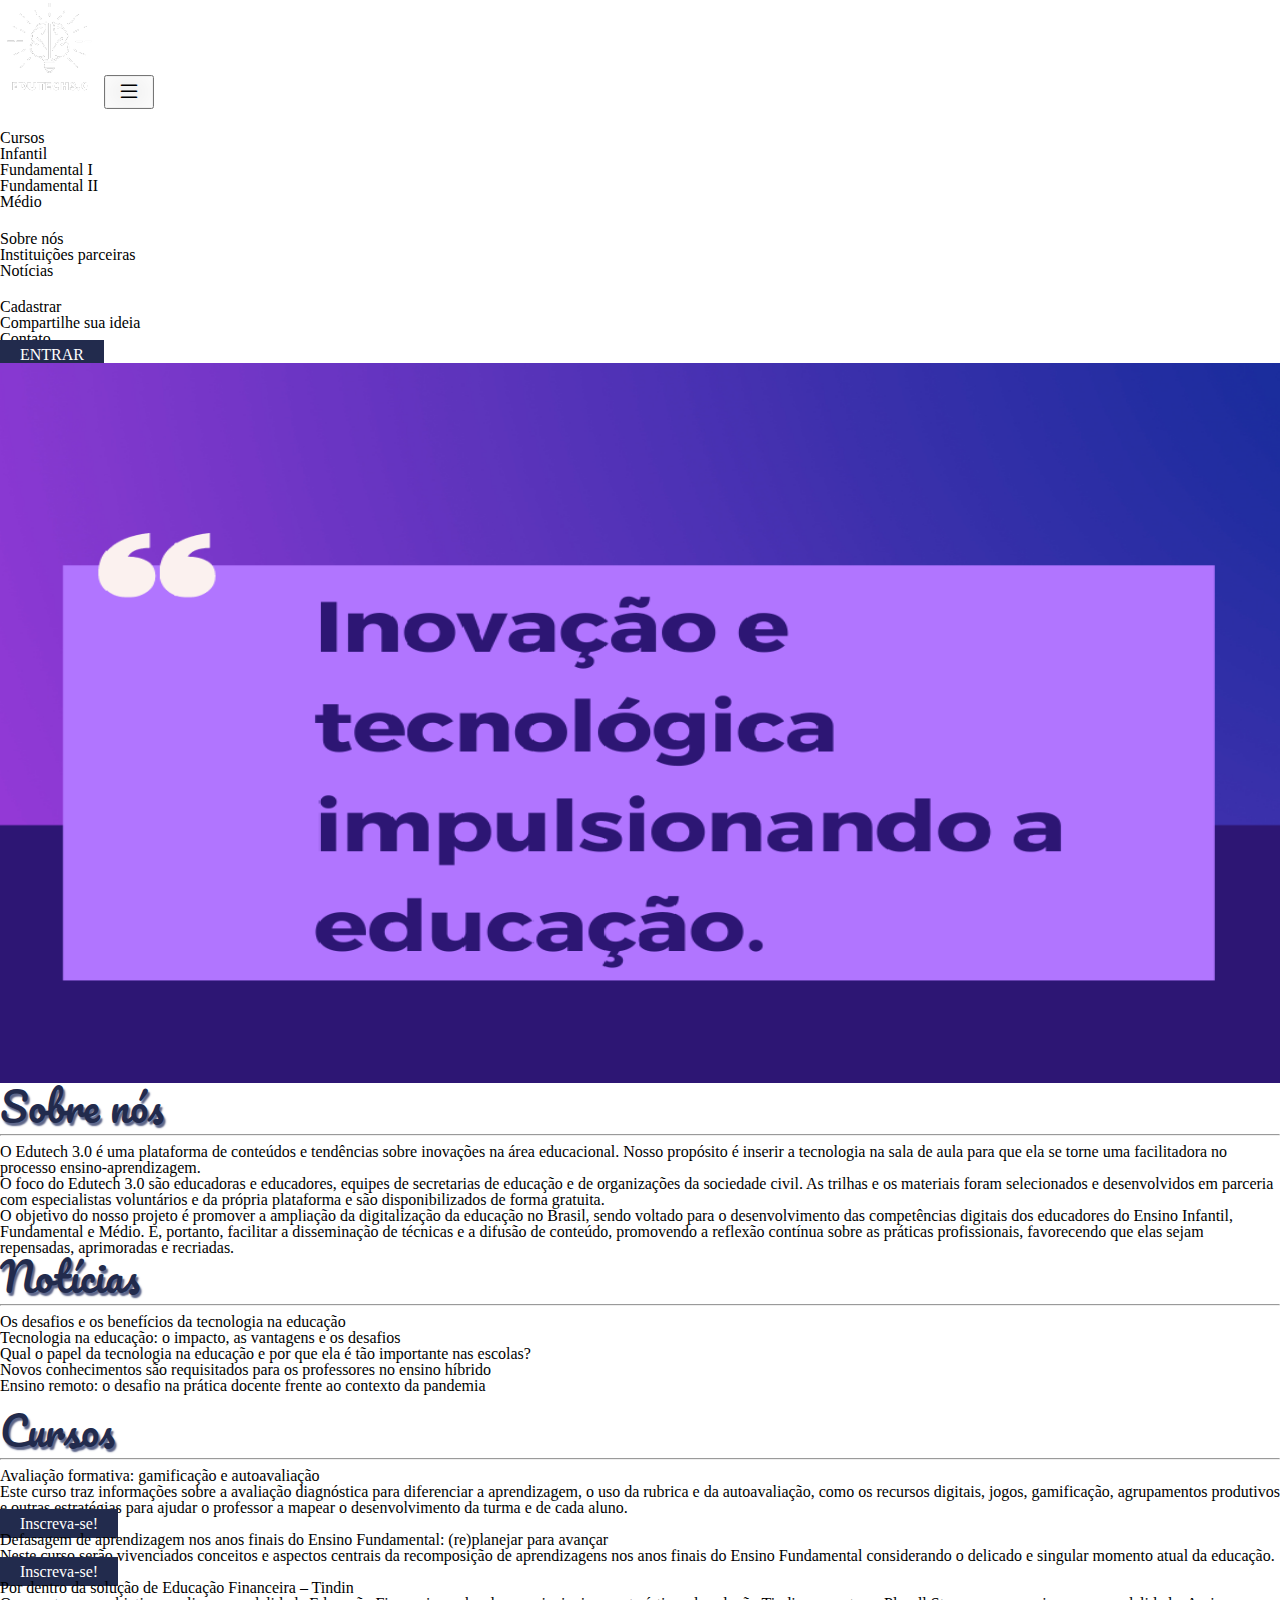
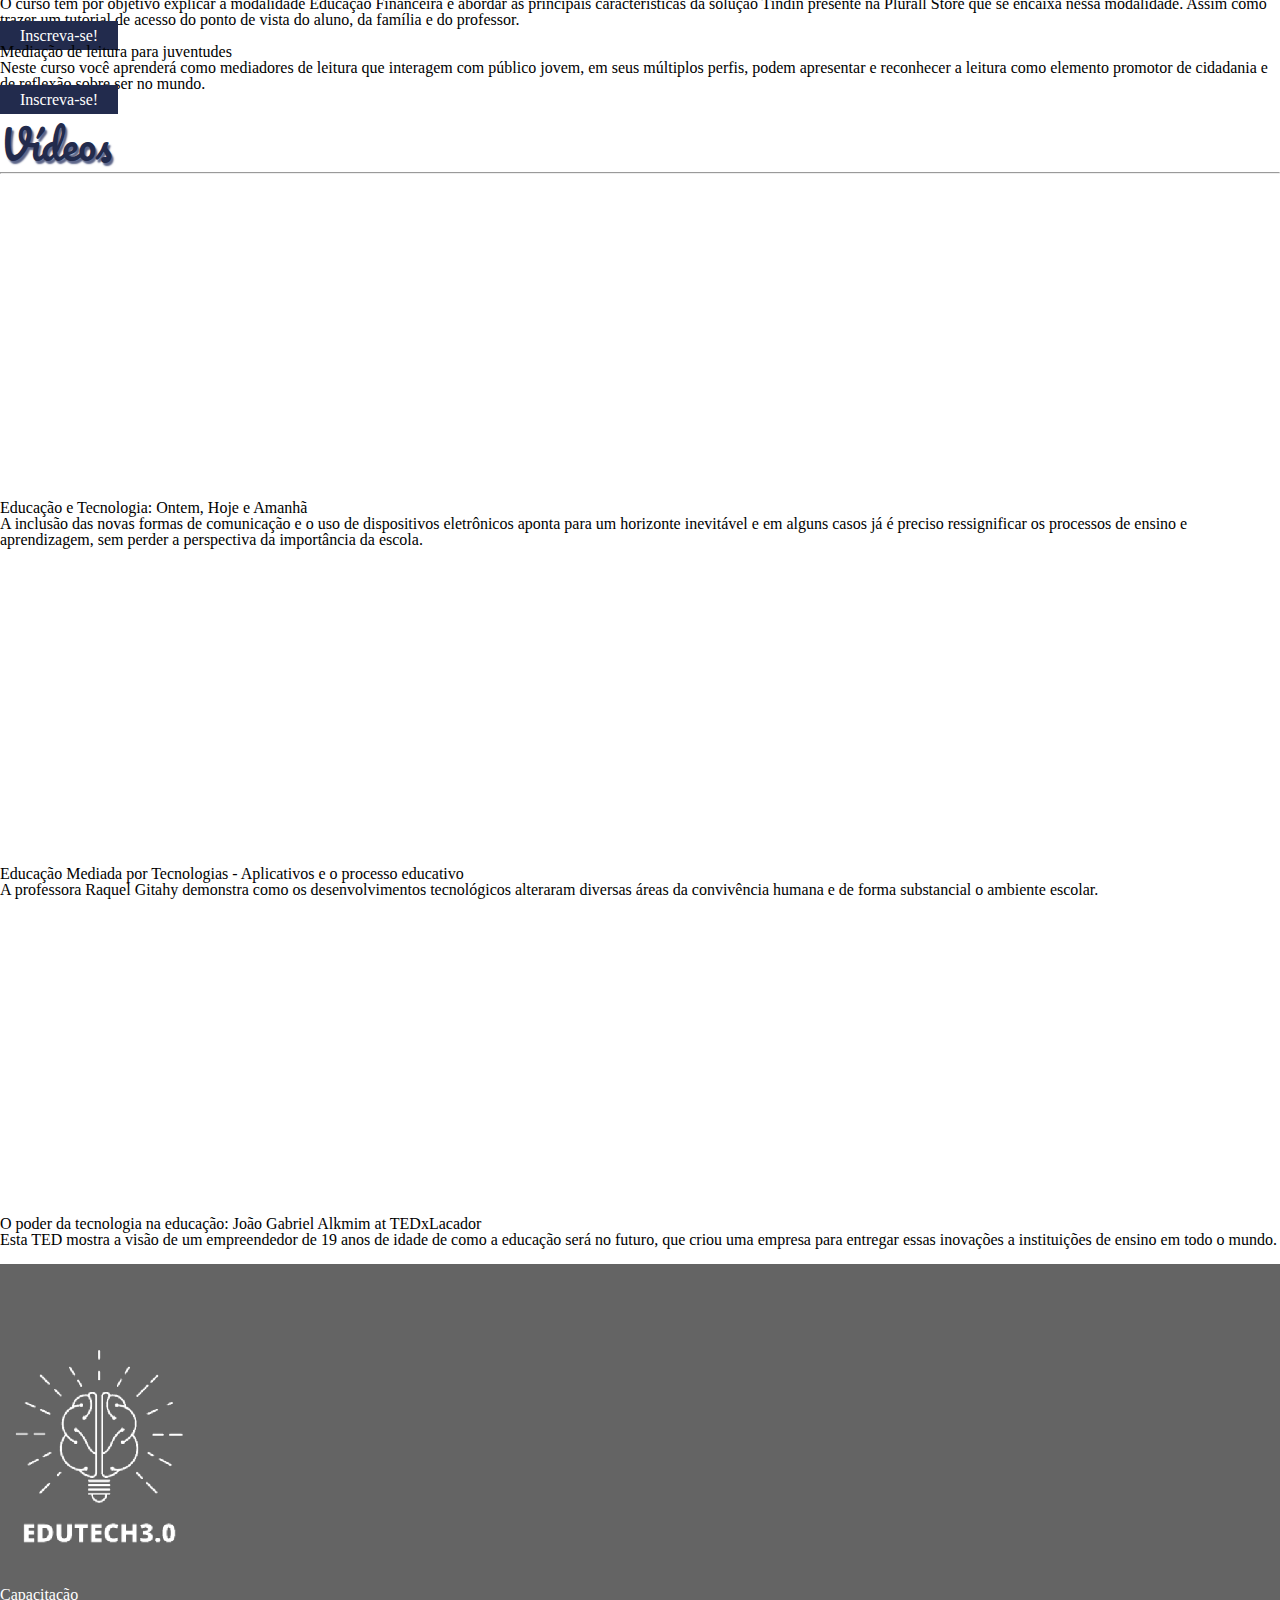
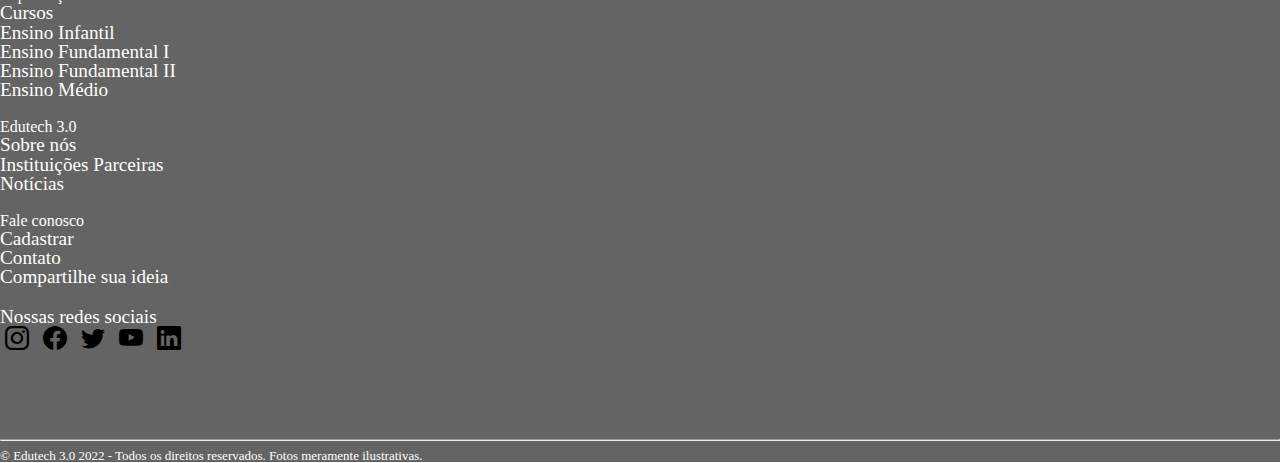
<file: index.html>
<!DOCTYPE html>
<html lang="pt-br">

<head>
    <meta charset="UTF-8">
    <meta http-equiv="X-UA-Compatible" content="IE=edge">
    <meta name="viewport" content="width=device-width, initial-scale=1.0">
    <title>Edutech 3.0</title>
    <link rel="stylesheet" href="./css/reset.css">

    <link href="https://cdn.jsdelivr.net/npm/bootstrap@5.0.2/dist/css/bootstrap.min.css" rel="stylesheet"
        integrity="sha384-EVSTQN3/azprG1Anm3QDgpJLIm9Nao0Yz1ztcQTwFspd3yD65VohhpuuCOmLASjC" crossorigin="anonymous">

    <link rel="preconnect" href="https://fonts.googleapis.com">
    <link rel="preconnect" href="https://fonts.gstatic.com" crossorigin>
    <link href="https://fonts.googleapis.com/css2?family=Pacifico&display=swap" rel="stylesheet">

    <link rel="stylesheet" href="https://cdn.jsdelivr.net/npm/bootstrap-icons@1.9.1/font/bootstrap-icons.css">

    <link rel="stylesheet" href="./css/style.css">
</head>

<body class="bg-light">
    <header>
        <nav class="navbar navbar-expand-lg fixed-top">
            <div class="container-fluid">
                <a class="navbar-brand" href="#"><img class="" src="./img/Ilustração_Sem_Título1.png"
                        alt="Logomarca"></a>
                <button class="navbar-toggler" type="button" data-bs-toggle="collapse"
                    data-bs-target="#navbarNavDropdown" aria-controls="navbarNavDropdown" aria-expanded="false"
                    aria-label="Toggle navigation">
                    <span class="navbar-toggler-icon d-flex justify-content-center align-items-center"><i
                            class="bi bi-list"></i></span>
                </button>
                <section class="collapse navbar-collapse justify-content-center" id="navbarNavDropdown">
                    <ul class="navbar-nav">
                        <li class="nav-item dropdown">
                            <a class="nav-link dropdown-toggle" href="#" id="navbarDropdownMenuLink" role="button"
                                data-bs-toggle="dropdown" aria-expanded="false">
                                Trilhas de capacitação
                            </a>
                            <ul class="dropdown-menu" aria-labelledby="navbarDropdownMenuLink">
                                <li><a class="dropdown-item" href="#">Cursos</a></li>
                                <li><a class="dropdown-item" href="./infantil.html">Infantil</a></li>
                                <li><a class="dropdown-item" href="./fund_I.html">Fundamental I</a></li>
                                <li><a class="dropdown-item" href="./fund_II.html">Fundamental II</a></li>
                                <li><a class="dropdown-item" href="./medio.html">Médio</a></li>
                            </ul>
                        </li>
                        <li class="nav-item dropdown">
                            <a class="nav-link dropdown-toggle" href="#" id="navbarDropdownMenuLink" role="button"
                                data-bs-toggle="dropdown" aria-expanded="false">
                                Edutech3.0
                            </a>
                            <ul class="dropdown-menu" aria-labelledby="navbarDropdownMenuLink">
                                <li><a class="dropdown-item" href="sobreNos.html">Sobre nós</a></li>
                                <li><a class="dropdown-item" href="#">Instituições parceiras</a></li>
                                <li><a class="dropdown-item" href="#">Notícias</a></li>
                            </ul>
                        </li>
                        <li class="nav-item dropdown">
                            <a class="nav-link dropdown-toggle" href="#" id="navbarDropdownMenuLink" role="button"
                                data-bs-toggle="dropdown" aria-expanded="false">
                                Fale conosco
                            </a>
                            <ul class="dropdown-menu" aria-labelledby="navbarDropdownMenuLink">
                                <li><a class="dropdown-item" href="./cadastro.html">Cadastrar</a></li>
                                <li><a class="dropdown-item" href="./enviarMaterial.html">Compartilhe sua ideia</a></li>
                                <li><a class="dropdown-item" href="./contato.html">Contato</a></li>
                            </ul>
                        </li>
                    </ul>
                </section>
                <div class="d-flex justify-content-end align-items-center mb-3">
                    <a type="submit" class="btn botao" href="./login.html">ENTRAR</a>
                </div>
            </div>
        </nav>
    </header>
    <main class="bg-light">
        <div>
            <img class="banner" src="./img/Banner1.png" alt="">
        </div>
        <div class="container">
            <h2 class="fonte-titulo mt-5">Sobre nós</h2>
            <hr>
            O Edutech 3.0 é uma plataforma de conteúdos e tendências sobre inovações na área educacional. Nosso
            propósito é inserir a tecnologia na sala de aula para que ela se torne uma facilitadora no processo
            ensino-aprendizagem.
            <br>
            O foco do Edutech 3.0 são educadoras e educadores, equipes de secretarias de educação e de organizações da
            sociedade civil. As trilhas e os materiais foram selecionados e desenvolvidos em parceria com especialistas
            voluntários e da própria plataforma e são disponibilizados de forma gratuita.
            <br>
            O objetivo do nosso projeto é promover a ampliação da digitalização da educação no Brasil, sendo voltado
            para o desenvolvimento das competências digitais dos educadores do Ensino Infantil, Fundamental e Médio. E,
            portanto, facilitar a disseminação de técnicas e a difusão de conteúdo, promovendo a reflexão contínua sobre
            as práticas profissionais, favorecendo que elas sejam repensadas, aprimoradas e recriadas.
            <br>

            <!--lista de notícias-->
            <h2 class="fonte-titulo mt-5">Notícias</h2>
            <hr>
            <ul class="list-group list-group-flush">
                <li class="list-group-item"><a href="https://minhabiblioteca.com.br/blog/tecnologia-na-educacao/">Os
                        desafios e os benefícios
                        da tecnologia na educação</a></li>
                <li class="list-group-item"><a
                        href="https://codebit.com.br/blog/tecnologia-educacao-vantagens-desafios">Tecnologia na
                        educação: o impacto, as vantagens e os desafios</a></li>
                <li class="list-group-item"><a
                        href="https://educacao.imaginie.com.br/o-papel-da-tecnologia-na-educacao/">Qual o papel da
                        tecnologia na educação e por que ela é tão importante nas escolas?</a></li>
                <li class="list-group-item"><a
                        href="https://minhabiblioteca.com.br/blog/professores-no-ensino-hibrido/">Novos conhecimentos
                        são requisitados para os professores no ensino híbrido</a></li>
                <li class="list-group-item"><a
                        href="https://educacaopublica.cecierj.edu.br/artigos/21/28/ensino-remoto-o-desafio-na-pratica-docente-frente-ao-contexto-da-pandemia">Ensino
                        remoto: o desafio na prática docente frente ao contexto da pandemia</a></li>
            </ul>
            <br>

            <!--lista de cursos-->
            <h2 class="fonte-titulo mt-5">Cursos</h2>
            <hr>
            <section class="row">
                <article class="col-sm-6 mb-4">
                    <div class="card border-color">
                        <div class="card-body">
                            <h5 class="card-title">Avaliação formativa: gamificação e autoavaliação</h5>
                            <p class="card-text">Este curso traz informações sobre a avaliação
                                diagnóstica para diferenciar a aprendizagem, o uso da rubrica e da autoavaliação, como
                                os recursos digitais, jogos, gamificação, agrupamentos produtivos e outras estratégias
                                para ajudar o professor a
                                mapear o desenvolvimento da turma e de cada aluno.</p>
                            <a href="https://profseducacao.com.br/curso/metodologias-ativas-avaliacao-formativa-gamificacao-e-autoavaliacao/"
                                target="_blank" class="btn botao">Inscreva-se!</a>
                        </div>
                    </div>
                </article>
                <article class="col-sm-6">
                    <div class="card border-color">
                        <div class="card-body">
                            <h5 class="card-title">Defasagem de aprendizagem nos anos finais do Ensino Fundamental:
                                (re)planejar para avançar</h5>
                            <p class="card-text">Neste curso serão vivenciados conceitos e aspectos centrais da
                                recomposição de aprendizagens nos anos finais do Ensino Fundamental considerando o
                                delicado e singular momento atual da educação. </p>
                            <a href="#" class="btn botao">Inscreva-se!</a>
                        </div>
                    </div>
                </article>
                <article class="col-sm-6">
                    <div class="card border-color">
                        <div class="card-body">
                            <h5 class="card-title">Por dentro da solução de Educação Financeira – Tindin</h5>
                            <p class="card-text">O curso tem por objetivo explicar a modalidade Educação Financeira e
                                abordar as principais características da solução Tindin presente na Plurall Store que se
                                encaixa nessa modalidade. Assim como trazer um tutorial de acesso do ponto de vista do
                                aluno, da família e do professor.</p>
                            <a href="https://profseducacao.com.br/curso/por-dentro-da-solucao-de-educacao-financeira-tindin/"
                                class="btn botao">Inscreva-se!</a>
                        </div>
                    </div>
                </article>
                <article class="col-sm-6">
                    <div class="card h-100 border-color">
                        <div class="card-body">
                            <h5 class="card-title">Mediação de leitura para juventudes</h5>
                            <p class="card-text">Neste curso você aprenderá como mediadores de leitura que interagem com
                                público jovem, em seus
                                múltiplos perfis, podem apresentar e reconhecer a leitura como elemento promotor de
                                cidadania e de reflexão sobre ser no mundo.</p>
                            <a href="https://polo.org.br/multiletramentos/formacao/92/mediacao-de-leitura-para-juventudes"
                                class="btn botao">Inscreva-se!</a>
                        </div>
                    </div>
                </article>
            </section>
            <br>

            <!-- card de apresentação -->
            <h2 class="fonte-titulo mt-5">Vídeos</h2>
            <hr>
            <section class="row row-cols-1 row-cols-md-3 g-4">
                <article class="col">
                    <div class="card h-100 border-color">
                        <iframe width="100%" height="315" src="https://www.youtube.com/embed/ifX7xXKxCD0"
                            title="YouTube video player" frameborder="0"
                            allow="accelerometer; autoplay; clipboard-write; encrypted-media; gyroscope; picture-in-picture"
                            allowfullscreen></iframe>
                        <div class="card-body">
                            <h5 class="card-title">Educação e Tecnologia: Ontem, Hoje e Amanhã</h5>
                            <p class="card-text">A inclusão das novas formas de comunicação e o uso de dispositivos
                                eletrônicos aponta para um horizonte inevitável e em alguns casos já é preciso
                                ressignificar os processos de ensino e aprendizagem, sem perder a perspectiva da
                                importância da escola. </p>
                        </div>
                    </div>
                </article>
                <article class="col">
                    <div class="card h-100 border-color">
                        <iframe width="100%" height="315" src="https://www.youtube.com/embed/c1CCV1EYOX8"
                            title="YouTube video player" frameborder="0"
                            allow="accelerometer; autoplay; clipboard-write; encrypted-media; gyroscope; picture-in-picture"
                            allowfullscreen></iframe>
                        <div class="card-body">
                            <h5 class="card-title">Educação Mediada por Tecnologias - Aplicativos e o processo educativo
                            </h5>
                            <p class="card-text">A professora Raquel Gitahy demonstra como os desenvolvimentos
                                tecnológicos alteraram diversas áreas da convivência humana e de forma substancial o
                                ambiente escolar.</p>
                        </div>
                    </div>
                </article>
                <article class="col">
                    <div class="card h-100 border-color">
                        <iframe width="100%" height="315" src="https://www.youtube.com/embed/b5TdZ_ox99A"
                            title="YouTube video player" frameborder="0"
                            allow="accelerometer; autoplay; clipboard-write; encrypted-media; gyroscope; picture-in-picture"
                            allowfullscreen></iframe>
                        <div class="card-body">
                            <h5 class="card-title">O poder da tecnologia na educação: João Gabriel Alkmim at TEDxLacador
                            </h5>
                            <p class="card-text">Esta TED mostra a visão de um empreendedor de 19 anos de idade de como
                                a educação será no futuro, que criou uma empresa para entregar essas inovações a
                                instituições de ensino em todo o mundo. </p>
                        </div>
                    </div>
                </article>
            </section>
        </div>
    </main>
    <br>
    <footer class="bg-footer">
        <div class="container">
            <section class="row section-footer">
                <article class="col-sm d-flex justify-content-center">
                    <a class="navbar-brand" href="#"><img src="./img/img-footer.png" alt="Logomarca"></a>
                </article>
                <article class="col-sm section-footer-article">
                    <ul>
                        <h4>Capacitação</h4>
                        <li><a href="#">Cursos</a></li>
                        <li><a href="./infantil.html">Ensino Infantil</a></li>
                        <li><a href="./fund_I.html"> Ensino Fundamental I</a></li>
                        <li><a href="./fund_II.html">Ensino Fundamental II</a></li>
                        <li><a href="./medio.html">Ensino Médio</a></li>
                    </ul>
                </article>
                <article class="col-sm section-footer-article">
                    <ul>
                        <h4>Edutech 3.0</h4>
                        <li><a href="sobreNos.html">Sobre nós</a></li>
                        <li><a href="#">Instituições Parceiras</a></li>
                        <li><a href="#">Notícias</a></li>
                    </ul>
                </article>
                <article class="col-sm section-footer-article">
                    <ul>
                        <h4>Fale conosco</h4>
                        <li><a href="./cadastro.html">Cadastrar</a></li>
                        <li><a href="./contato.html">Contato</a></li>
                        <li><a href="./enviarMaterial.html">Compartilhe sua ideia</a></li>
                        <li>
                            <h4>Nossas redes sociais</h4>
                        </li>
                        <a href="#"><i class="bi bi-instagram" id="instagram"></i></a>
                        <a href="#"><i class="bi bi-facebook" id="facebook"></i></a>
                        <a href="#"><i class="bi bi-twitter" id="twitter"></i></a>
                        <a href="#"><i class="bi bi-youtube" id="youtube"></i></a>
                        <a href="#"><i class="bi bi-linkedin" id="linkedin"></i></a>
                    </ul>
                </article>
            </section>
            <hr>
            <div class="d-flex justify-content-center">
                <p id="fonte">&copy; Edutech 3.0 2022 - Todos os direitos reservados. Fotos meramente ilustrativas.</p>
            </div>
        </div>
    </footer>

    <script src="https://cdn.jsdelivr.net/npm/bootstrap@5.0.2/dist/js/bootstrap.bundle.min.js"
        integrity="sha384-MrcW6ZMFYlzcLA8Nl+NtUVF0sA7MsXsP1UyJoMp4YLEuNSfAP+JcXn/tWtIaxVXM"
        crossorigin="anonymous"></script>

    <script src="./script.js"></script>
</body>

</html>
</file>
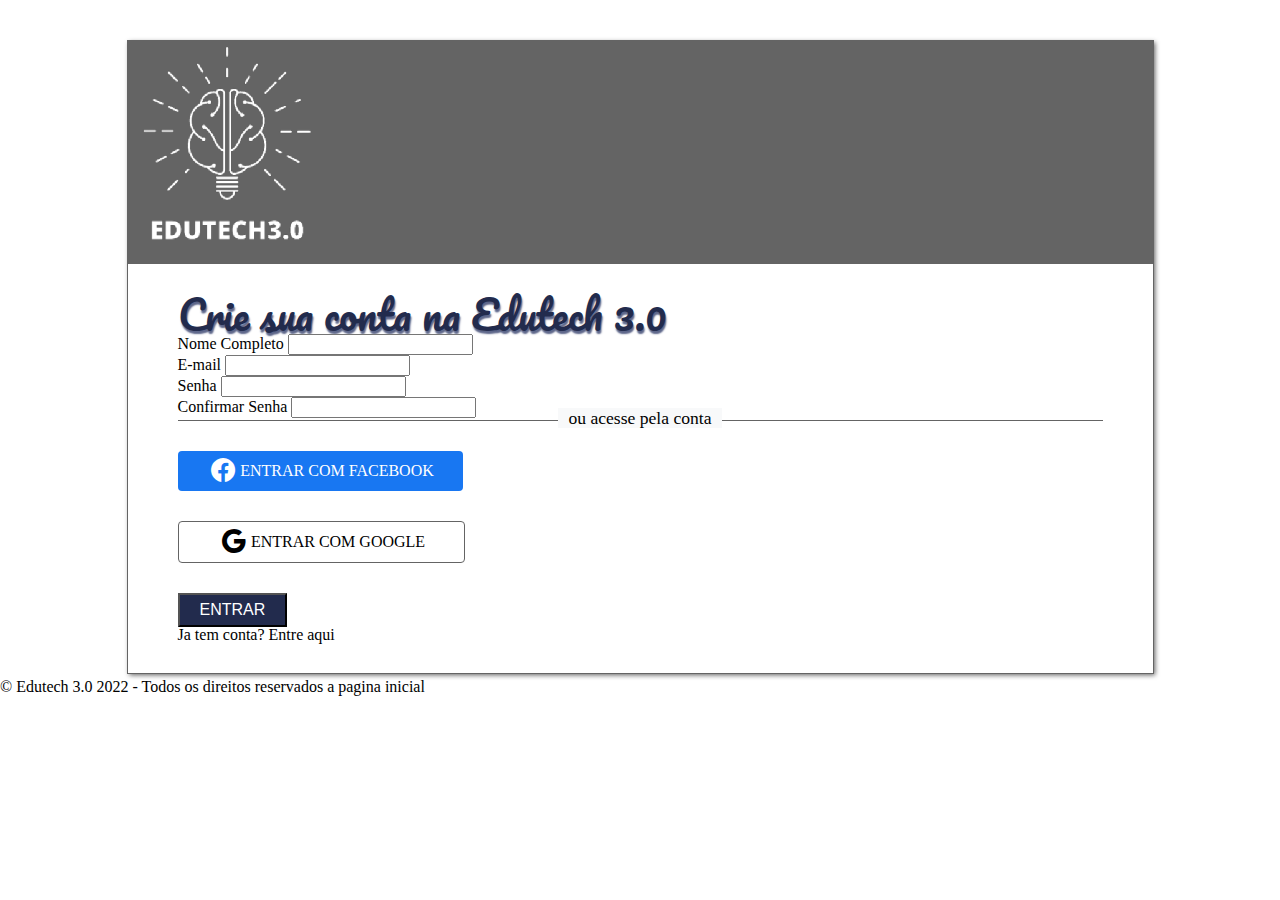
<file: cadastro.html>
<!DOCTYPE html>
<html lang="pt-br">

<head>
    <meta charset="UTF-8">
    <meta http-equiv="X-UA-Compatible" content="IE=edge">
    <meta name="viewport" content="width=device-width, initial-scale=1.0">
    <title>Cadastro</title>
    <link rel="stylesheet" href="./css/reset.css">

    <link href="https://cdn.jsdelivr.net/npm/bootstrap@5.0.2/dist/css/bootstrap.min.css" rel="stylesheet"
        integrity="sha384-EVSTQN3/azprG1Anm3QDgpJLIm9Nao0Yz1ztcQTwFspd3yD65VohhpuuCOmLASjC" crossorigin="anonymous">

    <link rel="preconnect" href="https://fonts.googleapis.com">
    <link rel="preconnect" href="https://fonts.gstatic.com" crossorigin>
    <link href="https://fonts.googleapis.com/css2?family=Pacifico&display=swap" rel="stylesheet">

    <link rel="stylesheet" href="https://cdn.jsdelivr.net/npm/bootstrap-icons@1.9.1/font/bootstrap-icons.css">

    <link rel="stylesheet" href="./css/style.css">
</head>

<body class="bg-light">
    <header>

    </header>
    <main class="bg-light">
        <div class="container">
            <section class="row caixa">
                <article class="col-md-4 d-flex justify-content-center align-items-center bg-footer">
                    <a class="navbar-brand" href="./index.html"><img src="./img/img-footer.png" alt="Logomarca"></a>
                </article>
                <article class="col-md-8 caixa-conta">
                    <div class="d-flex justify-content-center">
                        <h1 class="fonte-titulo mt-5 mb-3">Crie sua conta na Edutech 3.0</h1>
                    </div>
                    <!-- form -->
                    <form class="row mt-3 d-flex justify-content-around">
                        <div class="col-12 mb-2">
                            <label for="nomeLogin" class="form-label">Nome Completo</label>
                            <input type="text" class="form-control" id="nomeLogin" aria-describedby="nomeHelpId">
                        </div>
                        <div class="col-12 mb-2">
                            <label for="emailLogin" class="form-label">E-mail</label>
                            <input type="email" class="form-control" id="emailLogin" aria-describedby="emailHelpId">
                        </div>
                        <div class="col-md-6 mb-2">
                            <label for="senhaLogin" class="form-label">Senha</label>
                            <input type="password" class="form-control" id="senhaLogin">
                        </div>
                        <div class="col-md-6 mb-2">
                            <label for="senhaLogin" class="form-label">Confirmar Senha</label>
                            <input type="password" class="form-control" id="senhaLogin">
                        </div>
                        
                        <div class="mt-4">
                            <p class="text m-2"><span> ou acesse pela conta </span></p>
                        </div>
                        <div class="col-md login-conta">
                            <div class="facebook">
                                <a class="login-facebook" href="">
                                    <i class="bi bi-facebook"></i>
                                    ENTRAR COM FACEBOOK
                                </a>
                            </div>
                        </div>
                        <div class="col-md login-conta">
                            <div class="google">
                                <a class="login-google" href="">
                                    <i class="bi bi-google"></i>
                                    ENTRAR COM GOOGLE
                                </a>
                            </div>
                        </div>
                        <div class="d-flex justify-content-center mb-3">
                            <button type="submit" class="btn botao ">ENTRAR</button>
                        </div>
                        <div class="col-12 d-flex justify-content-center">
                            <p>Ja tem conta? <a href="./login.html">Entre aqui</a></p>
                        </div>
                    </form>
                </article>
            </section>
        </div>
    </main>
    <footer>
        <div class="d-flex justify-content-center p-4">
            <p> &copy; Edutech 3.0 2022 - Todos os direitos reservados a pagina inicial</p>
        </div>
    </footer>



    <script src="https://cdn.jsdelivr.net/npm/bootstrap@5.0.2/dist/js/bootstrap.bundle.min.js"
        integrity="sha384-MrcW6ZMFYlzcLA8Nl+NtUVF0sA7MsXsP1UyJoMp4YLEuNSfAP+JcXn/tWtIaxVXM"
        crossorigin="anonymous"></script>
</body>

</html>
</file>
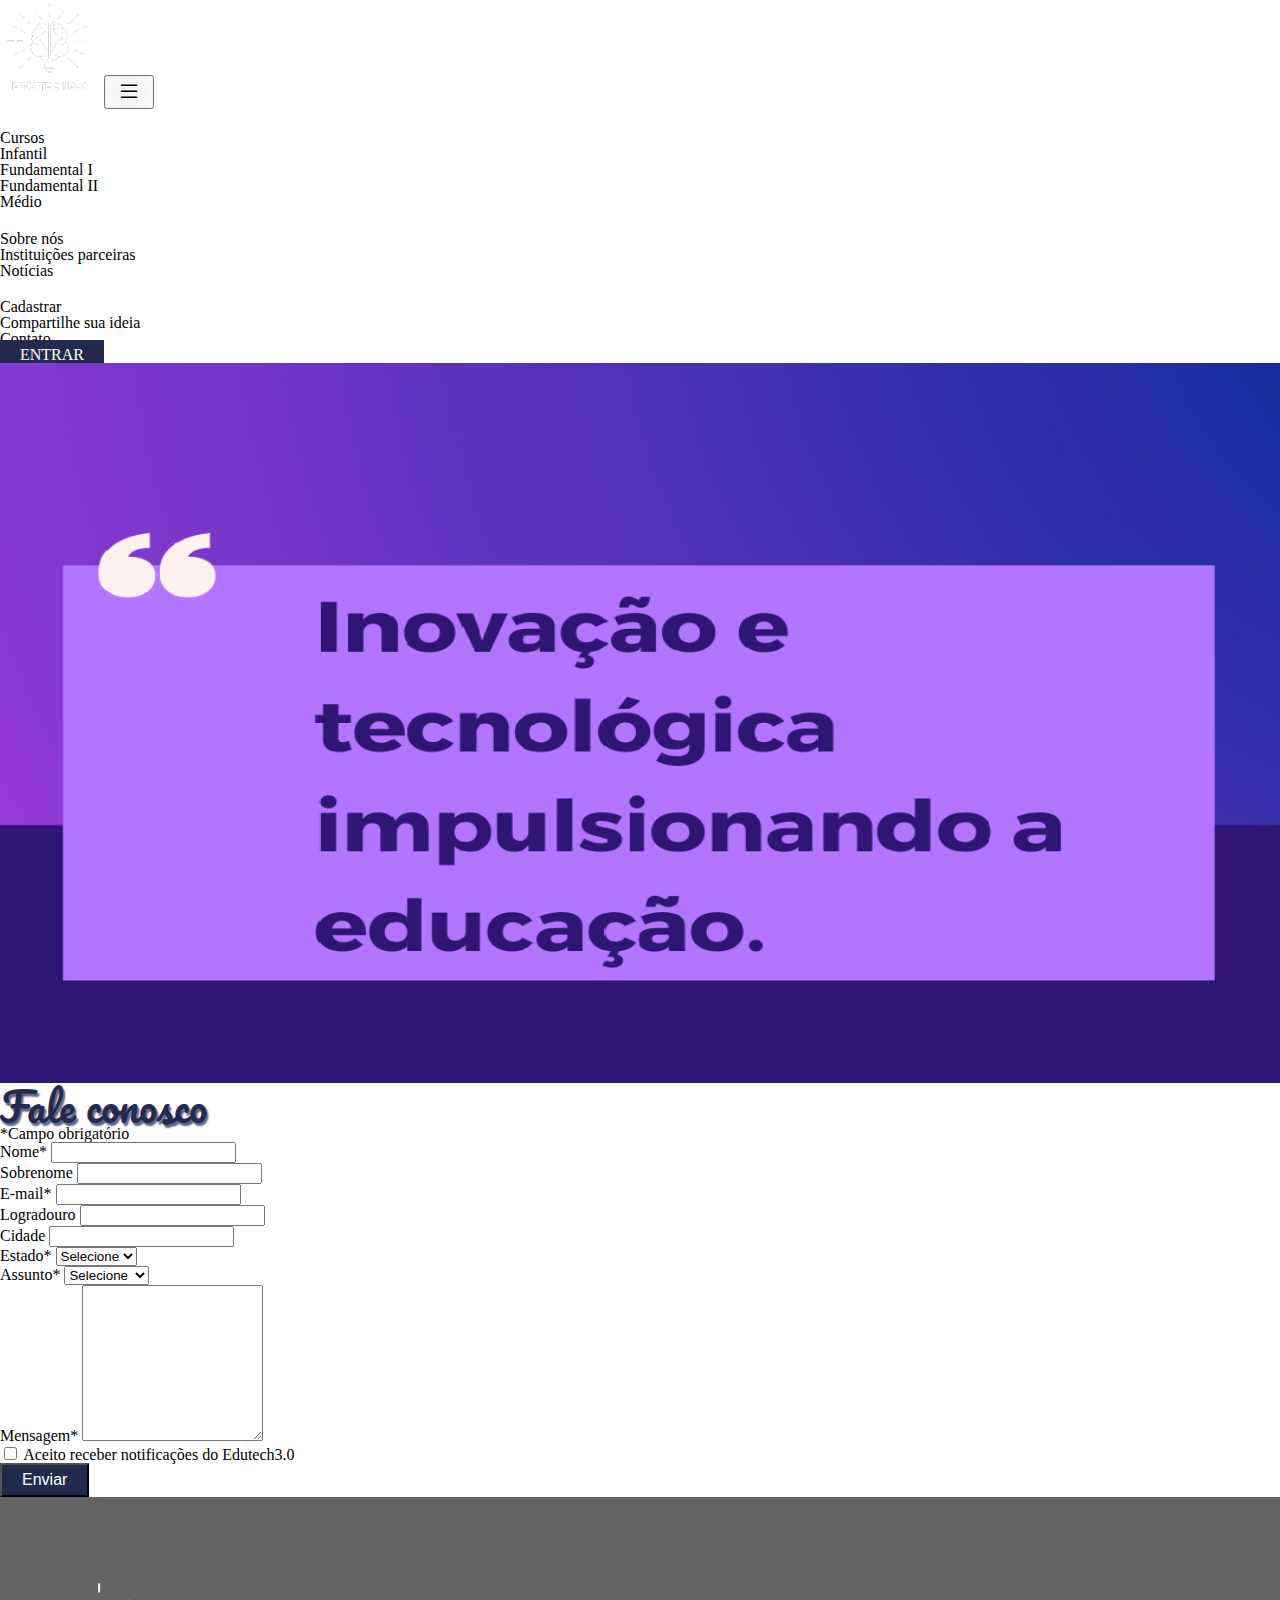
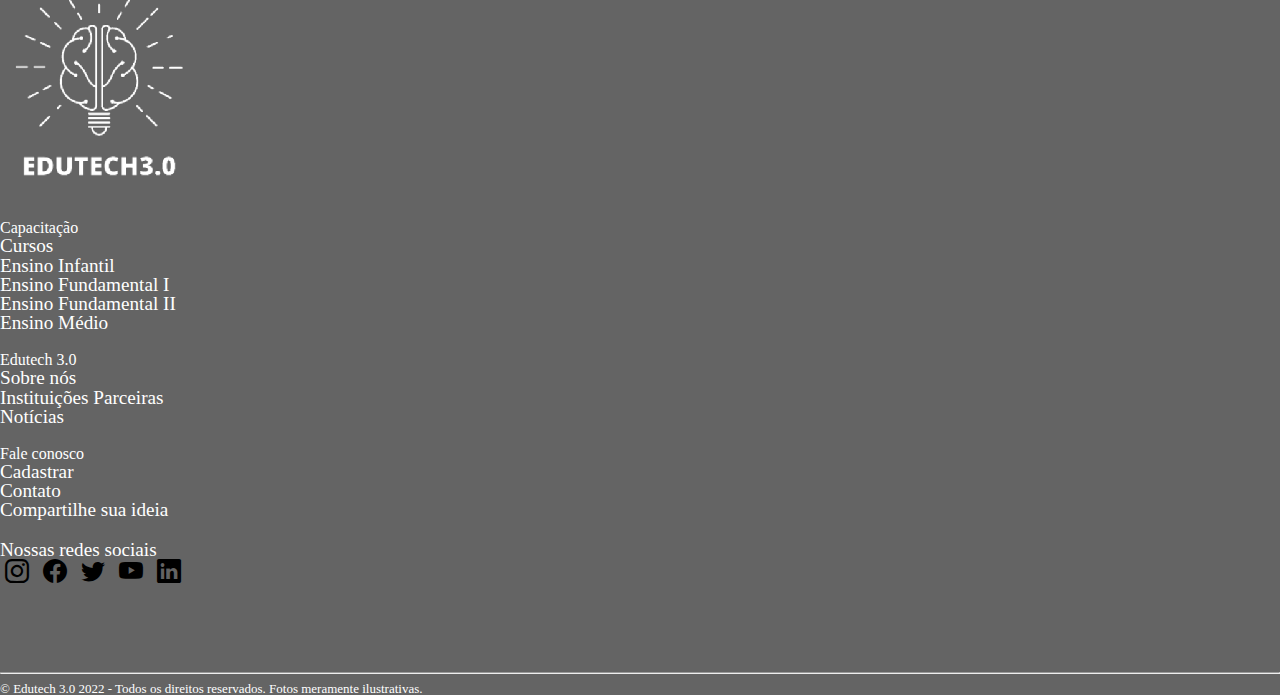
<file: contato.html>
<!DOCTYPE html>
<html lang="pt-br">

<head>
    <meta charset="UTF-8">
    <meta http-equiv="X-UA-Compatible" content="IE=edge">
    <meta name="viewport" content="width=device-width, initial-scale=1.0">
    <title>Contato</title>
    <link rel="stylesheet" href="./css/reset.css">

    <link href="https://cdn.jsdelivr.net/npm/bootstrap@5.0.2/dist/css/bootstrap.min.css" rel="stylesheet"
        integrity="sha384-EVSTQN3/azprG1Anm3QDgpJLIm9Nao0Yz1ztcQTwFspd3yD65VohhpuuCOmLASjC" crossorigin="anonymous">

    <link rel="preconnect" href="https://fonts.googleapis.com">
    <link rel="preconnect" href="https://fonts.gstatic.com" crossorigin>
    <link href="https://fonts.googleapis.com/css2?family=Pacifico&display=swap" rel="stylesheet">

    <link rel="stylesheet" href="https://cdn.jsdelivr.net/npm/bootstrap-icons@1.9.1/font/bootstrap-icons.css">

    <link rel="stylesheet" href="./css/style.css">
</head>

<body class="bg-light">
    <header>
        <nav class="navbar navbar-expand-lg fixed-top">
            <div class="container-fluid">
                <a class="navbar-brand" href="#"><img class="" src="./img/Ilustração_Sem_Título1.png"
                        alt="Logomarca"></a>
                <button class="navbar-toggler" type="button" data-bs-toggle="collapse"
                    data-bs-target="#navbarNavDropdown" aria-controls="navbarNavDropdown" aria-expanded="false"
                    aria-label="Toggle navigation">
                    <span class="navbar-toggler-icon d-flex justify-content-center align-items-center"><i
                            class="bi bi-list"></i></span>
                </button>
                <section class="collapse navbar-collapse justify-content-center" id="navbarNavDropdown">
                    <ul class="navbar-nav">
                        <li class="nav-item dropdown">
                            <a class="nav-link dropdown-toggle" href="#" id="navbarDropdownMenuLink" role="button"
                                data-bs-toggle="dropdown" aria-expanded="false">
                                Trilhas de capacitação
                            </a>
                            <ul class="dropdown-menu" aria-labelledby="navbarDropdownMenuLink">
                                <li><a class="dropdown-item" href="#">Cursos</a></li>
                                <li><a class="dropdown-item" href="./infantil.html">Infantil</a></li>
                                <li><a class="dropdown-item" href="./fund_I.html">Fundamental I</a></li>
                                <li><a class="dropdown-item" href="./fund_II.html">Fundamental II</a></li>
                                <li><a class="dropdown-item" href="./medio.html">Médio</a></li>
                            </ul>
                        </li>
                        <li class="nav-item dropdown">
                            <a class="nav-link dropdown-toggle" href="#" id="navbarDropdownMenuLink" role="button"
                                data-bs-toggle="dropdown" aria-expanded="false">
                                Edutech3.0
                            </a>
                            <ul class="dropdown-menu" aria-labelledby="navbarDropdownMenuLink">
                                <li><a class="dropdown-item" href="sobreNos.html">Sobre nós</a></li>
                                <li><a class="dropdown-item" href="#">Instituições parceiras</a></li>
                                <li><a class="dropdown-item" href="#">Notícias</a></li>
                            </ul>
                        </li>
                        <li class="nav-item dropdown">
                            <a class="nav-link dropdown-toggle" href="#" id="navbarDropdownMenuLink" role="button"
                                data-bs-toggle="dropdown" aria-expanded="false">
                                Fale conosco
                            </a>
                            <ul class="dropdown-menu" aria-labelledby="navbarDropdownMenuLink">
                                <li><a class="dropdown-item" href="./cadastro.html">Cadastrar</a></li>
                                <li><a class="dropdown-item" href="./enviarMaterial.html">Compartilhe sua ideia</a></li>
                                <li><a class="dropdown-item" href="./contato.html">Contato</a></li>
                            </ul>
                        </li>
                    </ul>
                </section>
                <div class="d-flex justify-content-end align-items-center mb-3">
                    <a type="submit" class="btn botao" href="./login.html">ENTRAR</a>
                </div>
            </div>
        </nav>
    </header>
    <main class="bg-light">
        <div>
            <img class="banner" src="./img/Banner1.png" alt="">
        </div>
        <div class="container">
            <h1 class="fonte-titulo mt-5">Fale conosco</h1>
            <p>*Campo obrigatório</p>
            <form class="row g-3 mt-5">
                <div class="col-md-4">
                    <label for="nomeContato" class="form-label">Nome*</label>
                    <input type="text" class="form-control" id="nomeContato" required>
                </div>
                <div class="col-md-4">
                    <label for="sobrenomeContato" class="form-label">Sobrenome</label>
                    <input type="text" class="form-control" id="sobrenomeContato">
                </div>
                <div class="col-md-4">
                    <label for="emailContato" class="form-label">E-mail*</label>
                    <input type="email" class="form-control" id="emailContato" required>
                </div>
                <div class="col-md-6">
                    <label for="logradouroContato" class="form-label">Logradouro</label>
                    <input type="text" class="form-control" id="logradouroContato">
                </div>
                <div class="col-md-4">
                    <label for="cidadeContato" class="form-label">Cidade</label>
                    <input type="text" class="form-control" id="cidadeContato">
                </div>
                <div class="col-md-2 mb-5">
                    <label for="estadoContato" class="form-label">Estado*</label>
                    <select class="form-select" id="estadoContato" required>
                        <option selected disabled value="">Selecione</option>
                        <option value="">AC</option>
                        <option value="">AL</option>
                        <option value="">AM</option>
                        <option value="">AP</option>
                        <option value="">BA</option>
                        <option value="">CE</option>
                        <option value="">DF</option>
                        <option value="">ES</option>
                        <option value="">GO</option>
                        <option value="">MA</option>
                        <option value="">MG</option>
                        <option value="">MS</option>
                        <option value="">MT</option>
                        <option value="">PA</option>
                        <option value="">PB</option>
                        <option value="">PE</option>
                        <option value="">PI</option>
                        <option value="">PR</option>
                        <option value="">RJ</option>
                        <option value="">RN</option>
                        <option value="">RS</option>
                        <option value="">RO</option>
                        <option value="">RR</option>
                        <option value="">SC</option>
                        <option value="">SP</option>
                        <option value="">SE</option>
                        <option value="">TO</option>
                    </select>
                </div>
                <div class="col-md-12">
                    <label for="selecaoAssunto" class="form-label">Assunto*</label>
                    <select class="form-select" name="" id="selecaoAssunto" required>
                        <option selected disabled value="">Selecione</option>
                        <option value="">Dúvidas</option>
                        <option value="">Parcerias</option>
                        <option value="">Sugestões</option>
                        <option value="">Outros</option>
                    </select>
                </div>
                <div class="col-md-12">
                    <label for="textoContato" class="form-label">Mensagem*</label>
                    <textarea class="form-control" name="" id="textoContato" rows="10" required></textarea>
                </div>
                <div class="col-12">
                    <div class="form-check">
                        <input class="form-check-input" type="checkbox" value="" id="invalidCheck2">
                        <label class="form-check-label" for="invalidCheck2">
                            Aceito receber notificações do Edutech3.0
                        </label>
                    </div>
                </div>
                <div class="col-12 mb-3">
                    <button class="btn botao" type="submit">Enviar</button>
                </div>
            </form>
        </div>
    </main>
    <footer class="bg-footer">
        <div class="container">
            <section class="row section-footer">
                <article class="col-sm d-flex justify-content-center">
                    <a class="navbar-brand" href="#"><img src="./img/img-footer.png" alt="Logomarca"></a>
                </article>
                <article class="col-sm section-footer-article">
                    <ul>
                        <h4>Capacitação</h4>
                        <li><a href="#">Cursos</a></li>
                        <li><a href="./infantil.html">Ensino Infantil</a></li>
                        <li><a href="./fund_I.html"> Ensino Fundamental I</a></li>
                        <li><a href="./fund_II.html">Ensino Fundamental II</a></li>
                        <li><a href="./medio.html">Ensino Médio</a></li>
                    </ul>
                </article>
                <article class="col-sm section-footer-article">
                    <ul>
                        <h4>Edutech 3.0</h4>
                        <li><a href="sobreNos.html">Sobre nós</a></li>
                        <li><a href="#">Instituições Parceiras</a></li>
                        <li><a href="#">Notícias</a></li>
                    </ul>
                </article>
                <article class="col-sm section-footer-article">
                    <ul>
                        <h4>Fale conosco</h4>
                        <li><a href="./cadastro.html">Cadastrar</a></li>
                        <li><a href="./contato.html">Contato</a></li>
                        <li><a href="./enviarMaterial.html">Compartilhe sua ideia</a></li>
                        <li>
                            <h4>Nossas redes sociais</h4>
                        </li>
                        <a href="#"><i class="bi bi-instagram" id="instagram"></i></a>
                        <a href="#"><i class="bi bi-facebook" id="facebook"></i></a>
                        <a href="#"><i class="bi bi-twitter" id="twitter"></i></a>
                        <a href="#"><i class="bi bi-youtube" id="youtube"></i></a>
                        <a href="#"><i class="bi bi-linkedin" id="linkedin"></i></a>
                    </ul>
                </article>
            </section>
            <hr>
            <div class="d-flex justify-content-center">
                <p id="fonte">&copy; Edutech 3.0 2022 - Todos os direitos reservados. Fotos meramente ilustrativas.</p>
            </div>
        </div>
    </footer>

    <script src="https://cdn.jsdelivr.net/npm/bootstrap@5.0.2/dist/js/bootstrap.bundle.min.js"
        integrity="sha384-MrcW6ZMFYlzcLA8Nl+NtUVF0sA7MsXsP1UyJoMp4YLEuNSfAP+JcXn/tWtIaxVXM"
        crossorigin="anonymous"></script>

    <script src="./script.js"></script>
</body>

</html>
</file>
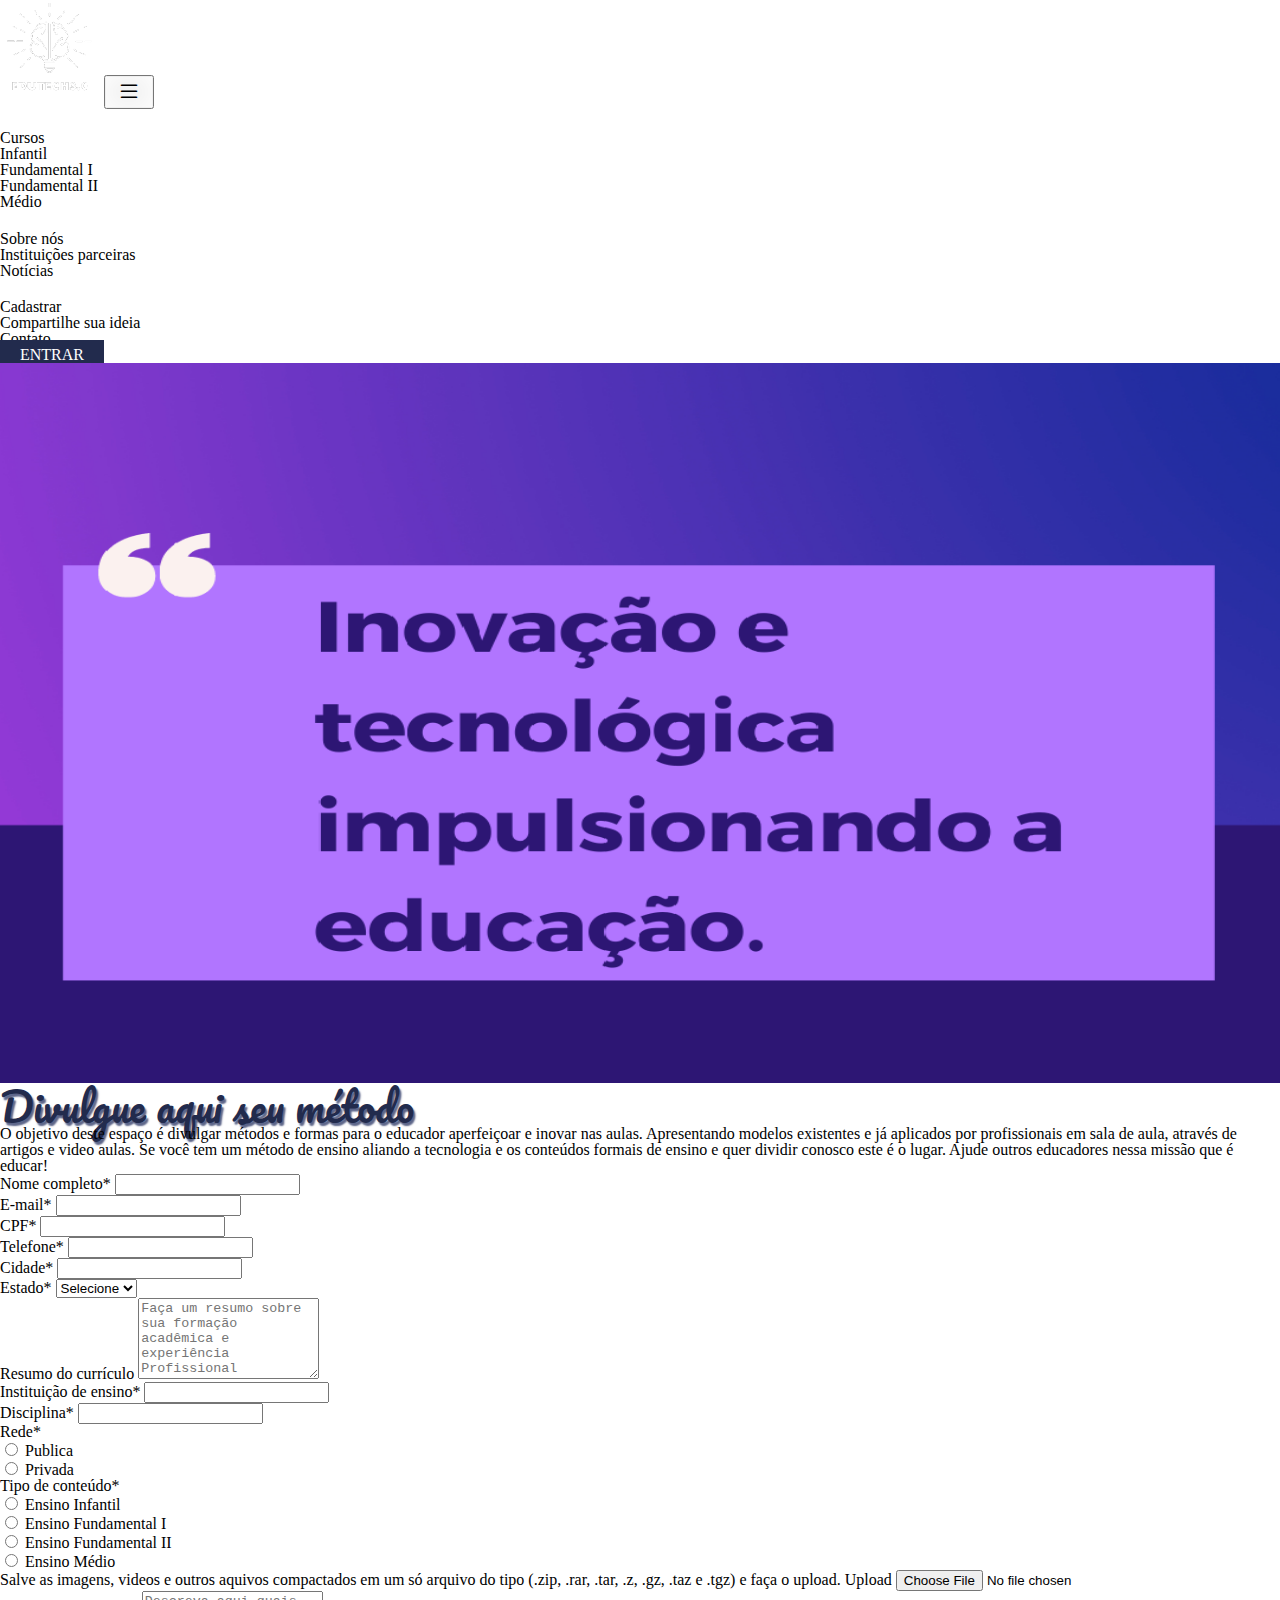
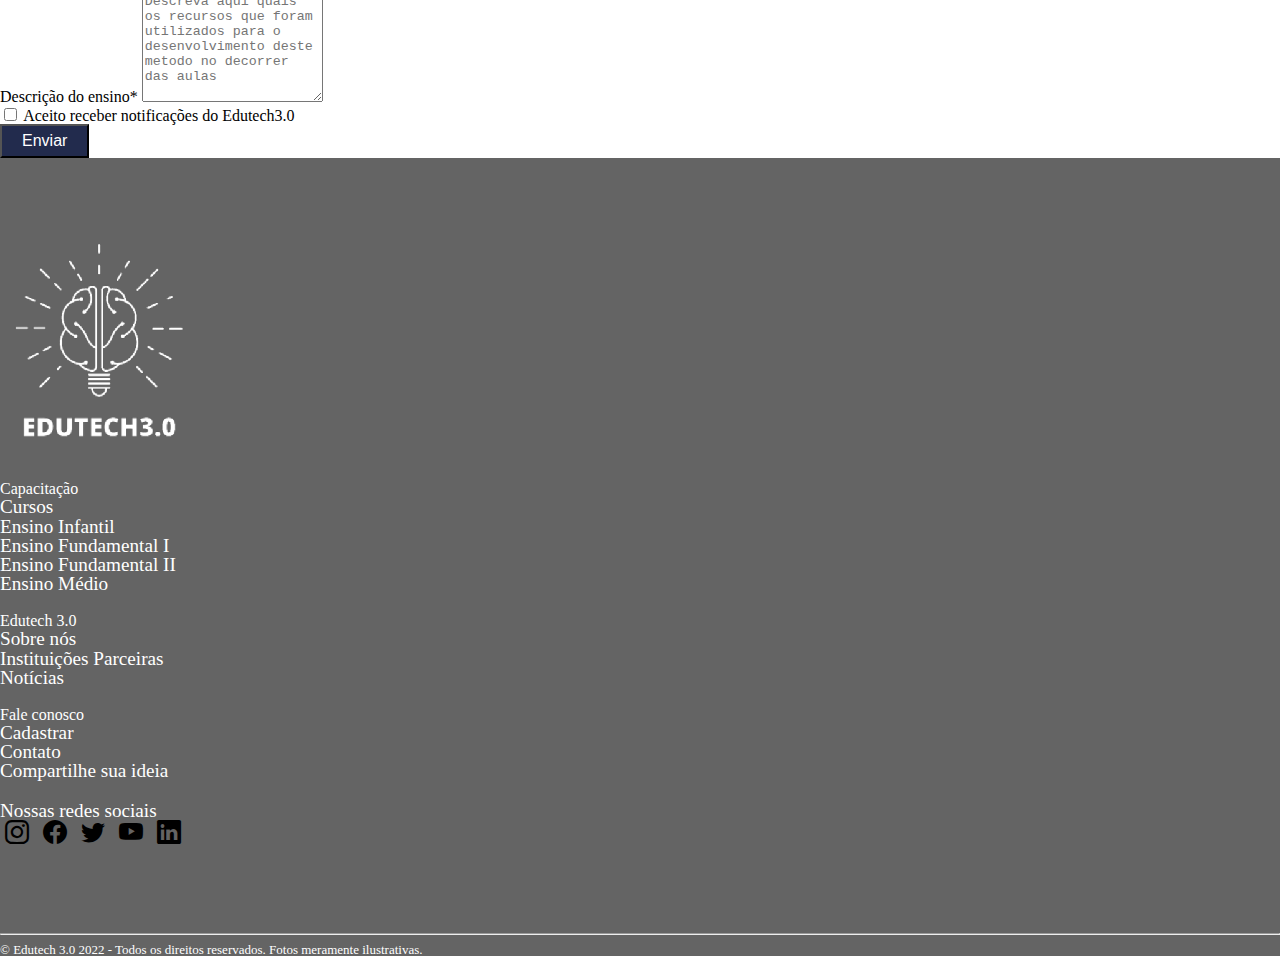
<file: enviarMaterial.html>
<!DOCTYPE html>
<html lang="pt-br">

<head>
    <meta charset="UTF-8">
    <meta http-equiv="X-UA-Compatible" content="IE=edge">
    <meta name="viewport" content="width=device-width, initial-scale=1.0">
    <title>Compartilhe sua ideia</title>
    <link rel="stylesheet" href="./css/reset.css">

    <link href="https://cdn.jsdelivr.net/npm/bootstrap@5.0.2/dist/css/bootstrap.min.css" rel="stylesheet"
        integrity="sha384-EVSTQN3/azprG1Anm3QDgpJLIm9Nao0Yz1ztcQTwFspd3yD65VohhpuuCOmLASjC" crossorigin="anonymous">

    <link rel="preconnect" href="https://fonts.googleapis.com">
    <link rel="preconnect" href="https://fonts.gstatic.com" crossorigin>
    <link href="https://fonts.googleapis.com/css2?family=Pacifico&display=swap" rel="stylesheet">

    <link rel="stylesheet" href="https://cdn.jsdelivr.net/npm/bootstrap-icons@1.9.1/font/bootstrap-icons.css">

    <link rel="stylesheet" href="./css/style.css">
</head>

<body class="bg-light">
    <header>
        <nav class="navbar navbar-expand-lg fixed-top">
            <div class="container-fluid">
                <a class="navbar-brand" href="#"><img class="" src="./img/Ilustração_Sem_Título1.png"
                        alt="Logomarca"></a>
                <button class="navbar-toggler" type="button" data-bs-toggle="collapse"
                    data-bs-target="#navbarNavDropdown" aria-controls="navbarNavDropdown" aria-expanded="false"
                    aria-label="Toggle navigation">
                    <span class="navbar-toggler-icon d-flex justify-content-center align-items-center"><i
                            class="bi bi-list"></i></span>
                </button>
                <section class="collapse navbar-collapse justify-content-center" id="navbarNavDropdown">
                    <ul class="navbar-nav">
                        <li class="nav-item dropdown">
                            <a class="nav-link dropdown-toggle" href="#" id="navbarDropdownMenuLink" role="button"
                                data-bs-toggle="dropdown" aria-expanded="false">
                                Trilhas de capacitação
                            </a>
                            <ul class="dropdown-menu" aria-labelledby="navbarDropdownMenuLink">
                                <li><a class="dropdown-item" href="#">Cursos</a></li>
                                <li><a class="dropdown-item" href="./infantil.html">Infantil</a></li>
                                <li><a class="dropdown-item" href="./fund_I.html">Fundamental I</a></li>
                                <li><a class="dropdown-item" href="./fund_II.html">Fundamental II</a></li>
                                <li><a class="dropdown-item" href="./medio.html">Médio</a></li>
                            </ul>
                        </li>
                        <li class="nav-item dropdown">
                            <a class="nav-link dropdown-toggle" href="#" id="navbarDropdownMenuLink" role="button"
                                data-bs-toggle="dropdown" aria-expanded="false">
                                Edutech3.0
                            </a>
                            <ul class="dropdown-menu" aria-labelledby="navbarDropdownMenuLink">
                                <li><a class="dropdown-item" href="sobreNos.html">Sobre nós</a></li>
                                <li><a class="dropdown-item" href="#">Instituições parceiras</a></li>
                                <li><a class="dropdown-item" href="#">Notícias</a></li>
                            </ul>
                        </li>
                        <li class="nav-item dropdown">
                            <a class="nav-link dropdown-toggle" href="#" id="navbarDropdownMenuLink" role="button"
                                data-bs-toggle="dropdown" aria-expanded="false">
                                Fale conosco
                            </a>
                            <ul class="dropdown-menu" aria-labelledby="navbarDropdownMenuLink">
                                <li><a class="dropdown-item" href="./cadastro.html">Cadastrar</a></li>
                                <li><a class="dropdown-item" href="./enviarMaterial.html">Compartilhe sua ideia</a></li>
                                <li><a class="dropdown-item" href="./contato.html">Contato</a></li>
                            </ul>
                        </li>
                    </ul>
                </section>
                <div class="d-flex justify-content-end align-items-center mb-3">
                    <a type="submit" class="btn botao" href="./login.html">ENTRAR</a>
                </div>
            </div>
        </nav>
    </header>
    <main class="bg-light">
        <div>
            <img class="banner" src="./img/Banner1.png" alt="">
        </div>
        <div class="container">
            <h1 class="fonte-titulo mt-5">Divulgue aqui seu método</h1>
            <p>O objetivo deste espaço é divulgar métodos e formas para o educador
                aperfeiçoar e inovar nas aulas. Apresentando modelos existentes e já
                aplicados por profissionais em sala de aula, através de artigos e
                video aulas. Se você tem um método de ensino aliando a tecnologia e os conteúdos formais de ensino e
                quer dividir conosco este é o lugar. Ajude outros educadores nessa missão que é educar!
            </p>
            <form class="row g-2 mt-5">
                <div class="col-md-6">
                    <label for="nomeContato" class="form-label">Nome completo*</label>
                    <input type="text" class="form-control" id="nomeContato" required>
                </div>
                <div class="col-md-6">
                    <label for="emailContato" class="form-label">E-mail*</label>
                    <input type="email" class="form-control" id="emailContato" required>
                </div>
                <div class="col-md">
                    <label for="nomeContato" class="form-label">CPF*</label>
                    <input type="text" class="form-control" id="nomeContato" required>
                </div>
                <div class="col-md">
                    <label for="telefoneContato" class="form-label">Telefone*</label>
                    <input type="text" class="form-control" id="telefoneContato" required>
                </div>
                <div class="col-md">
                    <label for="cidadeContato" class="form-label">Cidade*</label>
                    <input type="text" class="form-control" id="cidadeContato" required>
                </div>
                <div class="col-md-2">
                    <label for="selecaoEstado" class="form-label">Estado*</label>
                    <select class="form-select" name="" id="selecaoEstado" required>
                        <option selected disabled value="">Selecione</option>
                        <option value="">AC</option>
                        <option value="">AL</option>
                        <option value="">AM</option>
                        <option value="">AP</option>
                        <option value="">BA</option>
                        <option value="">CE</option>
                        <option value="">DF</option>
                        <option value="">ES</option>
                        <option value="">GO</option>
                        <option value="">MA</option>
                        <option value="">MG</option>
                        <option value="">MS</option>
                        <option value="">MT</option>
                        <option value="">PA</option>
                        <option value="">PB</option>
                        <option value="">PE</option>
                        <option value="">PI</option>
                        <option value="">PR</option>
                        <option value="">RJ</option>
                        <option value="">RN</option>
                        <option value="">RS</option>
                        <option value="">RO</option>
                        <option value="">RR</option>
                        <option value="">SC</option>
                        <option value="">SP</option>
                        <option value="">SE</option>
                        <option value="">TO</option>
                    </select>
                </div>
                <div class="col-md-12">
                    <label for="textoContato" class="form-label">Resumo do currículo</label>
                    <textarea class="form-control" name="" id="textoContato" rows="5"
                        placeholder="Faça um resumo sobre sua formação acadêmica e experiência Profissional"></textarea>
                </div>

                <div class="col-md-6">
                    <label for="instituicaoContato" class="form-label">Instituição de ensino*</label>
                    <input type="text" class="form-control" id="instituicaoContato" required>
                </div>
                <div class="col-md-6">
                    <label for="disciplinaContato" class="form-label">Disciplina*</label>
                    <input type="text" class="form-control" id="disciplinaContato" required>
                </div>
                <!-- inicio do radios -->
                <form class="row g-2">
                    <div class="col-md-12">
                        <label class="col-md-12 form-label">Rede*</label>
                        <div class="form-check form-check-inline">
                            <input class="form-check-input" type="radio" name="inlineRadioOptions" id="radioRede1"
                                value="radioRede1" required>
                            <label class="form-check-label" for="radioRede1">Publica</label>
                        </div>
                        <div class="form-check form-check-inline">
                            <input class="form-check-input" type="radio" name="inlineRadioOptions" id="radioRede2"
                                value="radioRede1" required>
                            <label class="form-check-label" for="radioRede2">Privada</label>
                        </div>
                    </div>
                </form>
                <form class="row g-2">
                    <div class="col-md-12">
                        <label class="col-md-12 form-label mt-2">Tipo de conteúdo*</label>
                        <div class="form-check form-check-inline">
                            <input class="form-check-input" type="radio" name="inlineRadioOptions" id="inlineRadio1"
                                value="option1" required>
                            <label class="form-check-label" for="inlineRadio1">Ensino Infantil</label>
                        </div>
                        <div class="form-check form-check-inline">
                            <input class="form-check-input" type="radio" name="inlineRadioOptions" id="inlineRadio2"
                                value="option2" required>
                            <label class="form-check-label" for="inlineRadio2">Ensino Fundamental I</label>
                        </div>
                        <div class="form-check form-check-inline">
                            <input class="form-check-input" type="radio" name="inlineRadioOptions" id="inlineRadio3"
                                value="option3" required>
                            <label class="form-check-label" for="inlineRadio3">Ensino Fundamental II</label>
                        </div>
                        <div class="form-check form-check-inline">
                            <input class="form-check-input" type="radio" name="inlineRadioOptions" id="inlineRadio4"
                                value="option4" required>
                            <label class="form-check-label" for="inlineRadio4">Ensino Médio</label>
                        </div>
                    </div>
                </form>
                <!-- final do radios -->
                <div class="input-group mt-2">
                    <label for="formFile" class="col-md-12 form-label">Salve as imagens, videos e outros aquivos
                        compactados em um só arquivo do tipo (.zip, .rar, .tar, .z, .gz, .taz e .tgz) e faça o
                        upload.</label>
                    <label class="input-group-text" for="inputGroupFile01">Upload</label>
                    <input type="file" class="form-control" id="inputGroupFile01" required>
                </div>
                <div class="col-md-12 mt-2">
                    <label for="textoContato" class="form-label">Descrição do ensino*</label>
                    <textarea class="form-control" name="" id="textoContato" rows="7"
                        placeholder="Descreva aqui quais os recursos que foram utilizados para o desenvolvimento deste metodo no decorrer das aulas"
                        required></textarea>
                </div>
                <div class="col-md mt-2">
                    <div class="form-check">
                        <input class="form-check-input" type="checkbox" value="" id="invalidCheck2">
                        <label class="form-check-label" for="invalidCheck2">
                            Aceito receber notificações do Edutech3.0
                        </label>
                    </div>
                </div>
                <div class="col-md mb-5 d-flex justify-content-end">
                    <button class="btn botao" type="submit">Enviar</button>
                </div>
            </form>
        </div>
    </main>
    <footer class="bg-footer">
        <div class="container">
            <section class="row section-footer">
                <article class="col-sm d-flex justify-content-center">
                    <a class="navbar-brand" href="#"><img src="./img/img-footer.png" alt="Logomarca"></a>
                </article>
                <article class="col-sm section-footer-article">
                    <ul>
                        <h4>Capacitação</h4>
                        <li><a href="#">Cursos</a></li>
                        <li><a href="./infantil.html">Ensino Infantil</a></li>
                        <li><a href="./fund_I.html"> Ensino Fundamental I</a></li>
                        <li><a href="./fund_II.html">Ensino Fundamental II</a></li>
                        <li><a href="./medio.html">Ensino Médio</a></li>
                    </ul>
                </article>
                <article class="col-sm section-footer-article">
                    <ul>
                        <h4>Edutech 3.0</h4>
                        <li><a href="sobreNos.html">Sobre nós</a></li>
                        <li><a href="#">Instituições Parceiras</a></li>
                        <li><a href="#">Notícias</a></li>
                    </ul>
                </article>
                <article class="col-sm section-footer-article">
                    <ul>
                        <h4>Fale conosco</h4>
                        <li><a href="./cadastro.html">Cadastrar</a></li>
                        <li><a href="./contato.html">Contato</a></li>
                        <li><a href="./enviarMaterial.html">Compartilhe sua ideia</a></li>
                        <li>
                            <h4>Nossas redes sociais</h4>
                        </li>
                        <a href="#"><i class="bi bi-instagram" id="instagram"></i></a>
                        <a href="#"><i class="bi bi-facebook" id="facebook"></i></a>
                        <a href="#"><i class="bi bi-twitter" id="twitter"></i></a>
                        <a href="#"><i class="bi bi-youtube" id="youtube"></i></a>
                        <a href="#"><i class="bi bi-linkedin" id="linkedin"></i></a>
                    </ul>
                </article>
            </section>
            <hr>
            <div class="d-flex justify-content-center">
                <p id="fonte">&copy; Edutech 3.0 2022 - Todos os direitos reservados. Fotos meramente ilustrativas.</p>
            </div>
        </div>
    </footer>

    <script src="https://cdn.jsdelivr.net/npm/bootstrap@5.0.2/dist/js/bootstrap.bundle.min.js"
        integrity="sha384-MrcW6ZMFYlzcLA8Nl+NtUVF0sA7MsXsP1UyJoMp4YLEuNSfAP+JcXn/tWtIaxVXM"
        crossorigin="anonymous"></script>

    <script src="./script.js"></script>
</body>

</html>
</file>
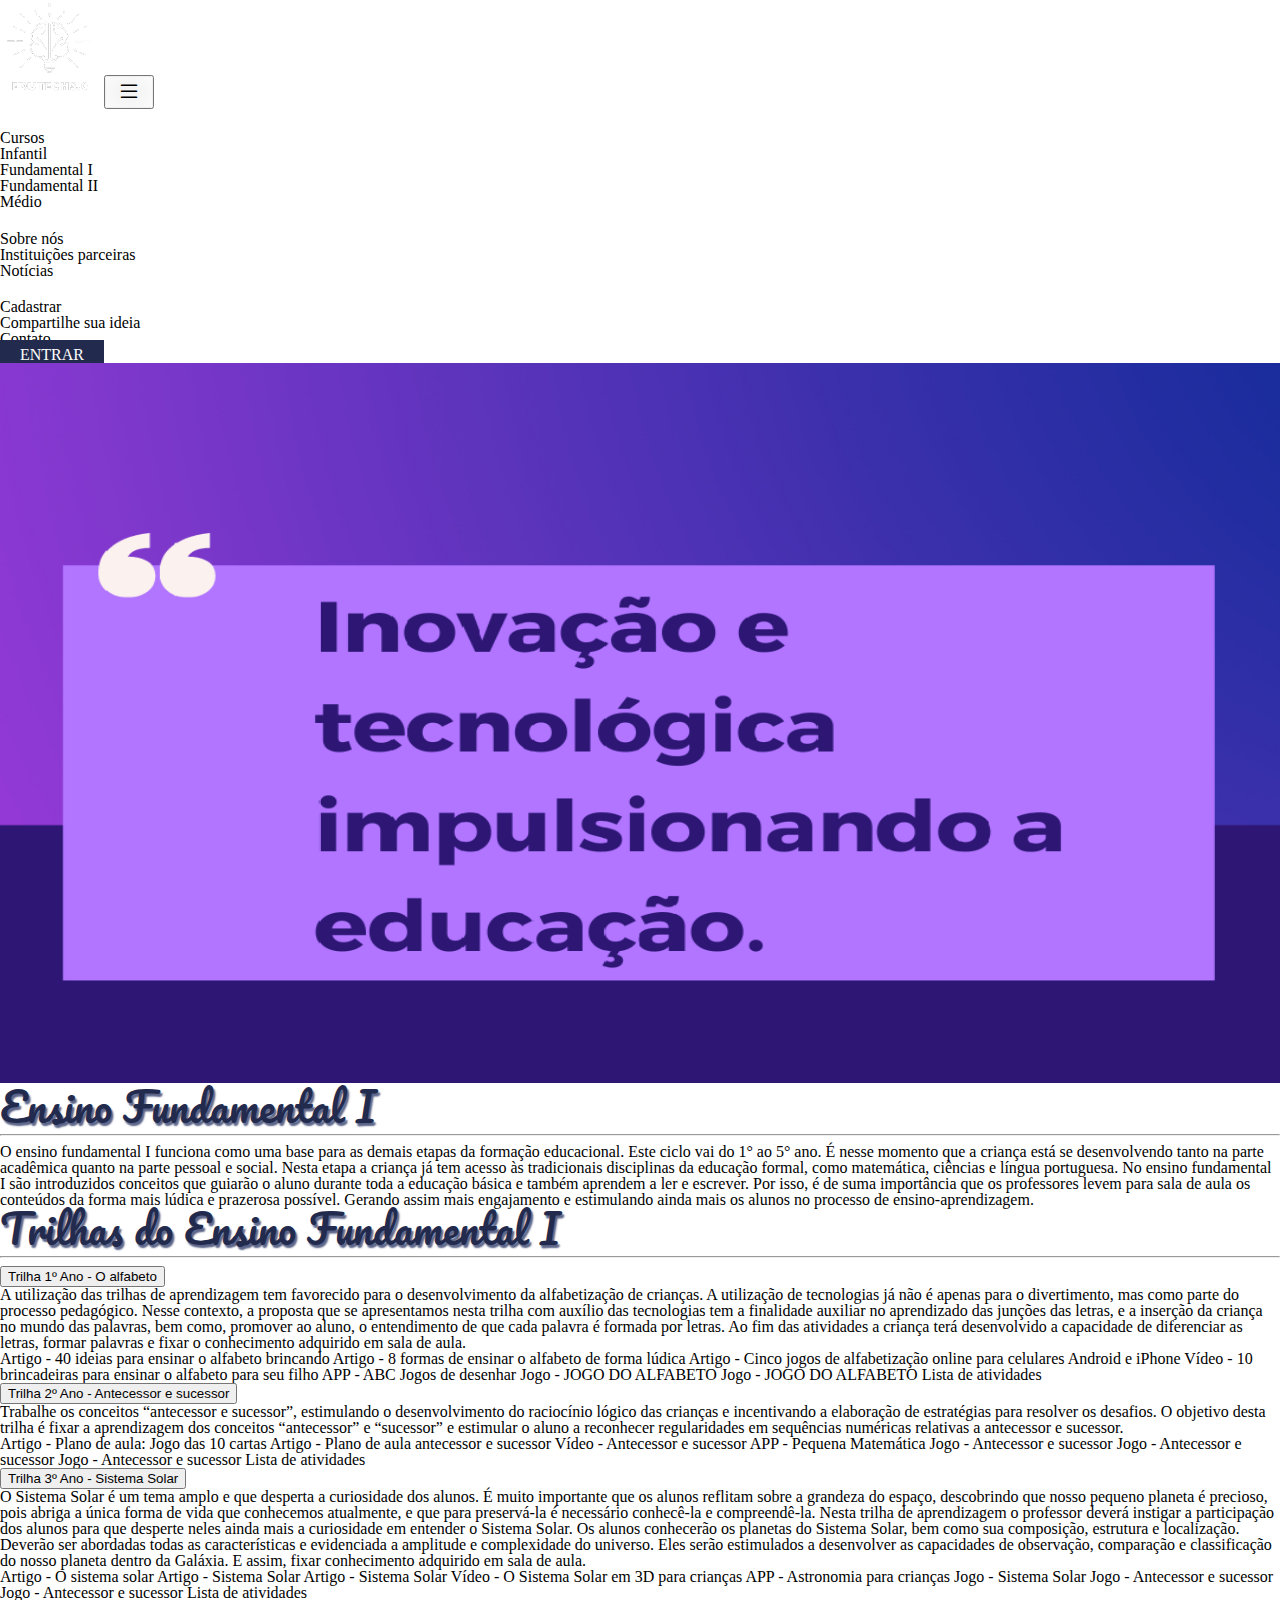
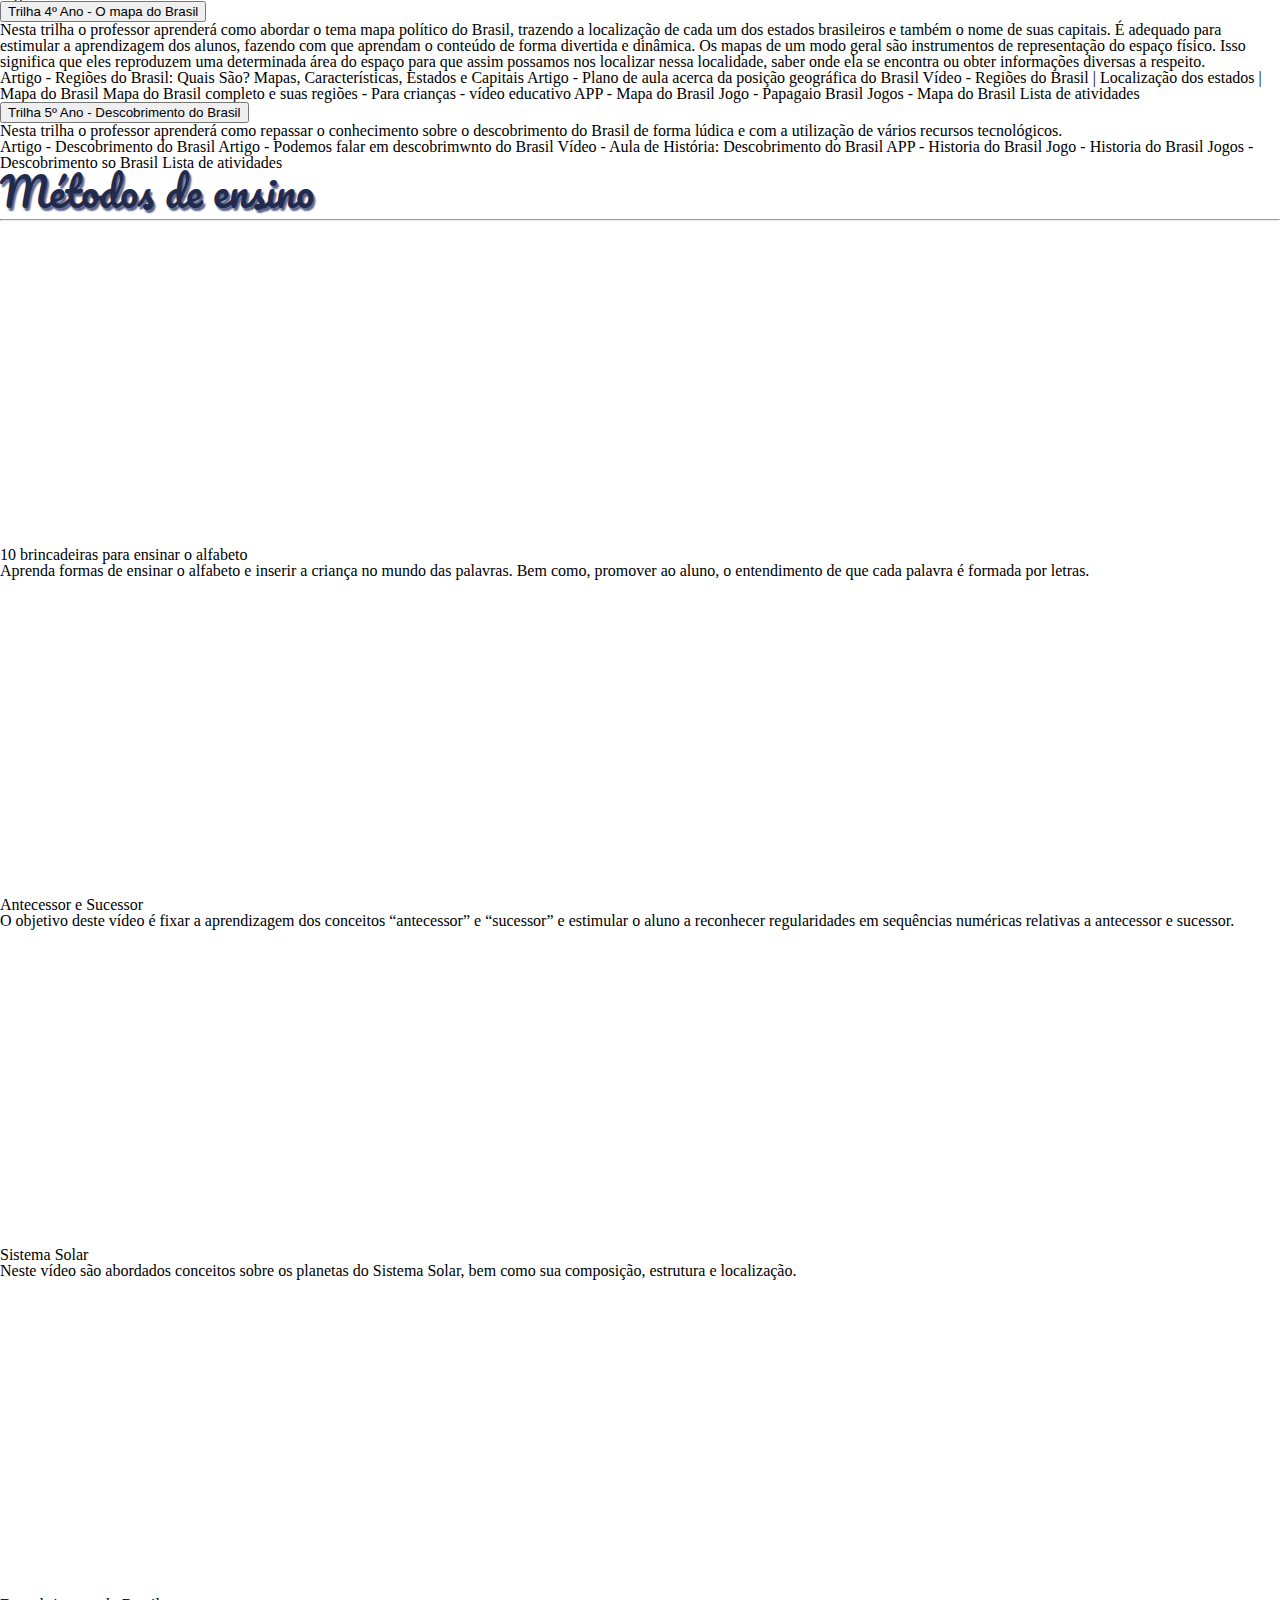
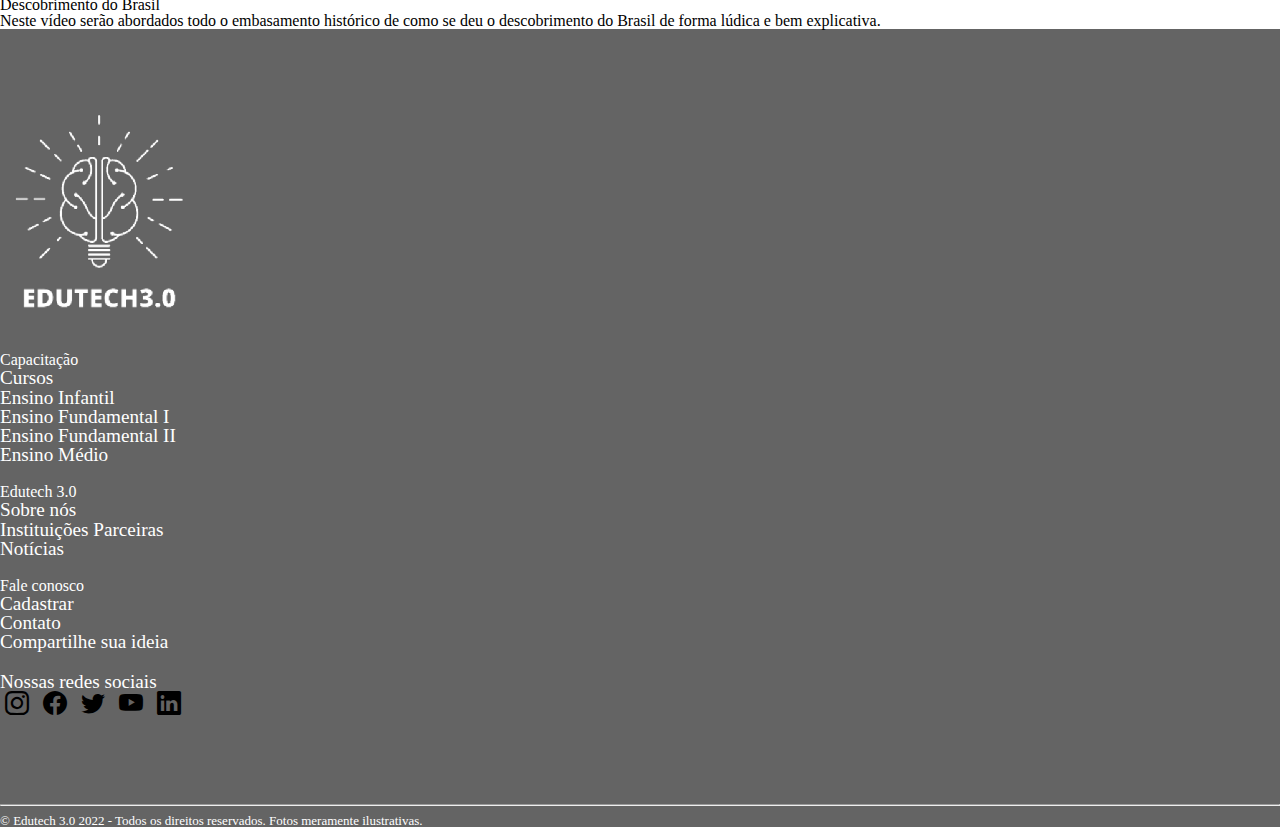
<file: fund_I.html>
<!DOCTYPE html>
<html lang="pt-br">

<head>
    <meta charset="UTF-8">
    <meta http-equiv="X-UA-Compatible" content="IE=edge">
    <meta name="viewport" content="width=device-width, initial-scale=1.0">
    <title>Ensino Fundamental I</title>
    <link rel="stylesheet" href="./css/reset.css">

    <link href="https://cdn.jsdelivr.net/npm/bootstrap@5.0.2/dist/css/bootstrap.min.css" rel="stylesheet"
        integrity="sha384-EVSTQN3/azprG1Anm3QDgpJLIm9Nao0Yz1ztcQTwFspd3yD65VohhpuuCOmLASjC" crossorigin="anonymous">

    <link rel="preconnect" href="https://fonts.googleapis.com">
    <link rel="preconnect" href="https://fonts.gstatic.com" crossorigin>
    <link href="https://fonts.googleapis.com/css2?family=Pacifico&display=swap" rel="stylesheet">

    <link rel="stylesheet" href="https://cdn.jsdelivr.net/npm/bootstrap-icons@1.9.1/font/bootstrap-icons.css">

    <link rel="stylesheet" href="./css/style.css">
</head>

<body class="bg-light">
    <header>
        <nav class="navbar navbar-expand-lg fixed-top">
            <div class="container-fluid">
                <a class="navbar-brand" href="#"><img class="" src="./img/Ilustração_Sem_Título1.png"
                        alt="Logomarca"></a>
                <button class="navbar-toggler" type="button" data-bs-toggle="collapse"
                    data-bs-target="#navbarNavDropdown" aria-controls="navbarNavDropdown" aria-expanded="false"
                    aria-label="Toggle navigation">
                    <span class="navbar-toggler-icon d-flex justify-content-center align-items-center"><i
                            class="bi bi-list"></i></span>
                </button>
                <section class="collapse navbar-collapse justify-content-center" id="navbarNavDropdown">
                    <ul class="navbar-nav">
                        <li class="nav-item dropdown">
                            <a class="nav-link dropdown-toggle" href="#" id="navbarDropdownMenuLink" role="button"
                                data-bs-toggle="dropdown" aria-expanded="false">
                                Trilhas de capacitação
                            </a>
                            <ul class="dropdown-menu" aria-labelledby="navbarDropdownMenuLink">
                                <li><a class="dropdown-item" href="#">Cursos</a></li>
                                <li><a class="dropdown-item" href="./infantil.html">Infantil</a></li>
                                <li><a class="dropdown-item" href="./fund_I.html">Fundamental I</a></li>
                                <li><a class="dropdown-item" href="./fund_II.html">Fundamental II</a></li>
                                <li><a class="dropdown-item" href="./medio.html">Médio</a></li>
                            </ul>
                        </li>
                        <li class="nav-item dropdown">
                            <a class="nav-link dropdown-toggle" href="#" id="navbarDropdownMenuLink" role="button"
                                data-bs-toggle="dropdown" aria-expanded="false">
                                Edutech3.0
                            </a>
                            <ul class="dropdown-menu" aria-labelledby="navbarDropdownMenuLink">
                                <li><a class="dropdown-item" href="sobreNos.html">Sobre nós</a></li>
                                <li><a class="dropdown-item" href="#">Instituições parceiras</a></li>
                                <li><a class="dropdown-item" href="#">Notícias</a></li>
                            </ul>
                        </li>
                        <li class="nav-item dropdown">
                            <a class="nav-link dropdown-toggle" href="#" id="navbarDropdownMenuLink" role="button"
                                data-bs-toggle="dropdown" aria-expanded="false">
                                Fale conosco
                            </a>
                            <ul class="dropdown-menu" aria-labelledby="navbarDropdownMenuLink">
                                <li><a class="dropdown-item" href="./cadastro.html">Cadastrar</a></li>
                                <li><a class="dropdown-item" href="./enviarMaterial.html">Compartilhe sua ideia</a></li>
                                <li><a class="dropdown-item" href="./contato.html">Contato</a></li>
                            </ul>
                        </li>
                    </ul>
                </section>
                <div class="d-flex justify-content-end align-items-center mb-3">
                    <a type="submit" class="btn botao" href="./login.html">ENTRAR</a>
                </div>
            </div>
        </nav>
    </header>
    <main class="bg-light">
        <div>
            <img class="banner" src="./img/Banner1.png" alt="">
        </div>
        <div class="container">
            <h2 class="fonte-titulo mt-5">Ensino Fundamental I</h2>
            <hr>
            <p>O ensino fundamental I funciona como uma base para as demais etapas da formação educacional. Este
                ciclo vai do 1° ao 5° ano. É nesse
                momento que a criança está se desenvolvendo tanto na parte acadêmica quanto na parte pessoal e social.
                Nesta etapa a criança já tem acesso às tradicionais disciplinas da educação formal, como matemática,
                ciências e língua portuguesa. No ensino fundamental I são introduzidos conceitos que guiarão o aluno
                durante toda a educação básica e também aprendem a ler e escrever. Por isso, é de suma importância que
                os professores levem para sala de aula os conteúdos da forma mais lúdica e prazerosa possível. Gerando
                assim mais engajamento e estimulando ainda mais os alunos no processo de ensino-aprendizagem.
            </p>
            <h2 class="fonte-titulo mt-5">Trilhas do Ensino Fundamental I</h2>
            <hr>
            <!-- utilizando accordion -->
            <section class="accordion" id="accordionExample">
                <article class="accordion-item">
                    <h2 class="accordion-header" id="trilha1">
                        <button class="accordion-button collapsed" type="button" data-bs-toggle="collapse"
                            data-bs-target="#collapseUm" aria-expanded="false" aria-controls="collapseUm">
                            Trilha 1º Ano - O alfabeto
                        </button>
                    </h2>
                    <div id="collapseUm" class="accordion-collapse collapse" aria-labelledby="trilha1"
                        data-bs-parent="#accordionExample">
                        <div class="accordion-body">
                            <p>A utilização das trilhas de aprendizagem tem favorecido para o desenvolvimento da
                                alfabetização de crianças. A utilização de tecnologias já não é apenas para o
                                divertimento, mas como parte do processo pedagógico. Nesse contexto, a proposta que se
                                apresentamos nesta trilha com auxílio das tecnologias tem a finalidade auxiliar no
                                aprendizado das junções das letras, e a inserção da criança no mundo das palavras, bem
                                como, promover ao aluno, o entendimento de que cada palavra é formada por letras. Ao fim
                                das atividades a criança terá desenvolvido a capacidade de diferenciar as letras, formar
                                palavras e fixar o conhecimento adquirido em sala de aula.
                            </p>
                            <div class="list-group">
                                <a href="https://www.educlub.com.br/40-ideias-para-ensinar-alfabeto-brincando-criar-as-letras/ "
                                    class="list-group-item list-group-item-action">
                                    Artigo - 40 ideias para ensinar o alfabeto brincando
                                </a>
                                <a href="https://www.dentrodahistoria.com.br/blog/educacao/alfabetizacao-e-leitura/8-formas-ensinar-o-alfabeto-de-forma-ludica/"
                                    class="list-group-item list-group-item-action"> Artigo - 8 formas de ensinar o
                                    alfabeto de
                                    forma lúdica</a>
                                <a href="https://www.techtudo.com.br/listas/2019/07/cinco-jogos-de-alfabetizacao-online-para-celulares.ghtml"
                                    class="list-group-item list-group-item-action"> Artigo - Cinco jogos de
                                    alfabetização online
                                    para celulares Android e iPhone</a>
                                <a href="https://www.youtube.com/watch?v=HQgsbujkalw"
                                    class="list-group-item list-group-item-action"> Vídeo - 10 brincadeiras para ensinar
                                    o alfabeto para seu filho</a>
                                <a href="https://play.google.com/store/apps/details?id=com.binibambini.drawabc"
                                    class="list-group-item list-group-item-action"> APP - ABC Jogos de desenhar</a>
                                <a href="https://wordwall.net/pt/resource/14173020/jogo-do-alfabeto"
                                    class="list-group-item list-group-item-action"> Jogo - JOGO DO ALFABETO</a>
                                <a href="https://wordwall.net/pt/resource/16863118/jogo-do-alfabeto"
                                    class="list-group-item list-group-item-action"> Jogo - JOGO DO ALFABETO</a>
                                <a href="https://drive.google.com/file/d/1BYvVeJ_l6uaFYt2C6_jW4gAwGBOHaQF6/view"
                                    class="list-group-item list-group-item-action"> Lista de atividades </a>
                            </div>
                        </div>
                    </div>
                </article>
                <article class="accordion-item">
                    <h2 class="accordion-header" id="trilha2">
                        <button class="accordion-button collapsed" type="button" data-bs-toggle="collapse"
                            data-bs-target="#collapseDois" aria-expanded="false" aria-controls="collapseDois">
                            Trilha 2º Ano - Antecessor e sucessor
                        </button>
                    </h2>
                    <div id="collapseDois" class="accordion-collapse collapse" aria-labelledby="trilha2"
                        data-bs-parent="#accordionExample">
                        <div class="accordion-body">
                            <p>Trabalhe os conceitos “antecessor e sucessor”, estimulando o desenvolvimento do
                                raciocínio lógico das crianças e incentivando a elaboração de estratégias para resolver
                                os desafios. O objetivo desta trilha é fixar a aprendizagem dos conceitos “antecessor” e
                                “sucessor” e estimular o aluno a reconhecer regularidades em sequências numéricas
                                relativas a antecessor e sucessor.
                            </p>
                            <div class="list-group">
                                <a href="https://novaescola.org.br/planos-de-aula/fundamental/2ano/matematica/jogo-das-10-cartas/698 "
                                    class="list-group-item list-group-item-action">
                                    Artigo - Plano de aula: Jogo das 10 cartas
                                </a>
                                <a href="https://escoladossonhosclaudia.blogspot.com/2020/03/plano-de-aula-sucessor-e-antecessor.html"
                                    class="list-group-item list-group-item-action"> Artigo - Plano de aula antecessor e
                                    sucessor</a>
                                <a href="https://www.youtube.com/watch?v=GkvSlQRJagw"
                                    class="list-group-item list-group-item-action"> Vídeo - Antecessor e sucessor</a>
                                <a href="https://play.google.com/store/apps/details?id=com.appsbergman.matematica"
                                    class="list-group-item list-group-item-action"> APP - Pequena Matemática</a>
                                <a href="https://www.escolagames.com.br/jogos/antecessorSucessor/"
                                    class="list-group-item list-group-item-action"> Jogo - Antecessor e sucessor</a>
                                <a href="https://wordwall.net/pt/resource/2521940/antecessor-e-sucessor"
                                    class="list-group-item list-group-item-action"> Jogo - Antecessor e sucessor</a>
                                <a href="https://wordwall.net/pt/resource/19434706/antecessor-e-sucessor"
                                    class="list-group-item list-group-item-action"> Jogo - Antecessor e sucessor</a>
                                <a href="https://lereaprender.com.br/atividades-de-matematica-do-2o-ano/atividades-de-matematica-2ano-antecessor-e-sucessor/"
                                    class="list-group-item list-group-item-action"> Lista de atividades </a>
                            </div>
                        </div>
                    </div>
                </article>
                <article class="accordion-item">
                    <h2 class="accordion-header" id="trilha3">
                        <button class="accordion-button collapsed" type="button" data-bs-toggle="collapse"
                            data-bs-target="#collapseTres" aria-expanded="false" aria-controls="collapseTres">
                            Trilha 3º Ano - Sistema Solar
                        </button>
                    </h2>
                    <div id="collapseTres" class="accordion-collapse collapse" aria-labelledby="trilha3"
                        data-bs-parent="#accordionExample">
                        <div class="accordion-body">
                            <p>O Sistema Solar é um tema amplo e que desperta a curiosidade dos alunos. É muito
                                importante que os alunos reflitam sobre a grandeza do espaço, descobrindo que nosso
                                pequeno planeta é precioso, pois abriga a única forma de vida que conhecemos atualmente,
                                e que para preservá-la é necessário conhecê-la e compreendê-la.

                                Nesta trilha de aprendizagem o professor deverá instigar a participação dos alunos para
                                que desperte neles ainda mais a curiosidade em entender o Sistema Solar. Os alunos
                                conhecerão os planetas do Sistema Solar, bem como sua composição, estrutura e
                                localização. Deverão ser abordadas todas as características e evidenciada a amplitude e
                                complexidade do universo. Eles serão estimulados a desenvolver as capacidades de
                                observação, comparação e classificação do nosso planeta dentro da Galáxia. E assim,
                                fixar conhecimento adquirido em sala de aula.
                            </p>
                            <div class="list-group">
                                <a href="https://mundoeducacao.uol.com.br/geografia/sistema-solar.htm"
                                    class="list-group-item list-group-item-action">
                                    Artigo - O sistema solar
                                </a>
                                <a href="https://brasilescola.uol.com.br/geografia/sistema-solar.htm"
                                    class="list-group-item list-group-item-action"> Artigo - Sistema Solar </a>
                                <a href="https://escolakids.uol.com.br/geografia/sistema-solar.htm"
                                    class="list-group-item list-group-item-action"> Artigo - Sistema Solar</a>
                                <a href="https://www.youtube.com/watch?v=-oie4EFLs_0"
                                    class="list-group-item list-group-item-action"> Vídeo - O Sistema Solar em 3D para
                                    crianças</a>
                                <a href="https://play.google.com/store/apps/details?id=com.vitotechnology.StarWalkKids2"
                                    class="list-group-item list-group-item-action"> APP - Astronomia para crianças</a>
                                <a href="https://www.escolagames.com.br/jogos/sistemaSolar/"
                                    class="list-group-item list-group-item-action"> Jogo - Sistema Solar</a>
                                <a href="https://wordwall.net/pt/resource/2521940/antecessor-e-sucessor"
                                    class="list-group-item list-group-item-action"> Jogo - Antecessor e sucessor</a>
                                <a href="https://wordwall.net/pt/resource/19434706/antecessor-e-sucessor"
                                    class="list-group-item list-group-item-action"> Jogo - Antecessor e sucessor</a>
                                <a href="https://www.soescola.com/2016/11/sequencia-didatica-sistema-solar-2-ano.html"
                                    class="list-group-item list-group-item-action"> Lista de atividades </a>
                            </div>
                        </div>
                    </div>
                </article>
                <article class="accordion-item">
                    <h2 class="accordion-header" id="trilha4">
                        <button class="accordion-button collapsed" type="button" data-bs-toggle="collapse"
                            data-bs-target="#collapseQuatro" aria-expanded="false" aria-controls="collapseQuatro">
                            Trilha 4º Ano - O mapa do Brasil
                        </button>
                    </h2>
                    <div id="collapseQuatro" class="accordion-collapse collapse" aria-labelledby="trilha4"
                        data-bs-parent="#accordionExample">
                        <div class="accordion-body">
                            <p>Nesta trilha o professor aprenderá como abordar o tema mapa político do Brasil, trazendo
                                a localização de cada um dos estados brasileiros e também o nome de suas capitais. É
                                adequado para estimular a aprendizagem dos alunos, fazendo com que aprendam o conteúdo
                                de forma divertida e dinâmica.
                                Os mapas de um modo geral são instrumentos de representação do espaço físico. Isso
                                significa que eles reproduzem uma determinada área do espaço para que assim possamos nos
                                localizar nessa localidade, saber onde ela se encontra ou obter informações diversas a
                                respeito.
                            </p>
                            <div class="list-group">
                                <a href="https://atividadesprofessores.com.br/regioes-do-brasil/"
                                    class="list-group-item list-group-item-action">
                                    Artigo - Regiões do Brasil: Quais São? Mapas, Características, Estados e Capitais
                                </a>
                                <a href="https://educador.brasilescola.uol.com.br/estrategias-ensino/plano-aula-acerca-posicao-geografica-brasil.htm"
                                    class="list-group-item list-group-item-action"> Artigo - Plano de aula acerca da
                                    posição geográfica do Brasil </a>
                                <a href="https://www.youtube.com/watch?v=pDgRa5vltWw"
                                    class="list-group-item list-group-item-action"> Vídeo - Regiões do Brasil |
                                    Localização dos estados | Mapa do Brasil </a>
                                <a href="https://www.youtube.com/watch?v=_wuU_61Sp3w"
                                    class="list-group-item list-group-item-action"> Mapa do Brasil completo e suas
                                    regiões - Para crianças - vídeo educativo </a>
                                <a href="https://play.google.com/store/apps/details?id=epic.brazil.capital"
                                    class="list-group-item list-group-item-action"> APP - Mapa do Brasil</a>
                                <a href="https://www.escolagames.com.br/jogos/papagaioBrasil/"
                                    class="list-group-item list-group-item-action"> Jogo - Papagaio Brasil</a>
                                <a href="https://wordwall.net/pt/resource/32798792/mapa-do-brasil-orienta%C3%A7%C3%A3o"
                                    class="list-group-item list-group-item-action"> Jogos - Mapa do Brasil</a>
                                <a href="https://colegiomesquita.com.br/atividade_digital/4ano/Atividade%20Geografia%20-%20%204%C2%BA%20ano%20A,%20W%20e%20B.pdf"
                                    class="list-group-item list-group-item-action"> Lista de atividades </a>
                            </div>
                        </div>
                    </div>
                </article>
                <article class="accordion-item">
                    <h2 class="accordion-header" id="trilha5">
                        <button class="accordion-button collapsed" type="button" data-bs-toggle="collapse"
                            data-bs-target="#collapseCinco" aria-expanded="false" aria-controls="collapseCinco">
                            Trilha 5º Ano - Descobrimento do Brasil
                        </button>
                    </h2>
                    <div id="collapseCinco" class="accordion-collapse collapse" aria-labelledby="trilha5"
                        data-bs-parent="#accordionExample">
                        <div class="accordion-body">
                            <p>Nesta trilha o professor aprenderá como repassar o conhecimento sobre o descobrimento do
                                Brasil de forma lúdica e com a utilização de vários recursos tecnológicos.
                            </p>
                            <div class="list-group">
                                <a href="https://escolakids.uol.com.br/historia/descobrimento-do-brasil.htm"
                                    class="list-group-item list-group-item-action">
                                    Artigo - Descobrimento do Brasil
                                </a>
                                <a href="https://blog.escolavereda.com.br/podemos-falar-em-descobrimento-do-brasil/"
                                    class="list-group-item list-group-item-action"> Artigo - Podemos falar em
                                    descobrimwnto do Brasil</a>
                                <a href="https://www.youtube.com/watch?v=6Y9coj_0R9Q"
                                    class="list-group-item list-group-item-action"> Vídeo - Aula de História:
                                    Descobrimento do Brasil</a>
                                <a href="https://play.google.com/store/apps/details?id=com.historyisfun.brazilhistory"
                                    class="list-group-item list-group-item-action"> APP - Historia do Brasil </a>
                                <a href="https://wordwall.net/pt/resource/32998568/jogo-de-historia"
                                    class="list-group-item list-group-item-action"> Jogo - Historia do Brasil</a>
                                <a href="https://www.escolagames.com.br/jogos/descobrimentoDoBrasil/"
                                    class="list-group-item list-group-item-action"> Jogos - Descobrimento so Brasil</a>
                                <a href="https://acessaber.com.br/atividade-de-historia-descobrimento-do-brasil-2/  "
                                    class="list-group-item list-group-item-action"> Lista de atividades</a>

                            </div>
                        </div>
                    </div>
                </article>
            </section>
            <!-- cards com vídeos de apresentação -->
            <h2 class="fonte-titulo mt-5">Métodos de ensino</h2>
            <hr>
            <section class="row row-cols-1 row-cols-md-3 g-4 mb-5">
                <article class="col">
                    <div class="card h-100 border-color">
                        <iframe width="100%" height="315" src="https://www.youtube.com/embed/HQgsbujkalw"
                            title="YouTube video player" frameborder="0"
                            allow="accelerometer; autoplay; clipboard-write; encrypted-media; gyroscope; picture-in-picture"
                            allowfullscreen></iframe>
                        <div class="card-body">
                            <h5 class="card-title">10 brincadeiras para ensinar o alfabeto</h5>
                            <p class="card-text"> Aprenda formas de ensinar o alfabeto e inserir a criança no mundo das
                                palavras. Bem como,
                                promover ao aluno, o entendimento de que cada palavra é formada por letras. </p>
                        </div>
                    </div>
                </article>
                <article class="col">
                    <div class="card h-100 border-color">
                        <iframe width="100%" height="315" src="https://www.youtube.com/embed/GkvSlQRJagw"
                            title="YouTube video player" frameborder="0"
                            allow="accelerometer; autoplay; clipboard-write; encrypted-media; gyroscope; picture-in-picture"
                            allowfullscreen></iframe>
                        <div class="card-body">
                            <h5 class="card-title">Antecessor e Sucessor</h5>
                            <p class="card-text">O objetivo deste vídeo é fixar a aprendizagem dos conceitos
                                “antecessor” e “sucessor” e estimular o aluno a reconhecer regularidades em sequências
                                numéricas relativas a antecessor e sucessor.</p>
                        </div>
                    </div>
                </article>
                <article class="col">
                    <div class="card h-100 border-color">
                        <iframe width="100%" height="315" src="https://www.youtube.com/embed/_wuU_61Sp3w"
                            title="YouTube video player" frameborder="0"
                            allow="accelerometer; autoplay; clipboard-write; encrypted-media; gyroscope; picture-in-picture"
                            allowfullscreen></iframe>
                        <div class="card-body">
                            <h5 class="card-title">Sistema Solar</h5>
                            <p class="card-text">Neste vídeo são abordados conceitos sobre os planetas do Sistema Solar,
                                bem como sua
                                composição, estrutura e localização. </p>
                        </div>
                    </div>
                </article>
                <article class="col">
                    <div class="card h-100 border-color">
                        <iframe width="100%" height="315" src="https://www.youtube.com/embed/6Y9coj_0R9Q"
                            title="YouTube video player" frameborder="0"
                            allow="accelerometer; autoplay; clipboard-write; encrypted-media; gyroscope; picture-in-picture"
                            allowfullscreen></iframe>
                        <div class="card-body">
                            <h5 class="card-title">Descobrimento do Brasil</h5>
                            <p class="card-text">Neste vídeo serão abordados todo o embasamento histórico de como se deu
                                o descobrimento do Brasil de forma lúdica e bem explicativa.</p>
                        </div>
                    </div>
                </article>
            </section>
        </div>
    </main>
    <footer class="bg-footer">
        <div class="container">
            <section class="row section-footer">
                <article class="col-sm d-flex justify-content-center">
                    <a class="navbar-brand" href="#"><img src="./img/img-footer.png" alt="Logomarca"></a>
                </article>
                <article class="col-sm section-footer-article">
                    <ul>
                        <h4>Capacitação</h4>
                        <li><a href="#">Cursos</a></li>
                        <li><a href="./infantil.html">Ensino Infantil</a></li>
                        <li><a href="./fund_I.html"> Ensino Fundamental I</a></li>
                        <li><a href="./fund_II.html">Ensino Fundamental II</a></li>
                        <li><a href="./medio.html">Ensino Médio</a></li>
                    </ul>
                </article>
                <article class="col-sm section-footer-article">
                    <ul>
                        <h4>Edutech 3.0</h4>
                        <li><a href="sobreNos.html">Sobre nós</a></li>
                        <li><a href="#">Instituições Parceiras</a></li>
                        <li><a href="#">Notícias</a></li>
                    </ul>
                </article>
                <article class="col-sm section-footer-article">
                    <ul>
                        <h4>Fale conosco</h4>
                        <li><a href="./cadastro.html">Cadastrar</a></li>
                        <li><a href="./contato.html">Contato</a></li>
                        <li><a href="./enviarMaterial.html">Compartilhe sua ideia</a></li>
                        <li>
                            <h4>Nossas redes sociais</h4>
                        </li>
                        <a href="#"><i class="bi bi-instagram" id="instagram"></i></a>
                        <a href="#"><i class="bi bi-facebook" id="facebook"></i></a>
                        <a href="#"><i class="bi bi-twitter" id="twitter"></i></a>
                        <a href="#"><i class="bi bi-youtube" id="youtube"></i></a>
                        <a href="#"><i class="bi bi-linkedin" id="linkedin"></i></a>
                    </ul>
                </article>
            </section>
            <hr>
            <div class="d-flex justify-content-center">
                <p id="fonte">&copy; Edutech 3.0 2022 - Todos os direitos reservados. Fotos meramente ilustrativas.</p>
            </div>
        </div>
    </footer>

    <script src="https://cdn.jsdelivr.net/npm/bootstrap@5.0.2/dist/js/bootstrap.bundle.min.js"
        integrity="sha384-MrcW6ZMFYlzcLA8Nl+NtUVF0sA7MsXsP1UyJoMp4YLEuNSfAP+JcXn/tWtIaxVXM"
        crossorigin="anonymous"></script>

    <script src="./script.js"></script>
</body>

</html>
</file>
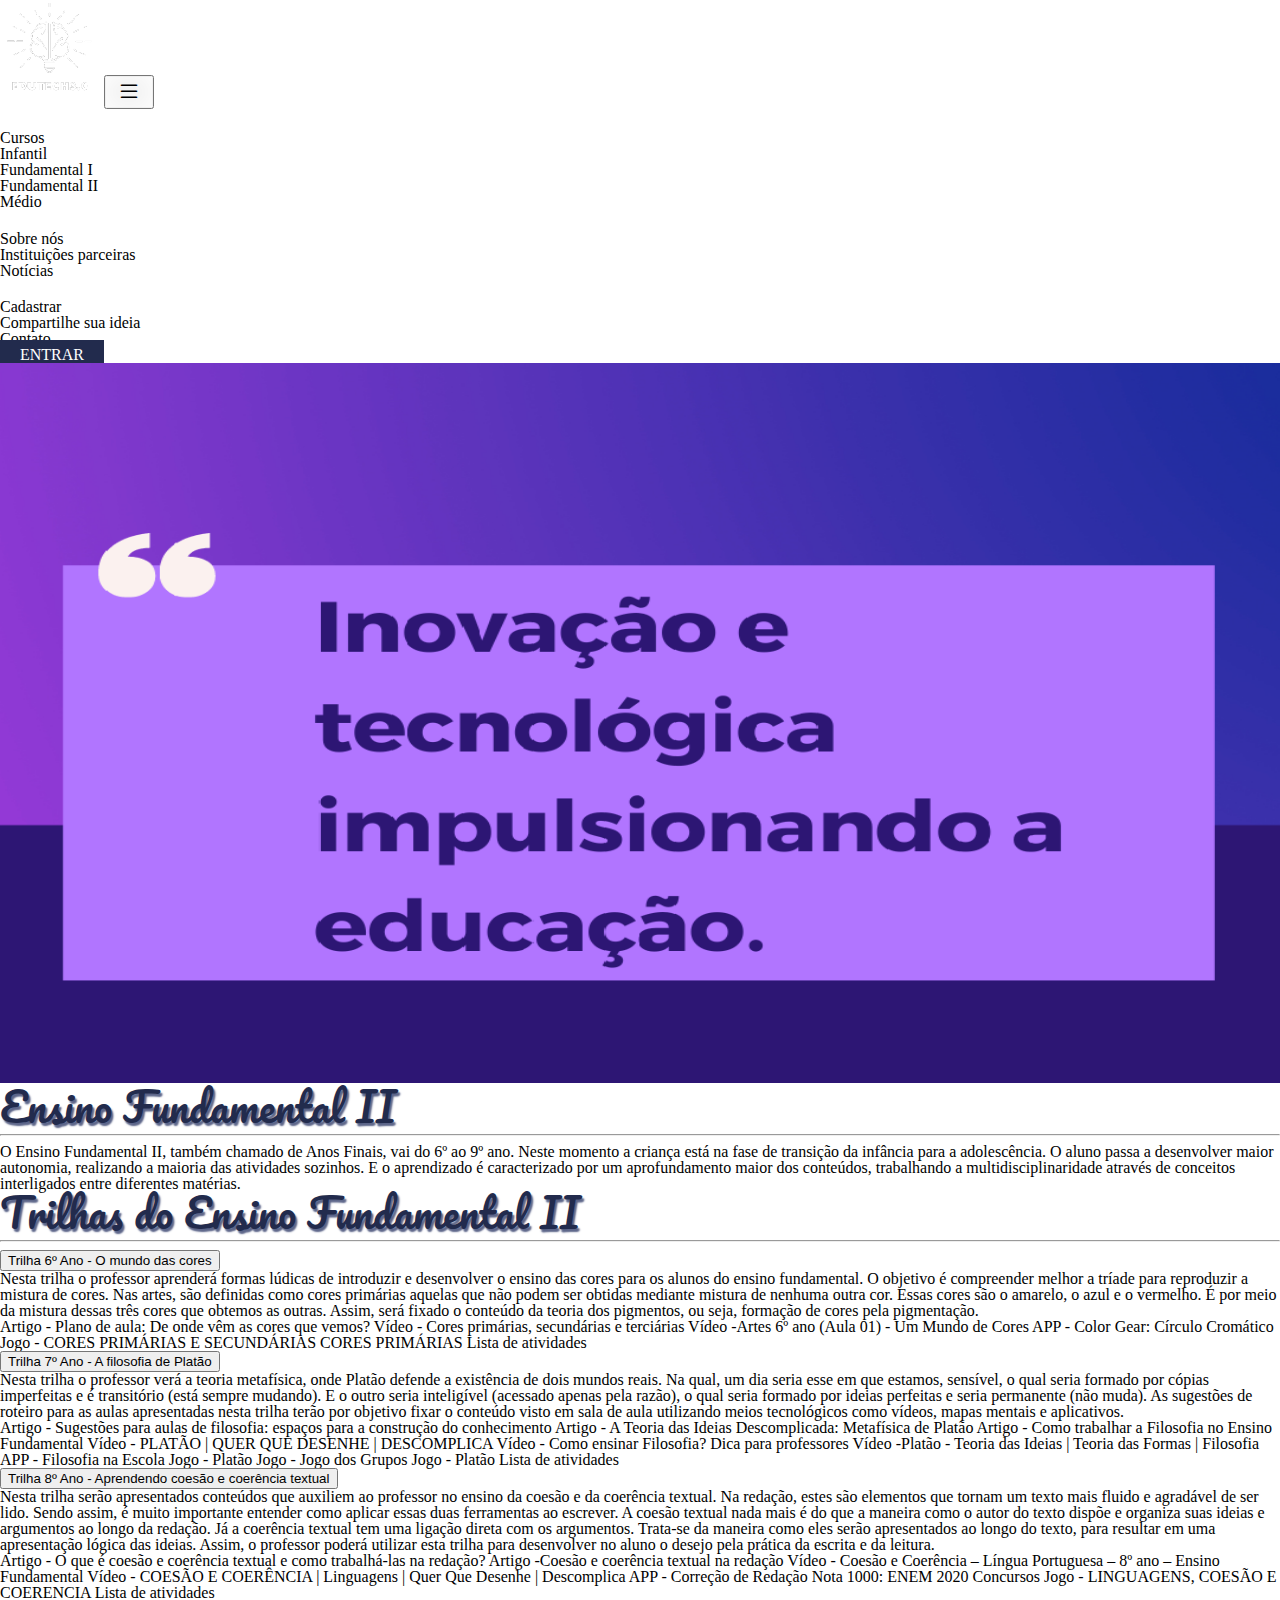
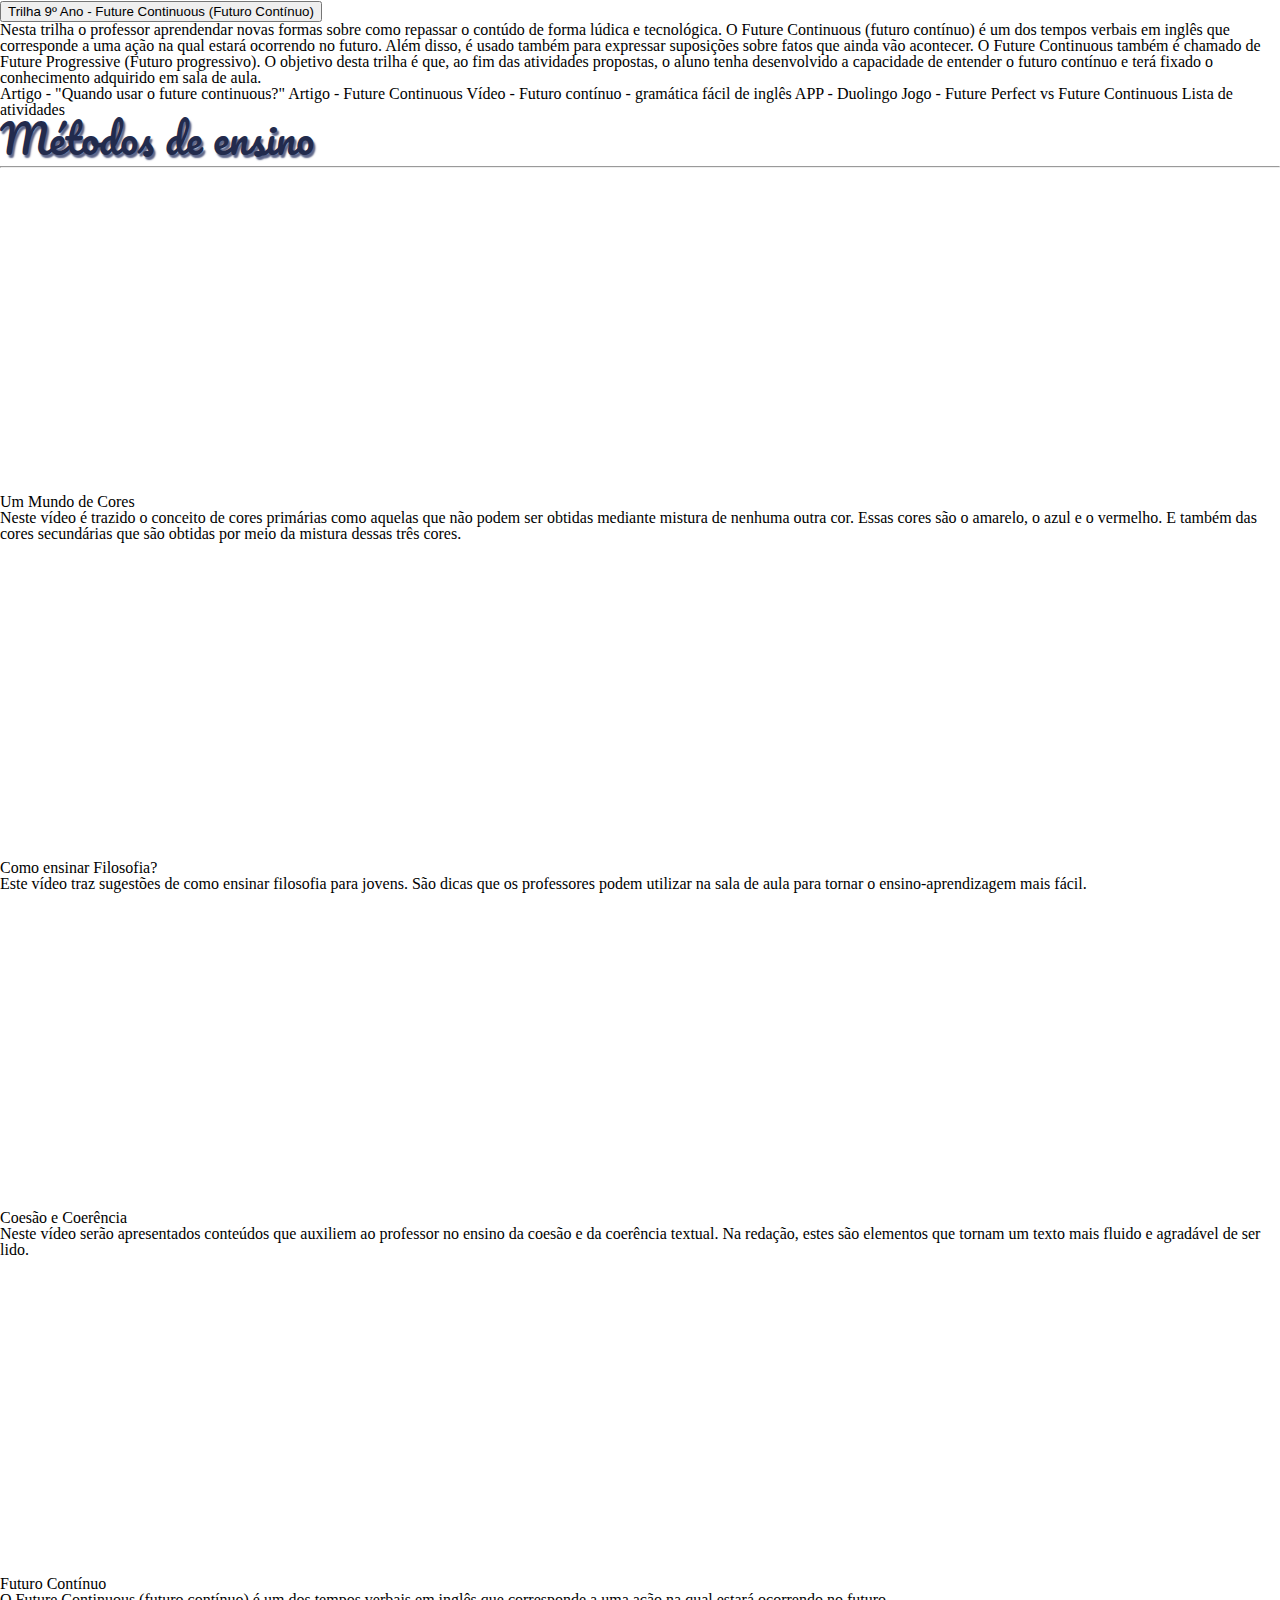
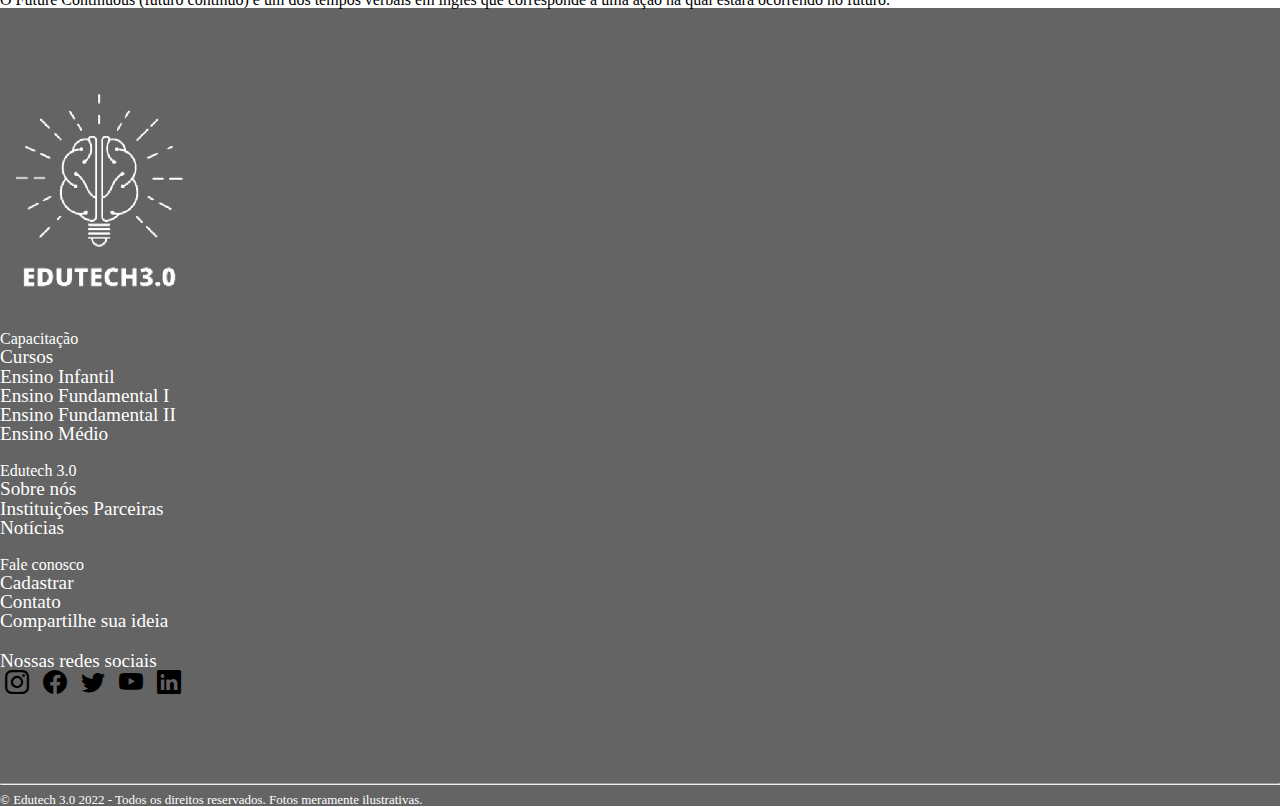
<file: fund_II.html>
<!DOCTYPE html>
<html lang="pt-br">

<head>
    <meta charset="UTF-8">
    <meta http-equiv="X-UA-Compatible" content="IE=edge">
    <meta name="viewport" content="width=device-width, initial-scale=1.0">
    <title>Ensino Fundamental II</title>
    <link rel="stylesheet" href="./css/reset.css"> 

    <link href="https://cdn.jsdelivr.net/npm/bootstrap@5.0.2/dist/css/bootstrap.min.css" rel="stylesheet"
        integrity="sha384-EVSTQN3/azprG1Anm3QDgpJLIm9Nao0Yz1ztcQTwFspd3yD65VohhpuuCOmLASjC" crossorigin="anonymous">

    <link rel="preconnect" href="https://fonts.googleapis.com">
    <link rel="preconnect" href="https://fonts.gstatic.com" crossorigin>
    <link href="https://fonts.googleapis.com/css2?family=Pacifico&display=swap" rel="stylesheet">

    <link rel="stylesheet" href="https://cdn.jsdelivr.net/npm/bootstrap-icons@1.9.1/font/bootstrap-icons.css">

    <link rel="stylesheet" href="./css/style.css">
</head>

<body class="bg-light">
    <header>
        <nav class="navbar navbar-expand-lg fixed-top">
            <div class="container-fluid">
                <a class="navbar-brand" href="#"><img class="" src="./img/Ilustração_Sem_Título1.png"
                        alt="Logomarca"></a>
                <button class="navbar-toggler" type="button" data-bs-toggle="collapse"
                    data-bs-target="#navbarNavDropdown" aria-controls="navbarNavDropdown" aria-expanded="false"
                    aria-label="Toggle navigation">
                    <span class="navbar-toggler-icon d-flex justify-content-center align-items-center"><i
                            class="bi bi-list"></i></span>
                </button>
                <section class="collapse navbar-collapse justify-content-center" id="navbarNavDropdown">
                    <ul class="navbar-nav">
                        <li class="nav-item dropdown">
                            <a class="nav-link dropdown-toggle" href="#" id="navbarDropdownMenuLink" role="button"
                                data-bs-toggle="dropdown" aria-expanded="false">
                                Trilhas de capacitação
                            </a>
                            <ul class="dropdown-menu" aria-labelledby="navbarDropdownMenuLink">
                                <li><a class="dropdown-item" href="#">Cursos</a></li>
                                <li><a class="dropdown-item" href="./infantil.html">Infantil</a></li>
                                <li><a class="dropdown-item" href="./fund_I.html">Fundamental I</a></li>
                                <li><a class="dropdown-item" href="./fund_II.html">Fundamental II</a></li>
                                <li><a class="dropdown-item" href="./medio.html">Médio</a></li>
                            </ul>
                        </li>
                        <li class="nav-item dropdown">
                            <a class="nav-link dropdown-toggle" href="#" id="navbarDropdownMenuLink" role="button"
                                data-bs-toggle="dropdown" aria-expanded="false">
                                Edutech3.0
                            </a>
                            <ul class="dropdown-menu" aria-labelledby="navbarDropdownMenuLink">
                                <li><a class="dropdown-item" href="sobreNos.html">Sobre nós</a></li>
                                <li><a class="dropdown-item" href="#">Instituições parceiras</a></li>
                                <li><a class="dropdown-item" href="#">Notícias</a></li>
                            </ul>
                        </li>
                        <li class="nav-item dropdown">
                            <a class="nav-link dropdown-toggle" href="#" id="navbarDropdownMenuLink" role="button"
                                data-bs-toggle="dropdown" aria-expanded="false">
                                Fale conosco
                            </a>
                            <ul class="dropdown-menu" aria-labelledby="navbarDropdownMenuLink">
                                <li><a class="dropdown-item" href="./cadastro.html">Cadastrar</a></li>
                                <li><a class="dropdown-item" href="./enviarMaterial.html">Compartilhe sua ideia</a></li>
                                <li><a class="dropdown-item" href="./contato.html">Contato</a></li>
                            </ul>
                        </li>
                    </ul>
                </section>
                <div class="d-flex justify-content-end align-items-center mb-3">
                    <a type="submit" class="btn botao" href="./login.html">ENTRAR</a>
                </div>
            </div>
        </nav>
    </header>
    <main class="bg-light">
        <div>
            <img class="banner" src="./img/Banner1.png" alt="">
        </div>
        <div class="container">
            <h2 class="fonte-titulo mt-5">Ensino Fundamental II</h2>
            <hr>
            <p>O Ensino Fundamental II, também chamado de Anos Finais, vai do 6º ao 9º ano. Neste momento a criança está
                na fase de transição da infância para a adolescência. O aluno passa a desenvolver maior autonomia,
                realizando a maioria das atividades sozinhos. E o aprendizado é caracterizado por um aprofundamento
                maior dos conteúdos, trabalhando a multidisciplinaridade através de conceitos interligados entre
                diferentes matérias.
            </p>
            <h2 class="fonte-titulo mt-5">Trilhas do Ensino Fundamental II</h2>
            <hr>
            <!-- utilizando accordion -->
            <section class="accordion" id="accordionExample">
                <article class="accordion-item">
                    <h2 class="accordion-header" id="trilha4">
                        <button class="accordion-button collapsed" type="button" data-bs-toggle="collapse"
                            data-bs-target="#collapseQuatro" aria-expanded="false" aria-controls="collapseQuatro">
                            Trilha 6º Ano - O mundo das cores
                        </button>
                    </h2>
                    <div id="collapseQuatro" class="accordion-collapse collapse" aria-labelledby="trilha4"
                        data-bs-parent="#accordionExample">
                        <div class="accordion-body">
                            <p>Nesta trilha o professor aprenderá formas lúdicas de introduzir e desenvolver o ensino
                                das cores para os alunos do ensino fundamental. O objetivo é compreender melhor a tríade
                                para reproduzir a mistura de cores. Nas artes, são definidas como cores primárias
                                aquelas que não podem ser obtidas mediante mistura de nenhuma outra cor. Essas cores são
                                o amarelo, o azul e o vermelho. É por meio da mistura dessas três cores que obtemos as
                                outras. Assim, será fixado o conteúdo da teoria dos pigmentos, ou seja, formação de
                                cores pela pigmentação.
                            </p>
                            <div class="list-group">
                                <a href="https://novaescola.org.br/planos-de-aula/fundamental/6ano/ciencias/de-onde-vem-as-cores-que-vemos/2425"
                                    class="list-group-item list-group-item-action">
                                    Artigo - Plano de aula: De onde vêm as cores que vemos?
                                </a>
                                <a href="https://www.youtube.com/watch?v=6Y9coj_0R9Q"
                                    class="list-group-item list-group-item-action"> Vídeo - Cores primárias, secundárias
                                    e terciárias</a>
                                <a href="https://www.youtube.com/watch?v=WDTJIJVQM0Q"
                                    class="list-group-item list-group-item-action"> Vídeo -Artes 6º ano (Aula 01) - Um
                                    Mundo de Cores </a>
                                <a href="https://play.google.com/store/apps/details?id=design.vek.color_gear.lite"
                                    class="list-group-item list-group-item-action"> APP - Color Gear: Círculo
                                    Cromático</a>
                                <a href="https://wordwall.net/pt/resource/18179541/arts/cores-prim%c3%a1rias-e-secund%c3%a1rias"
                                    class="list-group-item list-group-item-action"> Jogo - CORES PRIMÁRIAS E SECUNDÁRIAS
                                </a>
                                <a href="https://wordwall.net/pt/resource/17565660/cores-prim%C3%A1rias"
                                    class="list-group-item list-group-item-action"> CORES PRIMÁRIAS </a>
                                <a href="http://www.cp2.g12.br/blog/humaitaii/files/2019/05/APOSTILA-COR-ESPA%C3%87O-E-FORMA-6%C2%BA-ANO-2019.pdf"
                                    class="list-group-item list-group-item-action"> Lista de atividades </a>
                            </div>
                        </div>
                    </div>
                </article>
                <article class="accordion-item">
                    <h2 class="accordion-header" id="trilha1">
                        <button class="accordion-button collapsed" type="button" data-bs-toggle="collapse"
                            data-bs-target="#collapseUm" aria-expanded="false" aria-controls="collapseUm">
                            Trilha 7º Ano - A filosofia de Platão
                        </button>
                    </h2>
                    <div id="collapseUm" class="accordion-collapse collapse" aria-labelledby="trilha1"
                        data-bs-parent="#accordionExample">
                        <div class="accordion-body">
                            <p>Nesta trilha o professor verá a teoria metafísica, onde Platão defende a existência de
                                dois mundos reais. Na qual, um dia seria esse em que estamos, sensível, o qual seria
                                formado por cópias imperfeitas e é transitório (está sempre mudando). E o outro seria
                                inteligível (acessado apenas pela razão), o qual seria formado por ideias perfeitas e
                                seria permanente (não muda). As sugestões de roteiro para as aulas apresentadas nesta
                                trilha terão por objetivo fixar o conteúdo visto em sala de aula utilizando meios
                                tecnológicos como vídeos, mapas mentais e aplicativos.
                            </p>
                            <div class="list-group">
                                <a href="https://educador.brasilescola.uol.com.br/estrategias-ensino/sugestoes-para-aulas-filosofia-espacos-para-construcao-conhecimento.htm "
                                    class="list-group-item list-group-item-action">
                                    Artigo - Sugestões para aulas de filosofia: espaços para a construção do
                                    conhecimento
                                </a>
                                <a href="https://naudosloucos.com.br/a-teoria-das-ideias-descomplicada/"
                                    class="list-group-item list-group-item-action"> Artigo - A Teoria das Ideias
                                    Descomplicada: Metafísica de Platão </a>
                                <a href="https://sae.digital/filosofia-no-ensino-fundamental/#:~:text=Perceber%20a%20import%C3%A2ncia%20de%20ouvir,para%20a%20roda%20de%20Filosofia."
                                    class="list-group-item list-group-item-action"> Artigo - Como trabalhar a Filosofia
                                    no Ensino Fundamental </a>
                                <a href="https://www.youtube.com/watch?v=-R2nayquhJo"
                                    class="list-group-item list-group-item-action"> Vídeo - PLATÃO | QUER QUE DESENHE |
                                    DESCOMPLICA</a>
                                <a href="https://www.youtube.com/watch?v=qB4fcpQKIP8"
                                    class="list-group-item list-group-item-action"> Vídeo - Como ensinar Filosofia? Dica
                                    para professores</a>
                                <a href="https://www.youtube.com/watch?v=v_gvSVE36p0"
                                    class="list-group-item list-group-item-action"> Vídeo -Platão - Teoria das Ideias |
                                    Teoria das Formas | Filosofia</a>
                                <a href="https://play.google.com/store/apps/details?id=com.filosofianaescola.myapplication"
                                    class="list-group-item list-group-item-action"> APP - Filosofia na Escola</a>
                                <a href="https://wordwall.net/pt/resource/3488155/plat%C3%A3o"
                                    class="list-group-item list-group-item-action"> Jogo - Platão</a>
                                <a href="https://wordwall.net/pt/resource/15106134/plat%C3%A3o"
                                    class="list-group-item list-group-item-action"> Jogo - Jogo dos Grupos </a>
                                <a href="https://naudosloucos.com.br/ensinando-teoria-das-ideias-de-platao-atraves-de-jogo-jogo-dos-grupos"
                                    class="list-group-item list-group-item-action"> Jogo - Platão</a>
                                <a href="https://filosofia.com.br/exercicios2.php?id_materia=19"
                                    class="list-group-item list-group-item-action"> Lista de atividades </a>
                            </div>
                        </div>
                    </div>
                </article>
                <article class="accordion-item">
                    <h2 class="accordion-header" id="trilha2">
                        <button class="accordion-button collapsed" type="button" data-bs-toggle="collapse"
                            data-bs-target="#collapseDois" aria-expanded="false" aria-controls="collapseDois">
                            Trilha 8º Ano - Aprendendo coesão e coerência textual
                        </button>
                    </h2>
                    <div id="collapseDois" class="accordion-collapse collapse" aria-labelledby="trilha2"
                        data-bs-parent="#accordionExample">
                        <div class="accordion-body">
                            <p>Nesta trilha serão apresentados conteúdos que auxiliem ao professor no ensino da coesão e
                                da coerência textual. Na redação, estes são elementos que tornam um texto mais fluido e
                                agradável de ser lido. Sendo assim, é muito importante entender como aplicar essas duas
                                ferramentas ao escrever. A coesão textual nada mais é do que a maneira como o autor do
                                texto dispõe e organiza suas ideias e argumentos ao longo da redação.
                                Já a coerência textual tem uma ligação direta com os argumentos. Trata-se da maneira
                                como eles serão apresentados ao longo do texto, para resultar em uma apresentação lógica
                                das ideias. Assim, o professor poderá utilizar esta trilha para desenvolver no aluno o
                                desejo pela prática da escrita e da leitura.

                            </p>
                            <div class="list-group">
                                <a href="https://blog.redacaonota1000.com.br/coesao-e-coerencia-textual/ "
                                    class="list-group-item list-group-item-action">
                                    Artigo - O que é coesão e coerência textual e como trabalhá-las na redação?
                                </a>
                                <a href="https://www.corrijame.com.br/citacao-para-redacao/coesao-e-coerencia-textual-na-redacao#:~:text=A%20coes%C3%A3o%20diz%20respeito%20ao,para%20transmitir%20corretamente%20a%20mensagem."
                                    class="list-group-item list-group-item-action"> Artigo -Coesão e coerência textual
                                    na redação </a>
                                <a href="https://www.youtube.com/watch?v=UxC_LkaHzRs"
                                    class="list-group-item list-group-item-action"> Vídeo - Coesão e Coerência – Língua
                                    Portuguesa – 8º ano – Ensino Fundamental </a>
                                <a href="https://www.youtube.com/watch?v=RXqDkeK6Qbg"
                                    class="list-group-item list-group-item-action"> Vídeo - COESÃO E COERÊNCIA |
                                    Linguagens | Quer Que Desenhe | Descomplica </a>
                                <a href="https://play.google.com/store/apps/details?id=com.projetoredacaonota1000.android"
                                    class="list-group-item list-group-item-action"> APP - Correção de Redação Nota 1000:
                                    ENEM 2020 Concursos</a>
                                <a href="https://wordwall.net/pt/resource/12181654/linguagens-coes%C3%A3o-e-coerencia"
                                    class="list-group-item list-group-item-action"> Jogo - LINGUAGENS, COESÃO E
                                    COERENCIA</a>
                                <a href="https://exercicios.brasilescola.uol.com.br/exercicios-redacao/exercicios-sobre-coesao-coerencia.htm"
                                    class="list-group-item list-group-item-action"> Lista de atividades </a>
                            </div>
                        </div>
                    </div>
                </article>
                <article class="accordion-item">
                    <h2 class="accordion-header" id="trilha3">
                        <button class="accordion-button collapsed" type="button" data-bs-toggle="collapse"
                            data-bs-target="#collapseTres" aria-expanded="false" aria-controls="collapseTres">
                            Trilha 9º Ano - Future Continuous (Futuro Contínuo)
                        </button>
                    </h2>
                    <div id="collapseTres" class="accordion-collapse collapse" aria-labelledby="trilha3"
                        data-bs-parent="#accordionExample">
                        <div class="accordion-body">
                            <p>Nesta trilha o professor aprendendar novas formas sobre como repassar o contúdo de forma
                                lúdica e tecnológica. O Future Continuous (futuro contínuo) é um dos tempos verbais em
                                inglês que corresponde a uma ação na qual estará ocorrendo no futuro. Além disso, é
                                usado também para expressar suposições sobre fatos que ainda vão acontecer. O Future
                                Continuous também é chamado de Future Progressive (Futuro progressivo). O objetivo desta
                                trilha é que, ao fim das atividades propostas, o aluno tenha desenvolvido a capacidade
                                de entender o futuro contínuo e terá fixado o conhecimento adquirido em sala de aula.
                            </p>
                            <div class="list-group">
                                <a href="https://brasilescola.uol.com.br/ingles/future-continuous.htm"
                                    class="list-group-item list-group-item-action">
                                    Artigo - "Quando usar o future continuous?"
                                </a>
                                <a href="https://mundoeducacao.uol.com.br/ingles/future-continuous.htm"
                                    class="list-group-item list-group-item-action"> Artigo - Future Continuous </a>
                                <a href="https://www.youtube.com/watch?v=KflIo2GxEh0 "
                                    class="list-group-item list-group-item-action"> Vídeo - Futuro contínuo - gramática
                                    fácil de inglês </a>
                                <a href="https://play.google.com/store/apps/details?id=com.duolingo"
                                    class="list-group-item list-group-item-action"> APP - Duolingo</a>
                                <a href="https://wordwall.net/pt/resource/18210603/future-perfect-vs-future-continuous"
                                    class="list-group-item list-group-item-action"> Jogo - Future Perfect vs Future
                                    Continuous</a>
                                <a href="https://exercicios.mundoeducacao.uol.com.br/exercicios-ingles/exercicios-sobre-future-continuous.htm"
                                    class="list-group-item list-group-item-action"> Lista de atividades </a>
                            </div>
                        </div>
                    </div>
                </article>
            </section>
            <!-- cards com vídeos de apresentação -->
            <h2 class="fonte-titulo mt-5">Métodos de ensino</h2>
            <hr>
            <section class="row row-cols-1 row-cols-md-3 g-4 mb-5">
                <article class="col">
                    <div class="card h-100 border-color">
                        <iframe width="100%" height="315" src="https://www.youtube.com/embed/WDTJIJVQM0Q"
                            title="YouTube video player" frameborder="0"
                            allow="accelerometer; autoplay; clipboard-write; encrypted-media; gyroscope; picture-in-picture"
                            allowfullscreen></iframe>
                        <div class="card-body">
                            <h5 class="card-title">Um Mundo de Cores</h5>
                            <p class="card-text">Neste vídeo é trazido o conceito de cores primárias como aquelas que
                                não podem ser obtidas
                                mediante mistura de nenhuma outra cor. Essas cores são o amarelo, o azul e o vermelho. E
                                também das cores secundárias que são obtidas
                                por meio da mistura dessas três cores. </p>
                        </div>
                    </div>
                </article>
                <article class="col">
                    <div class="card h-100 border-color">
                        <iframe width="100%" height="315" src="https://www.youtube.com/embed/qB4fcpQKIP8"
                            title="YouTube video player" frameborder="0"
                            allow="accelerometer; autoplay; clipboard-write; encrypted-media; gyroscope; picture-in-picture"
                            allowfullscreen></iframe>
                        <div class="card-body">
                            <h5 class="card-title">Como ensinar Filosofia?</h5>
                            <p class="card-text">Este vídeo traz sugestões de como ensinar filosofia para jovens. São
                                dicas que os professores podem utilizar na sala de aula para tornar o
                                ensino-aprendizagem mais fácil.</p>
                        </div>
                    </div>
                </article>
                <article class="col">
                    <div class="card h-100 border-color">
                        <iframe width="100%" height="315" src="https://www.youtube.com/embed/UxC_LkaHzRs"
                            title="YouTube video player" frameborder="0"
                            allow="accelerometer; autoplay; clipboard-write; encrypted-media; gyroscope; picture-in-picture"
                            allowfullscreen></iframe>
                        <div class="card-body">
                            <h5 class="card-title">Coesão e Coerência</h5>
                            <p class="card-text">Neste vídeo serão apresentados conteúdos que auxiliem ao professor no
                                ensino da coesão e da coerência textual. Na redação, estes são elementos que tornam um
                                texto mais fluido e agradável de ser lido.</p>
                        </div>
                    </div>
                </article>
                <article class="col">
                    <div class="card h-100 border-color">
                        <iframe width="100%" height="315" src="https://www.youtube.com/embed/KflIo2GxEh0"
                            title="YouTube video player" frameborder="0"
                            allow="accelerometer; autoplay; clipboard-write; encrypted-media; gyroscope; picture-in-picture"
                            allowfullscreen></iframe>
                        <div class="card-body">
                            <h5 class="card-title">Futuro Contínuo</h5>
                            <p class="card-text">O Future Continuous (futuro contínuo) é um dos tempos verbais em inglês
                                que corresponde a uma ação na qual estará ocorrendo no futuro. </p>
                        </div>
                    </div>
                </article>
            </section>
        </div>
    </main>
    <footer class="bg-footer">
        <div class="container">
            <section class="row section-footer">
                <article class="col-sm d-flex justify-content-center">
                    <a class="navbar-brand" href="#"><img src="./img/img-footer.png" alt="Logomarca"></a>
                </article>
                <article class="col-sm section-footer-article">
                    <ul>
                        <h4>Capacitação</h4>
                        <li><a href="#">Cursos</a></li>
                        <li><a href="./infantil.html">Ensino Infantil</a></li>
                        <li><a href="./fund_I.html"> Ensino Fundamental I</a></li>
                        <li><a href="./fund_II.html">Ensino Fundamental II</a></li>
                        <li><a href="./medio.html">Ensino Médio</a></li>
                    </ul>
                </article>
                <article class="col-sm section-footer-article">
                    <ul>
                        <h4>Edutech 3.0</h4>
                        <li><a href="sobreNos.html">Sobre nós</a></li>
                        <li><a href="#">Instituições Parceiras</a></li>
                        <li><a href="#">Notícias</a></li>
                    </ul>
                </article>
                <article class="col-sm section-footer-article">
                    <ul>
                        <h4>Fale conosco</h4>
                        <li><a href="./cadastro.html">Cadastrar</a></li>
                        <li><a href="./contato.html">Contato</a></li>
                        <li><a href="./enviarMaterial.html">Compartilhe sua ideia</a></li>
                        <li>
                            <h4>Nossas redes sociais</h4>
                        </li>
                        <a href="#"><i class="bi bi-instagram" id="instagram"></i></a>
                        <a href="#"><i class="bi bi-facebook" id="facebook"></i></a>
                        <a href="#"><i class="bi bi-twitter" id="twitter"></i></a>
                        <a href="#"><i class="bi bi-youtube" id="youtube"></i></a>
                        <a href="#"><i class="bi bi-linkedin" id="linkedin"></i></a>
                    </ul>
                </article>
            </section>
            <hr>
            <div class="d-flex justify-content-center">
                <p id="fonte">&copy; Edutech 3.0 2022 - Todos os direitos reservados. Fotos meramente ilustrativas.</p>
            </div>
        </div>
    </footer>

    <script src="https://cdn.jsdelivr.net/npm/bootstrap@5.0.2/dist/js/bootstrap.bundle.min.js"
        integrity="sha384-MrcW6ZMFYlzcLA8Nl+NtUVF0sA7MsXsP1UyJoMp4YLEuNSfAP+JcXn/tWtIaxVXM"
        crossorigin="anonymous"></script>

    <script src="./script.js"></script>
</body>

</html>
</file>
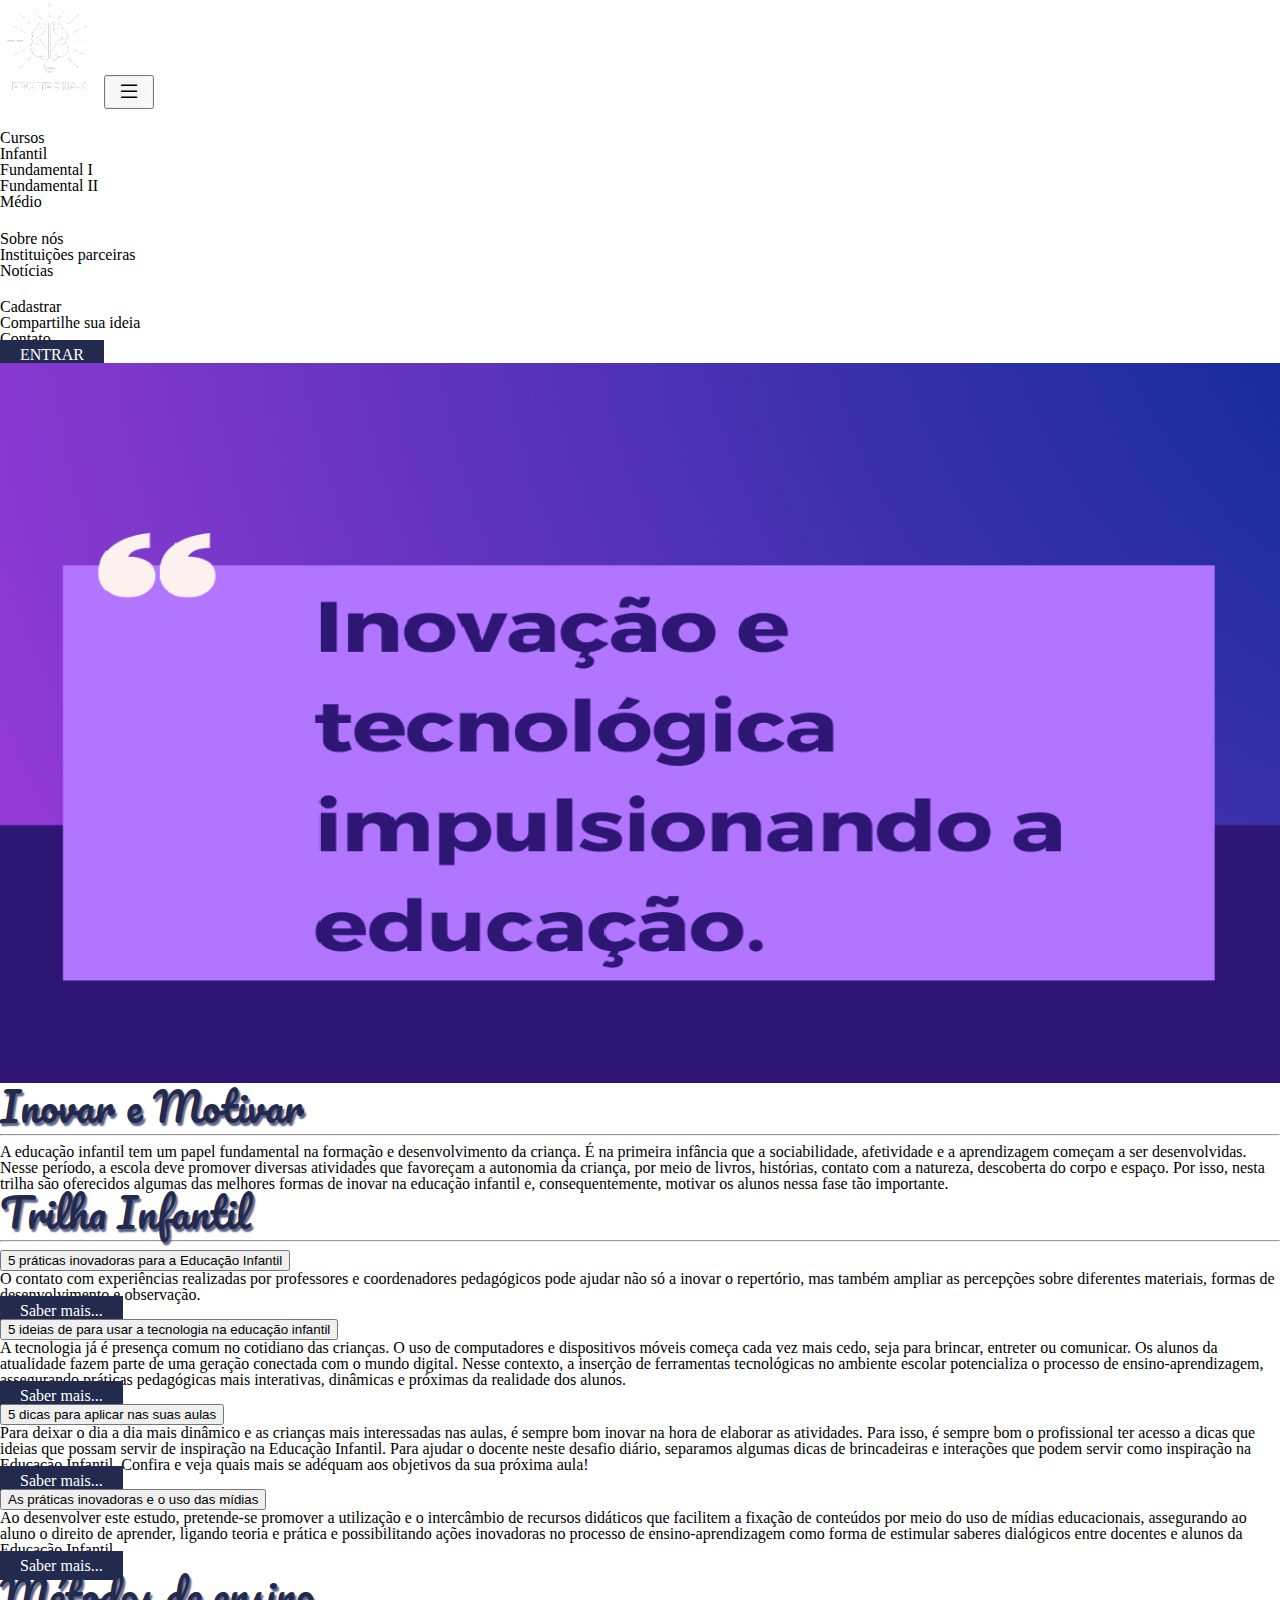
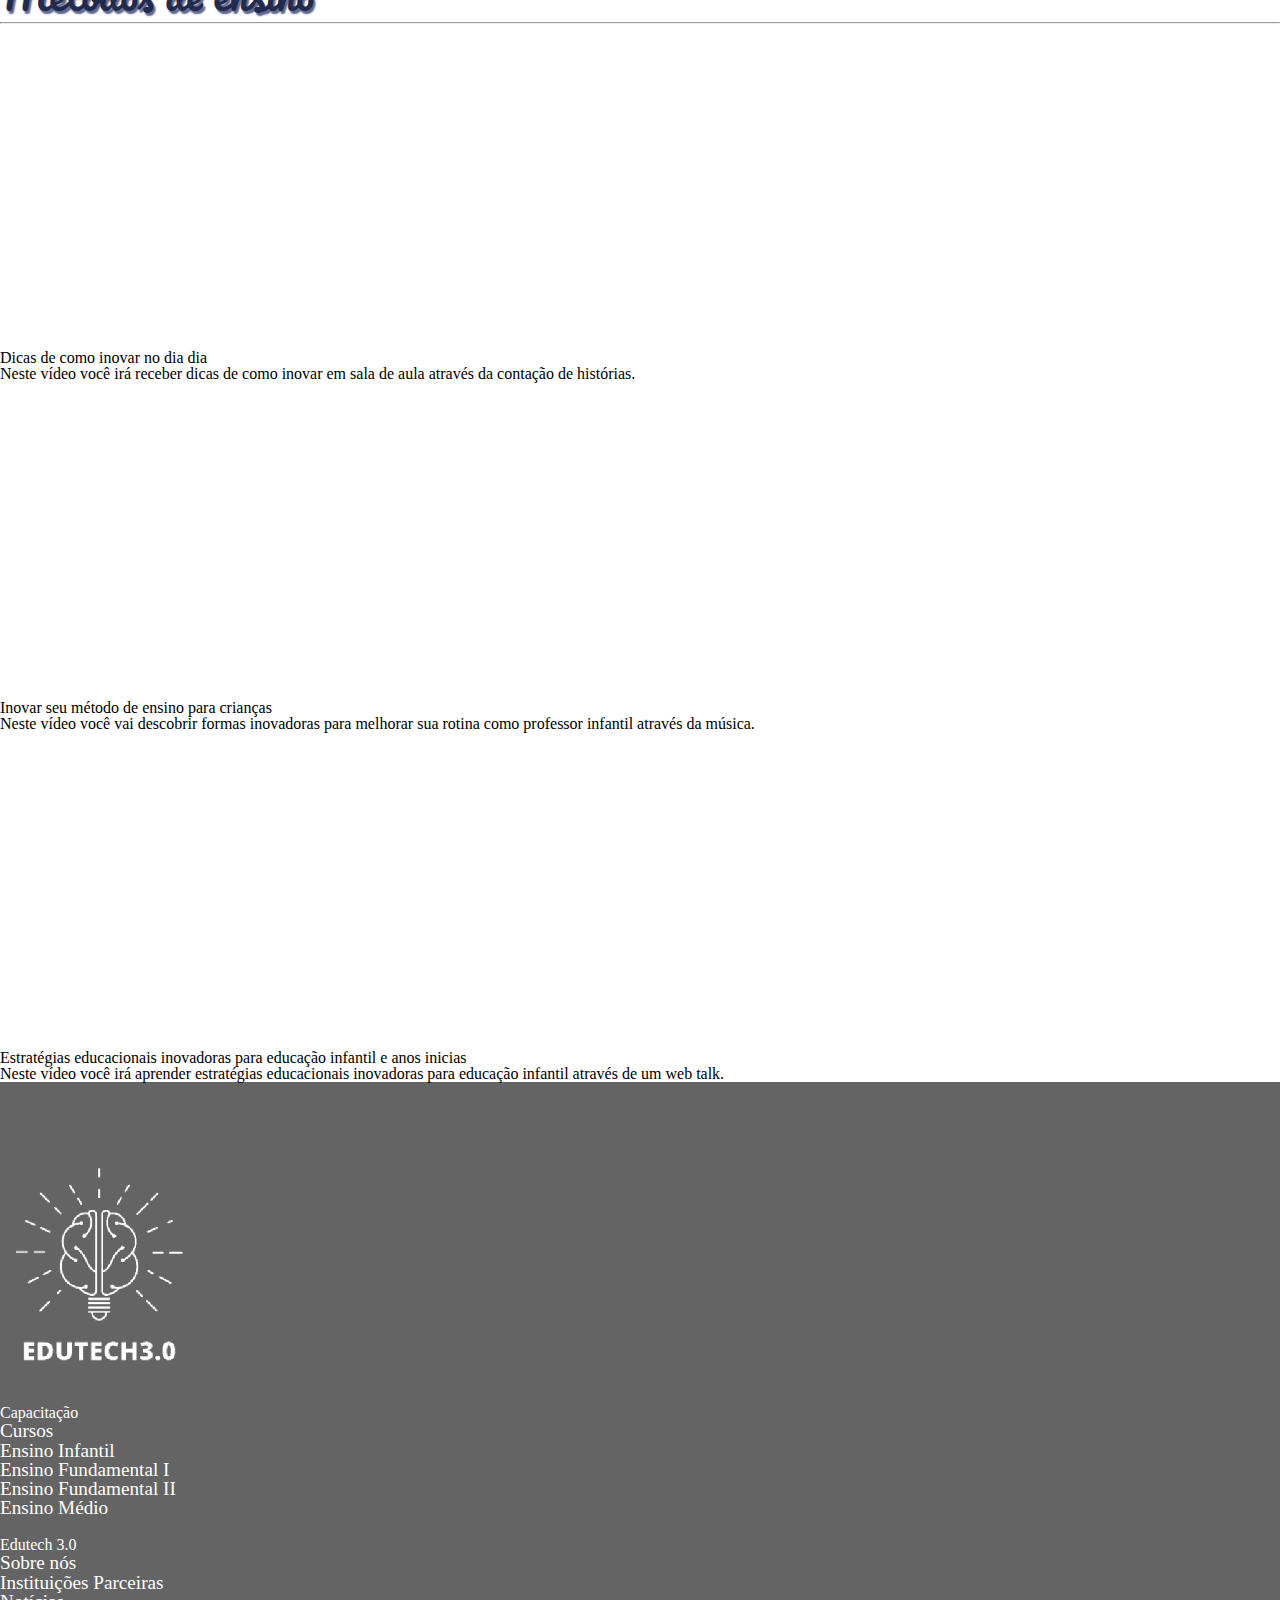
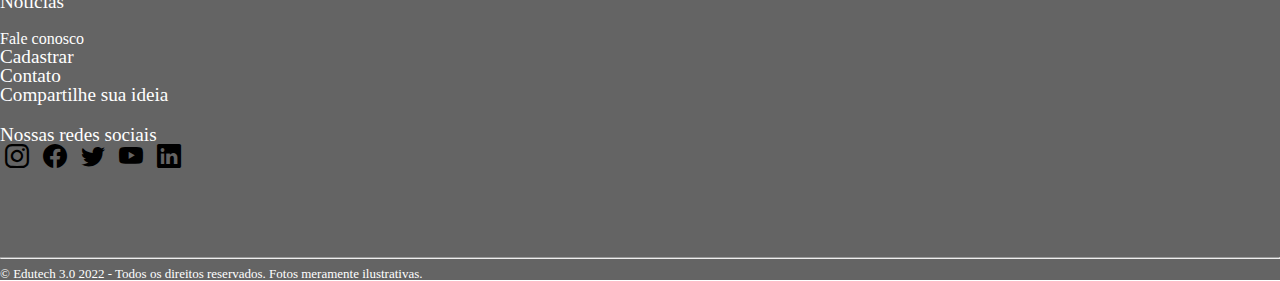
<file: infantil.html>
<!DOCTYPE html>
<html lang="pt-br">

<head>
    <meta charset="UTF-8">
    <meta http-equiv="X-UA-Compatible" content="IE=edge">
    <meta name="viewport" content="width=device-width, initial-scale=1.0">
    <title>Ensino Infantil</title>
    <link rel="stylesheet" href="./css/reset.css">

    <link href="https://cdn.jsdelivr.net/npm/bootstrap@5.0.2/dist/css/bootstrap.min.css" rel="stylesheet"
        integrity="sha384-EVSTQN3/azprG1Anm3QDgpJLIm9Nao0Yz1ztcQTwFspd3yD65VohhpuuCOmLASjC" crossorigin="anonymous">

    <link rel="preconnect" href="https://fonts.googleapis.com">
    <link rel="preconnect" href="https://fonts.gstatic.com" crossorigin>
    <link href="https://fonts.googleapis.com/css2?family=Pacifico&display=swap" rel="stylesheet">

    <link rel="stylesheet" href="https://cdn.jsdelivr.net/npm/bootstrap-icons@1.9.1/font/bootstrap-icons.css">

    <link rel="stylesheet" href="./css/style.css">
</head>

<body class="bg-light">
    <header>
        <nav class="navbar navbar-expand-lg fixed-top">
            <div class="container-fluid">
                <a class="navbar-brand" href="#"><img class="" src="./img/Ilustração_Sem_Título1.png"
                        alt="Logomarca"></a>
                <button class="navbar-toggler" type="button" data-bs-toggle="collapse"
                    data-bs-target="#navbarNavDropdown" aria-controls="navbarNavDropdown" aria-expanded="false"
                    aria-label="Toggle navigation">
                    <span class="navbar-toggler-icon d-flex justify-content-center align-items-center"><i
                            class="bi bi-list"></i></span>
                </button>
                <section class="collapse navbar-collapse justify-content-center" id="navbarNavDropdown">
                    <ul class="navbar-nav">
                        <li class="nav-item dropdown">
                            <a class="nav-link dropdown-toggle" href="#" id="navbarDropdownMenuLink" role="button"
                                data-bs-toggle="dropdown" aria-expanded="false">
                                Trilhas de capacitação
                            </a>
                            <ul class="dropdown-menu" aria-labelledby="navbarDropdownMenuLink">
                                <li><a class="dropdown-item" href="#">Cursos</a></li>
                                <li><a class="dropdown-item" href="./infantil.html">Infantil</a></li>
                                <li><a class="dropdown-item" href="./fund_I.html">Fundamental I</a></li>
                                <li><a class="dropdown-item" href="./fund_II.html">Fundamental II</a></li>
                                <li><a class="dropdown-item" href="./medio.html">Médio</a></li>
                            </ul>
                        </li>
                        <li class="nav-item dropdown">
                            <a class="nav-link dropdown-toggle" href="#" id="navbarDropdownMenuLink" role="button"
                                data-bs-toggle="dropdown" aria-expanded="false">
                                Edutech3.0
                            </a>
                            <ul class="dropdown-menu" aria-labelledby="navbarDropdownMenuLink">
                                <li><a class="dropdown-item" href="sobreNos.html">Sobre nós</a></li>
                                <li><a class="dropdown-item" href="#">Instituições parceiras</a></li>
                                <li><a class="dropdown-item" href="#">Notícias</a></li>
                            </ul>
                        </li>
                        <li class="nav-item dropdown">
                            <a class="nav-link dropdown-toggle" href="#" id="navbarDropdownMenuLink" role="button"
                                data-bs-toggle="dropdown" aria-expanded="false">
                                Fale conosco
                            </a>
                            <ul class="dropdown-menu" aria-labelledby="navbarDropdownMenuLink">
                                <li><a class="dropdown-item" href="./cadastro.html">Cadastrar</a></li>
                                <li><a class="dropdown-item" href="./enviarMaterial.html">Compartilhe sua ideia</a></li>
                                <li><a class="dropdown-item" href="./contato.html">Contato</a></li>
                            </ul>
                        </li>
                    </ul>
                </section>
                <div class="d-flex justify-content-end align-items-center mb-3">
                    <a type="submit" class="btn botao" href="./login.html">ENTRAR</a>
                </div>
            </div>
        </nav>
    </header>
    <main class="bg-light">
        <div>
            <img class="banner" src="./img/Banner1.png" alt="">
        </div>
        <div class="container">
            <h2 class="fonte-titulo mt-5">Inovar e Motivar</h2>
            <hr>
            <p>A educação infantil tem um papel fundamental na formação e desenvolvimento da criança. É na primeira
                infância que a sociabilidade, afetividade e a aprendizagem começam a ser desenvolvidas.
                Nesse período, a escola deve promover diversas atividades que favoreçam a autonomia da criança, por meio
                de livros, histórias, contato com a natureza, descoberta do corpo e espaço.
                Por isso, nesta trilha são oferecidos algumas das melhores formas de inovar na educação infantil e,
                consequentemente, motivar os alunos nessa fase tão importante.
            </p>
            <h2 class="fonte-titulo mt-5">Trilha Infantil</h2>
            <hr>
            <!-- utilizando accordion -->
            <section class="accordion" id="accordionExample">
                <article class="accordion-item">
                    <h2 class="accordion-header" id="trilha1">
                        <button class="accordion-button collapsed" type="button" data-bs-toggle="collapse"
                            data-bs-target="#collapseUm" aria-expanded="false" aria-controls="collapseUm">
                            5 práticas inovadoras para a Educação Infantil
                        </button>
                    </h2>
                    <div id="collapseUm" class="accordion-collapse collapse" aria-labelledby="trilha1"
                        data-bs-parent="#accordionExample">
                        <div class="accordion-body">
                            <p>O contato com experiências realizadas por professores e coordenadores pedagógicos pode
                                ajudar não só a
                                inovar o repertório, mas também ampliar as percepções sobre diferentes materiais, formas
                                de
                                desenvolvimento e observação.
                            </p>
                            <div>
                                <a class="btn botao"
                                    href="https://ensino.digital/blog/5-praticas-inovadoras-para-a-educacao-infantil"
                                    target="_blank" role="button">Saber mais...</a>
                            </div>
                        </div>
                    </div>
                </article>
                <article class="accordion-item">
                    <h2 class="accordion-header" id="trilha2">
                        <button class="accordion-button collapsed" type="button" data-bs-toggle="collapse"
                            data-bs-target="#collapseDois" aria-expanded="false" aria-controls="collapseDois">
                            5 ideias de para usar a tecnologia na educação infantil
                        </button>
                    </h2>
                    <div id="collapseDois" class="accordion-collapse collapse" aria-labelledby="trilha2"
                        data-bs-parent="#accordionExample">
                        <div class="accordion-body">
                            <p>A tecnologia já é presença comum no cotidiano das crianças. O uso de computadores e
                                dispositivos móveis começa cada vez mais cedo, seja para brincar, entreter ou comunicar.
                                Os alunos da atualidade fazem parte de uma geração conectada com o mundo digital. Nesse
                                contexto, a inserção de ferramentas tecnológicas no ambiente escolar potencializa o
                                processo de ensino-aprendizagem, assegurando práticas pedagógicas mais interativas,
                                dinâmicas e próximas da realidade dos alunos.
                            </p>
                            <div>
                                <a class="btn botao"
                                    href="https://www.somoseducacao.com.br/ideias-para-usar-a-tecnologia-na-educacao-infantil/"
                                    target="_blank" role="button">Saber mais...</a>
                            </div>
                        </div>
                    </div>
                </article>
                <article class="accordion-item">
                    <h2 class="accordion-header" id="trilha3">
                        <button class="accordion-button collapsed" type="button" data-bs-toggle="collapse"
                            data-bs-target="#collapseTres" aria-expanded="false" aria-controls="collapseTres">
                            5 dicas para aplicar nas suas aulas
                        </button>
                    </h2>
                    <div id="collapseTres" class="accordion-collapse collapse" aria-labelledby="trilha3"
                        data-bs-parent="#accordionExample">
                        <div class="accordion-body">
                            <p>Para deixar o dia a dia mais dinâmico e as crianças mais interessadas nas aulas, é sempre
                                bom inovar na hora de elaborar as atividades. Para isso, é sempre bom o profissional ter
                                acesso a dicas que ideias que possam servir de inspiração na Educação Infantil.
                                Para ajudar o docente neste desafio diário, separamos algumas dicas de brincadeiras e
                                interações que podem servir como inspiração na Educação Infantil. Confira e veja quais
                                mais se adéquam aos objetivos da sua próxima aula!
                            </p>
                            <div>
                                <a class="btn botao"
                                    href="https://www.plannetaeducacao.com.br/portal/habilidades-e-competencias/a/487/inspiracao-na-educacao-infantil-5-dicas-para-aplicar-nas-suas-aulas"
                                    target="_blank" role="button">Saber mais...</a>
                            </div>
                        </div>
                    </div>
                </article>
                <article class="accordion-item">
                    <h2 class="accordion-header" id="trilha4">
                        <button class="accordion-button collapsed" type="button" data-bs-toggle="collapse"
                            data-bs-target="#collapseQuatro" aria-expanded="false" aria-controls="collapseQuatro">
                            As práticas inovadoras e o uso das mídias
                        </button>
                    </h2>
                    <div id="collapseQuatro" class="accordion-collapse collapse" aria-labelledby="trilha4"
                        data-bs-parent="#accordionExample">
                        <div class="accordion-body">
                            <p>Ao desenvolver este estudo, pretende-se promover a utilização e o intercâmbio de recursos
                                didáticos que facilitem a fixação de conteúdos por meio do uso de mídias educacionais,
                                assegurando ao aluno o direito de aprender, ligando teoria e prática e possibilitando
                                ações inovadoras no processo de ensino-aprendizagem como forma de estimular saberes
                                dialógicos entre docentes e alunos da Educação Infantil.
                            </p>
                            <div>
                                <a class="btn botao"
                                    href="https://educacaopublica.cecierj.edu.br/artigos/21/41/educacao-infantil-as-praticas-inovadoras-e-o-uso-das-midias-como-ferramenta-de-aprendizagem-no-municipio-de-ananindeuapa"
                                    target="_blank" role="button">Saber mais...</a>
                            </div>
                        </div>
                    </div>
                </article>
            </section>
            <!-- cards com vídeos de apresentação -->
            <h2 class="fonte-titulo mt-5">Métodos de ensino</h2>
            <hr>
            <section class="row row-cols-1 row-cols-md-3 g-4 mb-5">
                <article class="col">
                    <div class="card h-100 border-color">
                        <iframe width="100%" height="315" src="https://www.youtube.com/embed/QT1agpbOsJM"
                            title="YouTube video player" frameborder="0"
                            allow="accelerometer; autoplay; clipboard-write; encrypted-media; gyroscope; picture-in-picture"
                            allowfullscreen></iframe>
                        <div class="card-body">
                            <h5 class="card-title">Dicas de como inovar no dia dia</h5>
                            <p class="card-text">Neste vídeo você irá receber dicas de como inovar em sala de aula
                                através da
                                contação de histórias.</p>
                        </div>
                    </div>
                </article>
                <article class="col">
                    <div class="card h-100 border-color">
                        <iframe width="100%" height="315" src="https://www.youtube.com/embed/M6_q3q8LRSU"
                            title="YouTube video player" frameborder="0"
                            allow="accelerometer; autoplay; clipboard-write; encrypted-media; gyroscope; picture-in-picture"
                            allowfullscreen></iframe>
                        <div class="card-body">
                            <h5 class="card-title">Inovar seu método de ensino para crianças</h5>
                            <p class="card-text">Neste vídeo você vai descobrir formas inovadoras para melhorar sua
                                rotina
                                como professor infantil através da música.</p>
                        </div>
                    </div>
                </article>
                <article class="col">
                    <div class="card h-100 border-color">
                        <iframe width="100%" height="315" src="https://www.youtube.com/embed/CN8yDNLmzdM"
                            title="YouTube video player" frameborder="0"
                            allow="accelerometer; autoplay; clipboard-write; encrypted-media; gyroscope; picture-in-picture"
                            allowfullscreen></iframe>
                        <div class="card-body">
                            <h5 class="card-title">Estratégias educacionais inovadoras para educação infantil e anos
                                inicias</h5>
                            <p class="card-text">Neste vídeo você irá aprender estratégias educacionais inovadoras para
                                educação infantil através de um web talk.</p>
                        </div>
                    </div>
                </article>
            </section>
        </div>
    </main>
    <footer class="bg-footer">
        <div class="container">
            <section class="row section-footer">
                <article class="col-sm d-flex justify-content-center">
                    <a class="navbar-brand" href="#"><img src="./img/img-footer.png" alt="Logomarca"></a>
                </article>
                <article class="col-sm section-footer-article">
                    <ul>
                        <h4>Capacitação</h4>
                        <li><a href="#">Cursos</a></li>
                        <li><a href="./infantil.html">Ensino Infantil</a></li>
                        <li><a href="./fund_I.html"> Ensino Fundamental I</a></li>
                        <li><a href="./fund_II.html">Ensino Fundamental II</a></li>
                        <li><a href="./medio.html">Ensino Médio</a></li>
                    </ul>
                </article>
                <article class="col-sm section-footer-article">
                    <ul>
                        <h4>Edutech 3.0</h4>
                        <li><a href="sobreNos.html">Sobre nós</a></li>
                        <li><a href="#">Instituições Parceiras</a></li>
                        <li><a href="#">Notícias</a></li>
                    </ul>
                </article>
                <article class="col-sm section-footer-article">
                    <ul>
                        <h4>Fale conosco</h4>
                        <li><a href="./cadastro.html">Cadastrar</a></li>
                        <li><a href="./contato.html">Contato</a></li>
                        <li><a href="./enviarMaterial.html">Compartilhe sua ideia</a></li>
                        <li>
                            <h4>Nossas redes sociais</h4>
                        </li>
                        <a href="#"><i class="bi bi-instagram" id="instagram"></i></a>
                        <a href="#"><i class="bi bi-facebook" id="facebook"></i></a>
                        <a href="#"><i class="bi bi-twitter" id="twitter"></i></a>
                        <a href="#"><i class="bi bi-youtube" id="youtube"></i></a>
                        <a href="#"><i class="bi bi-linkedin" id="linkedin"></i></a>
                    </ul>
                </article>
            </section>
            <hr>
            <div class="d-flex justify-content-center">
                <p id="fonte">&copy; Edutech 3.0 2022 - Todos os direitos reservados. Fotos meramente ilustrativas.</p>
            </div>
        </div>
    </footer>

    <script src="https://cdn.jsdelivr.net/npm/bootstrap@5.0.2/dist/js/bootstrap.bundle.min.js"
        integrity="sha384-MrcW6ZMFYlzcLA8Nl+NtUVF0sA7MsXsP1UyJoMp4YLEuNSfAP+JcXn/tWtIaxVXM"
        crossorigin="anonymous"></script>

    <script src="./script.js"></script>
</body>

</html>
</file>
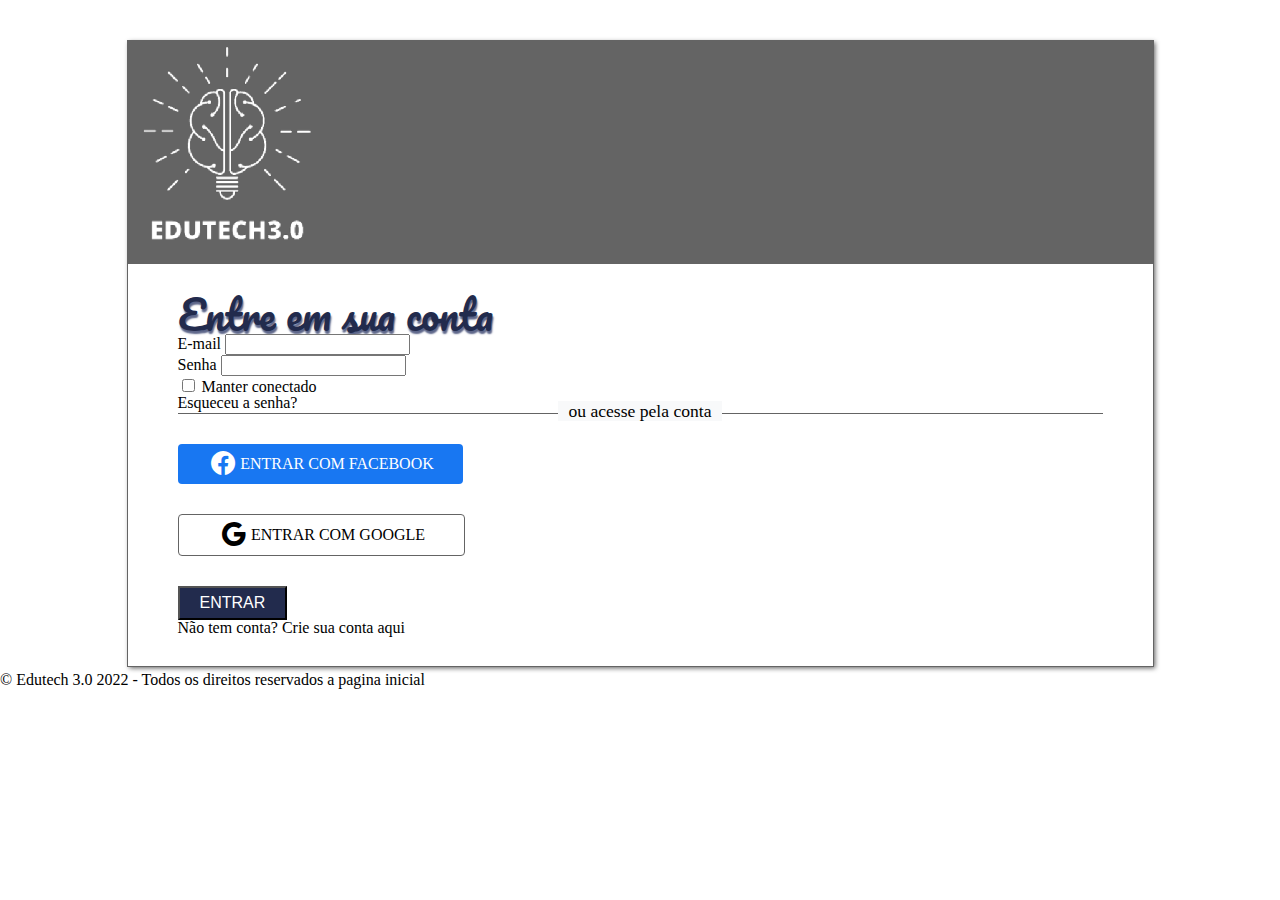
<file: login.html>
<!DOCTYPE html>
<html lang="pt-br">

<head>
    <meta charset="UTF-8">
    <meta http-equiv="X-UA-Compatible" content="IE=edge">
    <meta name="viewport" content="width=device-width, initial-scale=1.0">
    <title>Entrar</title>
    <link rel="stylesheet" href="./css/reset.css">

    <link href="https://cdn.jsdelivr.net/npm/bootstrap@5.0.2/dist/css/bootstrap.min.css" rel="stylesheet"
        integrity="sha384-EVSTQN3/azprG1Anm3QDgpJLIm9Nao0Yz1ztcQTwFspd3yD65VohhpuuCOmLASjC" crossorigin="anonymous">

    <link rel="preconnect" href="https://fonts.googleapis.com">
    <link rel="preconnect" href="https://fonts.gstatic.com" crossorigin>
    <link href="https://fonts.googleapis.com/css2?family=Pacifico&display=swap" rel="stylesheet">

    <link rel="stylesheet" href="https://cdn.jsdelivr.net/npm/bootstrap-icons@1.9.1/font/bootstrap-icons.css">

    <link rel="stylesheet" href="./css/style.css">
</head>

<body class="bg-light">
    <header>

    </header>
    <main class="bg-light">
        <div class="container">
            <section class="row caixa">
                <article class="col-md-4 d-flex justify-content-center align-items-center bg-footer">
                    <a class="navbar-brand" href="./index.html"><img src="./img/img-footer.png" alt="Logomarca"></a>
                </article>
                <article class="col-md-8 caixa-conta">
                    <div class="d-flex justify-content-center">
                        <h1 class="fonte-titulo mt-5">Entre em sua conta</h1>
                    </div>
                    <!-- form -->
                    <form class="row mt-3 d-flex justify-content-around">
                        <div class="col-12 mb-3">
                            <label for="emailLogin" class="form-label">E-mail</label>
                            <input type="email" class="form-control" id="emailLogin" aria-describedby="emailHelpId">
                        </div>
                        <div class="col-12 mb-3">
                            <label for="senhaLogin" class="form-label">Senha</label>
                            <input type="password" class="form-control" id="senhaLogin">
                        </div>
                        <div class="row">
                            <div class="col mb-3 form-check">
                                <input type="checkbox" class="form-check-input" id="exampleCheck1">
                                <label class="form-check-label" for="exampleCheck1">Manter conectado</label>
                            </div>
                            <div class="col d-flex justify-content-end pe-0">
                                <a href="">Esqueceu a senha?</a>
                            </div>
                            <div class="mt-4">
                                <p class="text m-2"><span> ou acesse pela conta </span></p>
                            </div>
                        </div>
                        <div class="col-md login-conta">
                            <div class="facebook">
                                <a class="login-facebook" href="">
                                    <i class="bi bi-facebook"></i>
                                    ENTRAR COM FACEBOOK
                                </a>
                            </div>
                        </div>
                        <div class="col-md login-conta">
                            <div class="google">
                                <a class="login-google" href="">
                                    <i class="bi bi-google"></i>
                                    ENTRAR COM GOOGLE
                                </a>
                            </div>
                        </div>
                        <div class="d-flex justify-content-center mb-3">
                            <button type="submit" class="btn botao ">ENTRAR</button>
                        </div>
                        <div class="col-12 d-flex justify-content-center">
                            <p>Não tem conta? <a href="./cadastro.html">Crie sua conta aqui</a></p>
                        </div>
                    </form>
                </article>
            </section>
        </div>
    </main>
    <footer>
        <div class="d-flex justify-content-center p-4">
            <p> &copy; Edutech 3.0 2022 - Todos os direitos reservados a pagina inicial</p>
        </div>
    </footer>



    <script src="https://cdn.jsdelivr.net/npm/bootstrap@5.0.2/dist/js/bootstrap.bundle.min.js"
        integrity="sha384-MrcW6ZMFYlzcLA8Nl+NtUVF0sA7MsXsP1UyJoMp4YLEuNSfAP+JcXn/tWtIaxVXM"
        crossorigin="anonymous"></script>
</body>

</html>
</file>
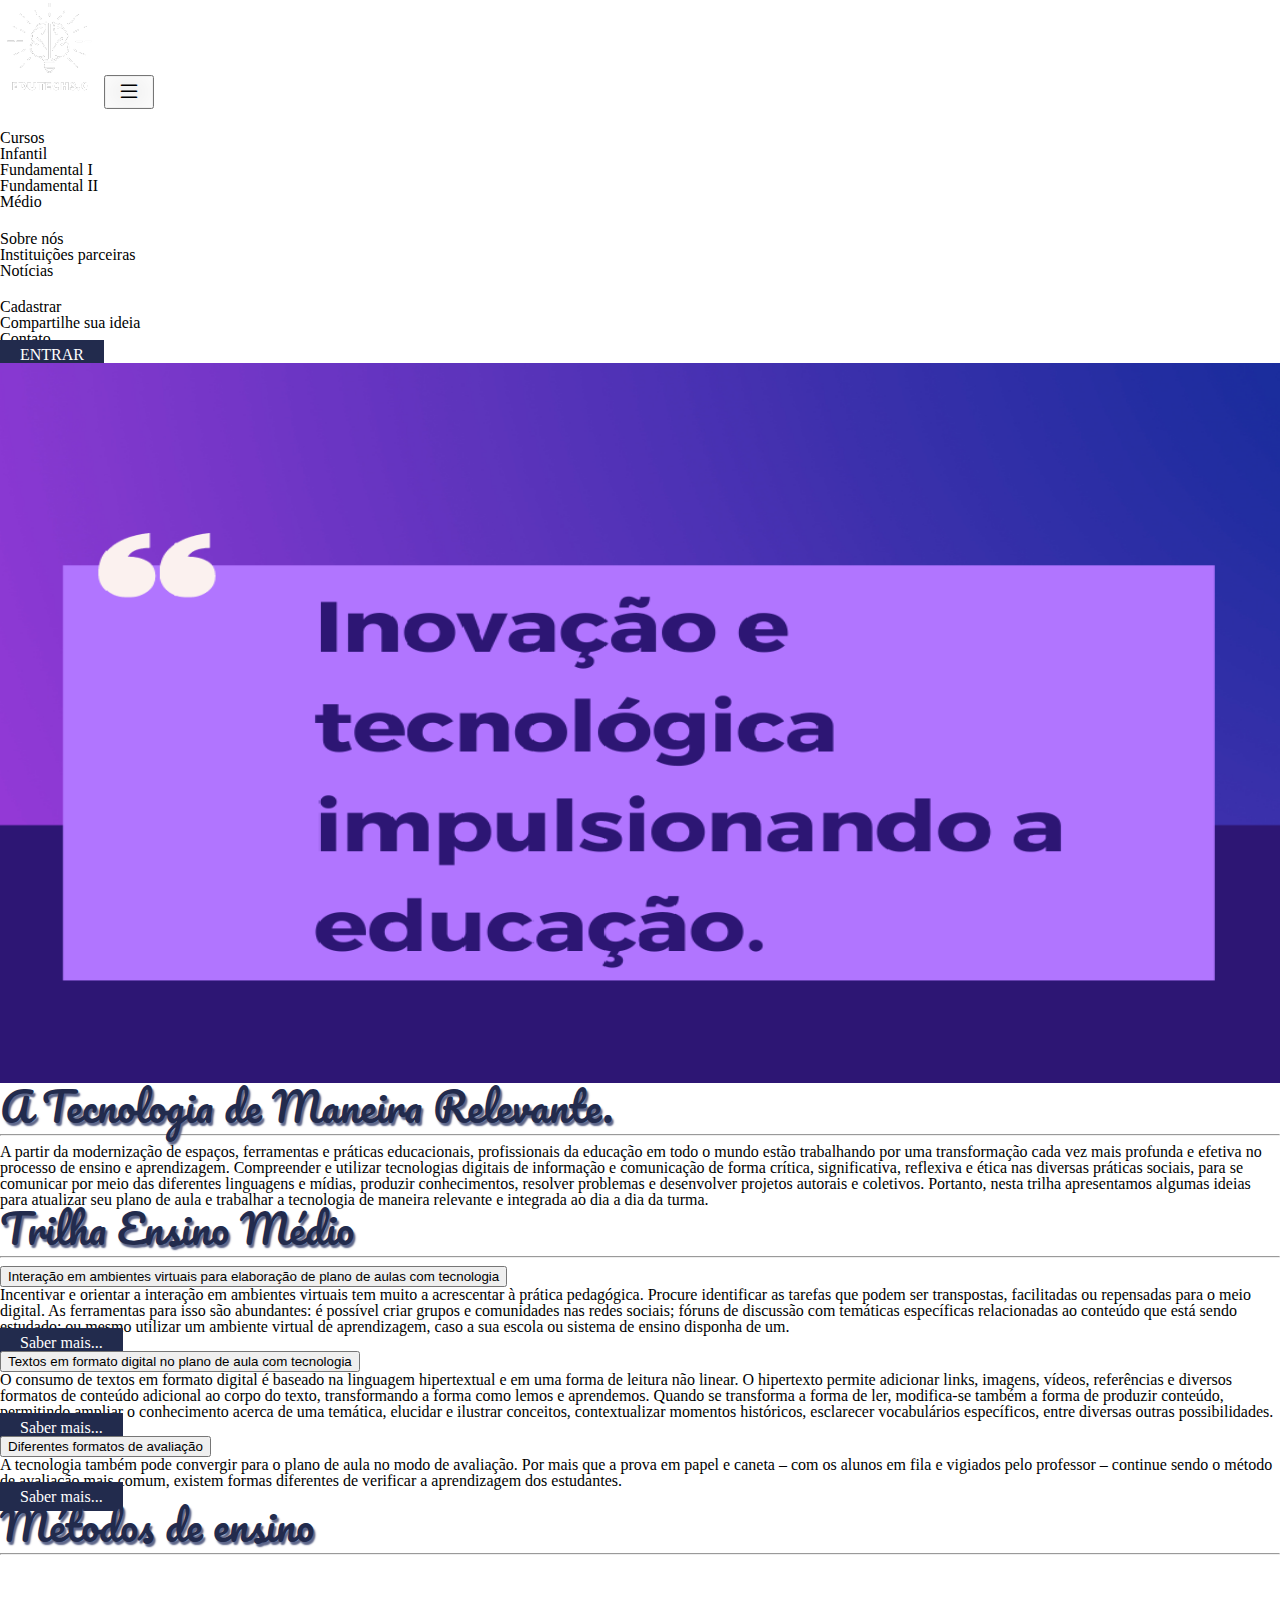
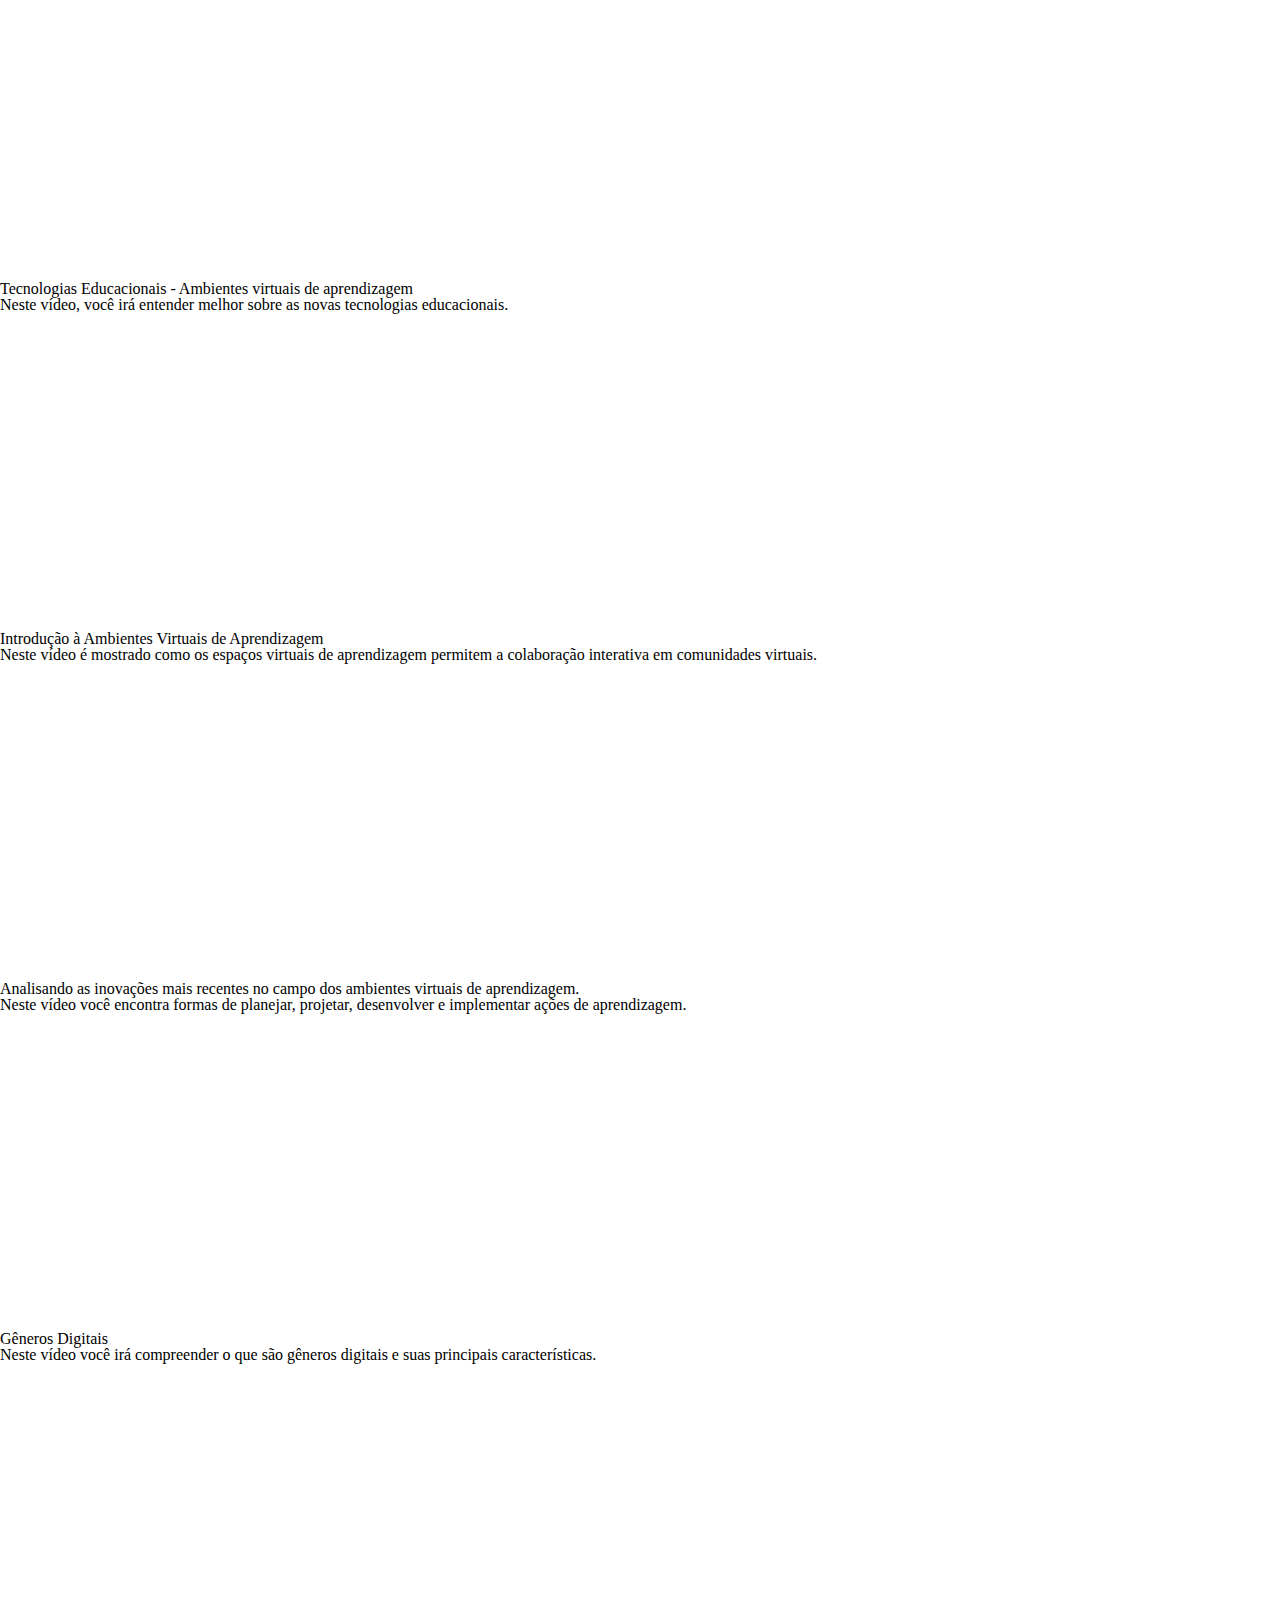
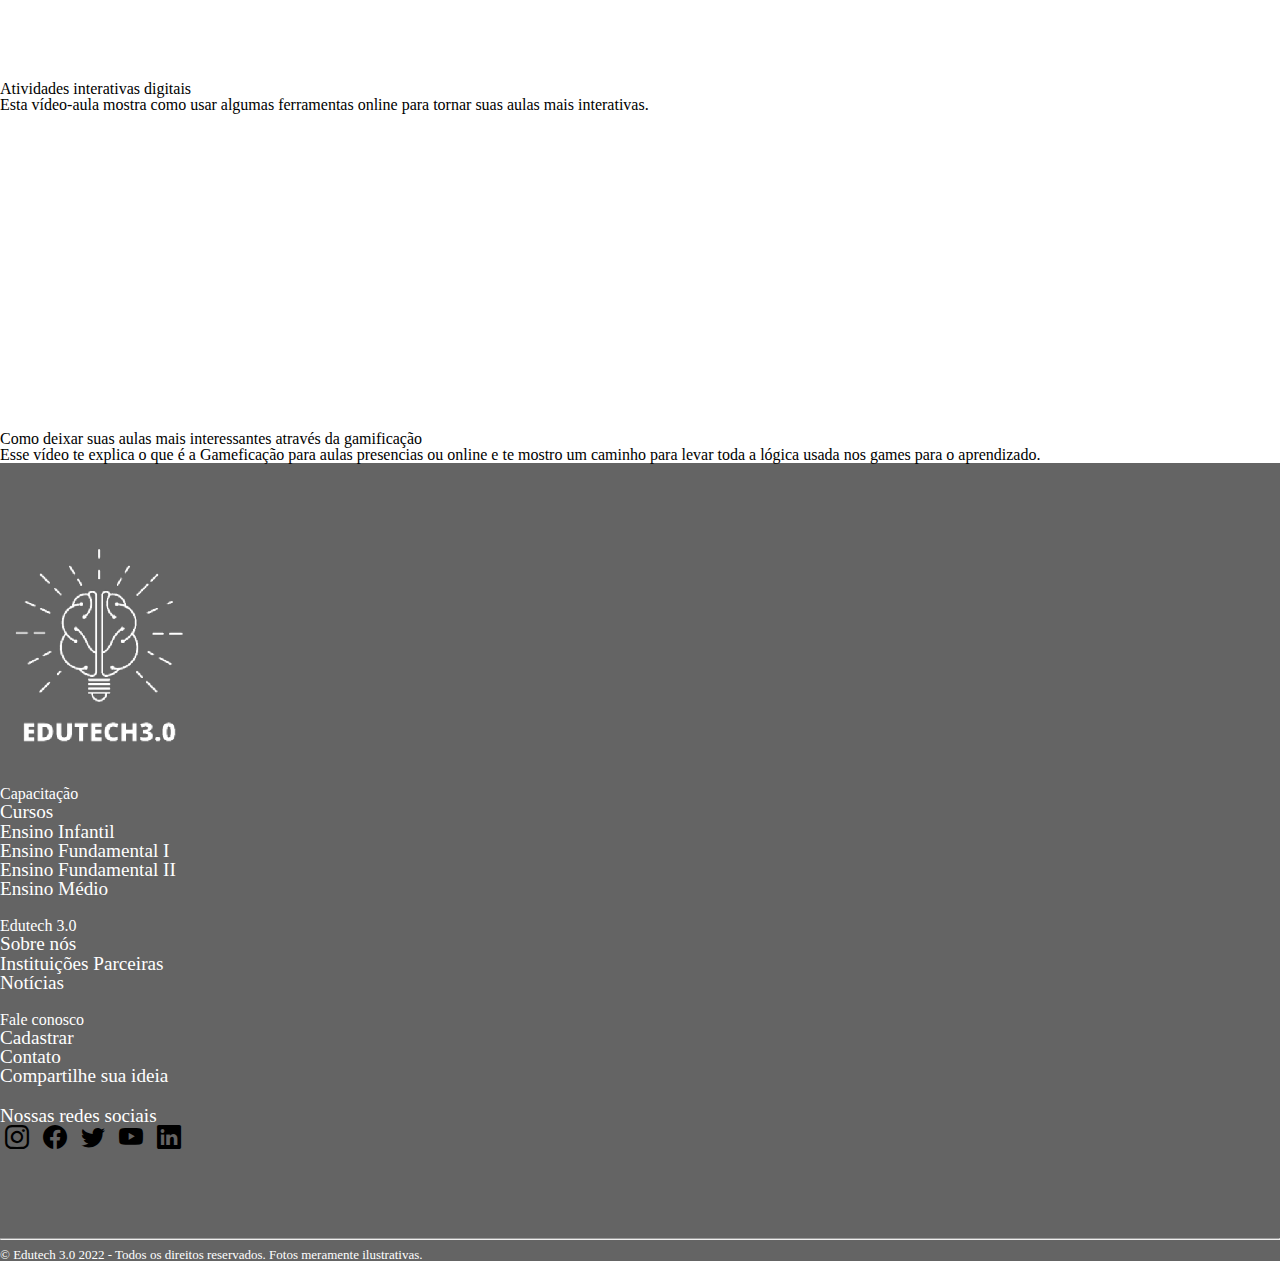
<file: medio.html>
<!DOCTYPE html>
<html lang="pt-br">

<head>
    <meta charset="UTF-8">
    <meta http-equiv="X-UA-Compatible" content="IE=edge">
    <meta name="viewport" content="width=device-width, initial-scale=1.0">
    <title>Ensino Médio</title>
    <link rel="stylesheet" href="./css/reset.css">

    <link href="https://cdn.jsdelivr.net/npm/bootstrap@5.0.2/dist/css/bootstrap.min.css" rel="stylesheet"
        integrity="sha384-EVSTQN3/azprG1Anm3QDgpJLIm9Nao0Yz1ztcQTwFspd3yD65VohhpuuCOmLASjC" crossorigin="anonymous">

    <link rel="preconnect" href="https://fonts.googleapis.com">
    <link rel="preconnect" href="https://fonts.gstatic.com" crossorigin>
    <link href="https://fonts.googleapis.com/css2?family=Pacifico&display=swap" rel="stylesheet">

    <link rel="stylesheet" href="https://cdn.jsdelivr.net/npm/bootstrap-icons@1.9.1/font/bootstrap-icons.css">

    <link rel="stylesheet" href="./css/style.css">
</head>

<body class="bg-light">
    <header>
        <nav class="navbar navbar-expand-lg fixed-top">
            <div class="container-fluid">
                <a class="navbar-brand" href="#"><img class="" src="./img/Ilustração_Sem_Título1.png"
                        alt="Logomarca"></a>
                <button class="navbar-toggler" type="button" data-bs-toggle="collapse"
                    data-bs-target="#navbarNavDropdown" aria-controls="navbarNavDropdown" aria-expanded="false"
                    aria-label="Toggle navigation">
                    <span class="navbar-toggler-icon d-flex justify-content-center align-items-center"><i
                            class="bi bi-list"></i></span>
                </button>
                <section class="collapse navbar-collapse justify-content-center" id="navbarNavDropdown">
                    <ul class="navbar-nav">
                        <li class="nav-item dropdown">
                            <a class="nav-link dropdown-toggle" href="#" id="navbarDropdownMenuLink" role="button"
                                data-bs-toggle="dropdown" aria-expanded="false">
                                Trilhas de capacitação
                            </a>
                            <ul class="dropdown-menu" aria-labelledby="navbarDropdownMenuLink">
                                <li><a class="dropdown-item" href="#">Cursos</a></li>
                                <li><a class="dropdown-item" href="./infantil.html">Infantil</a></li>
                                <li><a class="dropdown-item" href="./fund_I.html">Fundamental I</a></li>
                                <li><a class="dropdown-item" href="./fund_II.html">Fundamental II</a></li>
                                <li><a class="dropdown-item" href="./medio.html">Médio</a></li>
                            </ul>
                        </li>
                        <li class="nav-item dropdown">
                            <a class="nav-link dropdown-toggle" href="#" id="navbarDropdownMenuLink" role="button"
                                data-bs-toggle="dropdown" aria-expanded="false">
                                Edutech3.0
                            </a>
                            <ul class="dropdown-menu" aria-labelledby="navbarDropdownMenuLink">
                                <li><a class="dropdown-item" href="sobreNos.html">Sobre nós</a></li>
                                <li><a class="dropdown-item" href="#">Instituições parceiras</a></li>
                                <li><a class="dropdown-item" href="#">Notícias</a></li>
                            </ul>
                        </li>
                        <li class="nav-item dropdown">
                            <a class="nav-link dropdown-toggle" href="#" id="navbarDropdownMenuLink" role="button"
                                data-bs-toggle="dropdown" aria-expanded="false">
                                Fale conosco
                            </a>
                            <ul class="dropdown-menu" aria-labelledby="navbarDropdownMenuLink">
                                <li><a class="dropdown-item" href="./cadastro.html">Cadastrar</a></li>
                                <li><a class="dropdown-item" href="./enviarMaterial.html">Compartilhe sua ideia</a></li>
                                <li><a class="dropdown-item" href="./contato.html">Contato</a></li>
                            </ul>
                        </li>
                    </ul>
                </section>
                <div class="d-flex justify-content-end align-items-center mb-3">
                    <a type="submit" class="btn botao" href="./login.html">ENTRAR</a>
                </div>
            </div>
        </nav>
    </header>
    <main class="bg-light">
        <div>
            <img class="banner" src="./img/Banner1.png" alt="">
        </div>
        <div class="container">
            <h2 class="fonte-titulo mt-5">A Tecnologia de Maneira Relevante.</h2>
            <hr>
            <p>A partir da modernização de espaços, ferramentas e práticas educacionais, profissionais da educação em
                todo o mundo estão trabalhando por uma transformação cada vez mais profunda e efetiva no processo de
                ensino e aprendizagem. Compreender e utilizar tecnologias digitais de informação e comunicação de forma
                crítica, significativa, reflexiva e ética nas diversas práticas sociais, para se comunicar por meio das
                diferentes linguagens e mídias, produzir conhecimentos, resolver problemas e desenvolver projetos
                autorais e coletivos. Portanto, nesta trilha apresentamos algumas ideias para atualizar seu plano de
                aula e trabalhar a tecnologia de maneira relevante e integrada ao dia a dia da turma.
            </p>
            <h2 class="fonte-titulo mt-5">Trilha Ensino Médio</h2>
            <hr>
            <!-- utilizando accordion -->
            <section class="accordion" id="accordionExample">
                <article class="accordion-item">
                    <h2 class="accordion-header" id="trilha1">
                        <button class="accordion-button collapsed" type="button" data-bs-toggle="collapse"
                            data-bs-target="#collapseUm" aria-expanded="false" aria-controls="collapseUm">
                            Interação em ambientes virtuais para elaboração de plano de aulas com tecnologia
                        </button>
                    </h2>
                    <div id="collapseUm" class="accordion-collapse collapse" aria-labelledby="trilha1"
                        data-bs-parent="#accordionExample">
                        <div class="accordion-body">
                            <p>Incentivar e orientar a interação em ambientes virtuais tem muito a acrescentar à prática
                                pedagógica. Procure identificar as tarefas que podem ser transpostas, facilitadas ou
                                repensadas para o meio digital.
                                As ferramentas para isso são abundantes: é possível criar grupos e comunidades nas redes
                                sociais; fóruns de discussão com temáticas específicas relacionadas ao conteúdo que está
                                sendo estudado; ou mesmo utilizar um ambiente virtual de aprendizagem, caso a sua
                                escola ou sistema de ensino disponha de um.
                            </p>
                            <div>
                                <a class="btn botao" href="#" target="_blank" role="button">Saber mais...</a>
                            </div>
                        </div>
                    </div>
                </article>
                <article class="accordion-item">
                    <h2 class="accordion-header" id="trilha2">
                        <button class="accordion-button collapsed" type="button" data-bs-toggle="collapse"
                            data-bs-target="#collapseDois" aria-expanded="false" aria-controls="collapseDois">
                            Textos em formato digital no plano de aula com tecnologia
                        </button>
                    </h2>
                    <div id="collapseDois" class="accordion-collapse collapse" aria-labelledby="trilha2"
                        data-bs-parent="#accordionExample">
                        <div class="accordion-body">
                            <p>O consumo de textos em formato digital é baseado na linguagem hipertextual e em
                                uma forma de leitura não linear. O hipertexto permite adicionar links, imagens,
                                vídeos, referências e diversos formatos de conteúdo adicional ao corpo do texto,
                                transformando a forma como lemos e aprendemos. Quando se transforma a forma
                                de ler, modifica-se também a forma de produzir conteúdo, permitindo ampliar o
                                conhecimento acerca de uma temática, elucidar e ilustrar conceitos, contextualizar
                                momentos históricos, esclarecer vocabulários específicos, entre diversas outras
                                possibilidades.
                            </p>
                            <div>
                                <a class="btn botao" href="#" target="_blank" role="button">Saber mais...</a>
                            </div>
                        </div>
                    </div>
                </article>
                <article class="accordion-item">
                    <h2 class="accordion-header" id="trilha3">
                        <button class="accordion-button collapsed" type="button" data-bs-toggle="collapse"
                            data-bs-target="#collapseTres" aria-expanded="false" aria-controls="collapseTres">
                            Diferentes formatos de avaliação
                        </button>
                    </h2>
                    <div id="collapseTres" class="accordion-collapse collapse" aria-labelledby="trilha3"
                        data-bs-parent="#accordionExample">
                        <div class="accordion-body">
                            <p>A tecnologia também pode convergir para o plano de aula no modo de
                                avaliação. Por mais que a prova em papel e caneta – com os alunos em fila e
                                vigiados pelo professor – continue sendo o método de avaliação mais
                                comum, existem formas diferentes de verificar a aprendizagem dos
                                estudantes.
                            </p>
                            <div>
                                <a class="btn botao" href="#" target="_blank" role="button">Saber mais...</a>
                            </div>
                        </div>
                    </div>
                </article>
            </section>
            <!-- cards com vídeos de apresentação -->
            <h2 class="fonte-titulo mt-5">Métodos de ensino</h2>
            <hr>
            <section class="row row-cols-1 row-cols-md-3 g-4 mb-5">
                <article class="col">
                    <div class="card h-100 border-color">
                        <iframe width="100%" height="315" src="https://www.youtube.com/embed/iIK09btdw5I"
                            title="YouTube video player" frameborder="0"
                            allow="accelerometer; autoplay; clipboard-write; encrypted-media; gyroscope; picture-in-picture"
                            allowfullscreen></iframe>
                        <div class="card-body">
                            <h5 class="card-title">Tecnologias Educacionais - Ambientes virtuais de aprendizagem</h5>
                            <p class="card-text">Neste vídeo, você irá entender melhor sobre as novas tecnologias
                                educacionais.</p>
                        </div>
                    </div>
                </article>
                <article class="col">
                    <div class="card h-100 border-color">
                        <iframe width="100%" height="315" src="https://www.youtube.com/embed/qt6aqVgdfz4"
                            title="YouTube video player" frameborder="0"
                            allow="accelerometer; autoplay; clipboard-write; encrypted-media; gyroscope; picture-in-picture"
                            allowfullscreen></iframe>
                        <div class="card-body">
                            <h5 class="card-title">Introdução à Ambientes Virtuais de Aprendizagem</h5>
                            <p class="card-text">Neste vídeo é mostrado como os espaços virtuais de aprendizagem
                                permitem a
                                colaboração interativa em comunidades virtuais.</p>
                        </div>
                    </div>
                </article>
                <article class="col">
                    <div class="card h-100 border-color">
                        <iframe width="100%" height="315" src="https://www.youtube.com/embed/Dy8am_cAxBI"
                            title="YouTube video player" frameborder="0"
                            allow="accelerometer; autoplay; clipboard-write; encrypted-media; gyroscope; picture-in-picture"
                            allowfullscreen></iframe>
                        <div class="card-body">
                            <h5 class="card-title">Analisando as inovações mais recentes no campo dos ambientes virtuais
                                de
                                aprendizagem.</h5>
                            <p class="card-text">Neste vídeo você encontra formas de planejar, projetar, desenvolver e
                                implementar ações de aprendizagem.</p>
                        </div>
                    </div>
                </article>
                <article class="col">
                    <div class="card h-100 border-color">
                        <iframe width="100%" height="315" src="https://www.youtube.com/embed/xxbgQl-krt0"
                            title="YouTube video player" frameborder="0"
                            allow="accelerometer; autoplay; clipboard-write; encrypted-media; gyroscope; picture-in-picture"
                            allowfullscreen></iframe>
                        <div class="card-body">
                            <h5 class="card-title">Gêneros Digitais</h5>
                            <p class="card-text">Neste vídeo você irá compreender o que são gêneros digitais e suas
                                principais características.</p>
                        </div>
                    </div>
                </article>
                <article class="col">
                    <div class="card h-100 border-color">
                        <iframe width="100%" height="315" src="https://www.youtube.com/embed/s62j1gjAQcQ"
                            title="YouTube video player" frameborder="0"
                            allow="accelerometer; autoplay; clipboard-write; encrypted-media; gyroscope; picture-in-picture"
                            allowfullscreen></iframe>
                        <div class="card-body">
                            <h5 class="card-title">Atividades interativas digitais</h5>
                            <p class="card-text">Esta vídeo-aula mostra como usar algumas ferramentas online
                                para tornar suas aulas mais interativas.</p>
                        </div>
                    </div>
                </article>
                <article class="col">
                    <div class="card h-100 border-color">
                        <iframe width="100%" height="315" src="https://www.youtube.com/embed/_tbuH4Qsn7c"
                            title="YouTube video player" frameborder="0"
                            allow="accelerometer; autoplay; clipboard-write; encrypted-media; gyroscope; picture-in-picture"
                            allowfullscreen></iframe>
                        <div class="card-body">
                            <h5 class="card-title">Como deixar suas aulas mais interessantes através da gamificação</h5>
                            <p class="card-text">Esse vídeo te explica o que é a Gameficação para aulas
                                presencias ou online e te mostro um caminho para levar toda a lógica usada
                                nos games para o aprendizado.
                            </p>
                        </div>
                    </div>
                </article>
            </section>
        </div>
    </main>
    <footer class="bg-footer">
        <div class="container">
            <section class="row section-footer">
                <article class="col-sm d-flex justify-content-center">
                    <a class="navbar-brand" href="#"><img src="./img/img-footer.png" alt="Logomarca"></a>
                </article>
                <article class="col-sm section-footer-article">
                    <ul>
                        <h4>Capacitação</h4>
                        <li><a href="#">Cursos</a></li>
                        <li><a href="./infantil.html">Ensino Infantil</a></li>
                        <li><a href="./fund_I.html"> Ensino Fundamental I</a></li>
                        <li><a href="./fund_II.html">Ensino Fundamental II</a></li>
                        <li><a href="./medio.html">Ensino Médio</a></li>
                    </ul>
                </article>
                <article class="col-sm section-footer-article">
                    <ul>
                        <h4>Edutech 3.0</h4>
                        <li><a href="sobreNos.html">Sobre nós</a></li>
                        <li><a href="#">Instituições Parceiras</a></li>
                        <li><a href="#">Notícias</a></li>
                    </ul>
                </article>
                <article class="col-sm section-footer-article">
                    <ul>
                        <h4>Fale conosco</h4>
                        <li><a href="./cadastro.html">Cadastrar</a></li>
                        <li><a href="./contato.html">Contato</a></li>
                        <li><a href="./enviarMaterial.html">Compartilhe sua ideia</a></li>
                        <li>
                            <h4>Nossas redes sociais</h4>
                        </li>
                        <a href="#"><i class="bi bi-instagram" id="instagram"></i></a>
                        <a href="#"><i class="bi bi-facebook" id="facebook"></i></a>
                        <a href="#"><i class="bi bi-twitter" id="twitter"></i></a>
                        <a href="#"><i class="bi bi-youtube" id="youtube"></i></a>
                        <a href="#"><i class="bi bi-linkedin" id="linkedin"></i></a>
                    </ul>
                </article>
            </section>
            <hr>
            <div class="d-flex justify-content-center">
                <p id="fonte">&copy; Edutech 3.0 2022 - Todos os direitos reservados. Fotos meramente ilustrativas.</p>
            </div>
        </div>
    </footer>

    <script src="https://cdn.jsdelivr.net/npm/bootstrap@5.0.2/dist/js/bootstrap.bundle.min.js"
        integrity="sha384-MrcW6ZMFYlzcLA8Nl+NtUVF0sA7MsXsP1UyJoMp4YLEuNSfAP+JcXn/tWtIaxVXM"
        crossorigin="anonymous"></script>
        
    <script src="./script.js"></script>
</body>

</html>
</file>
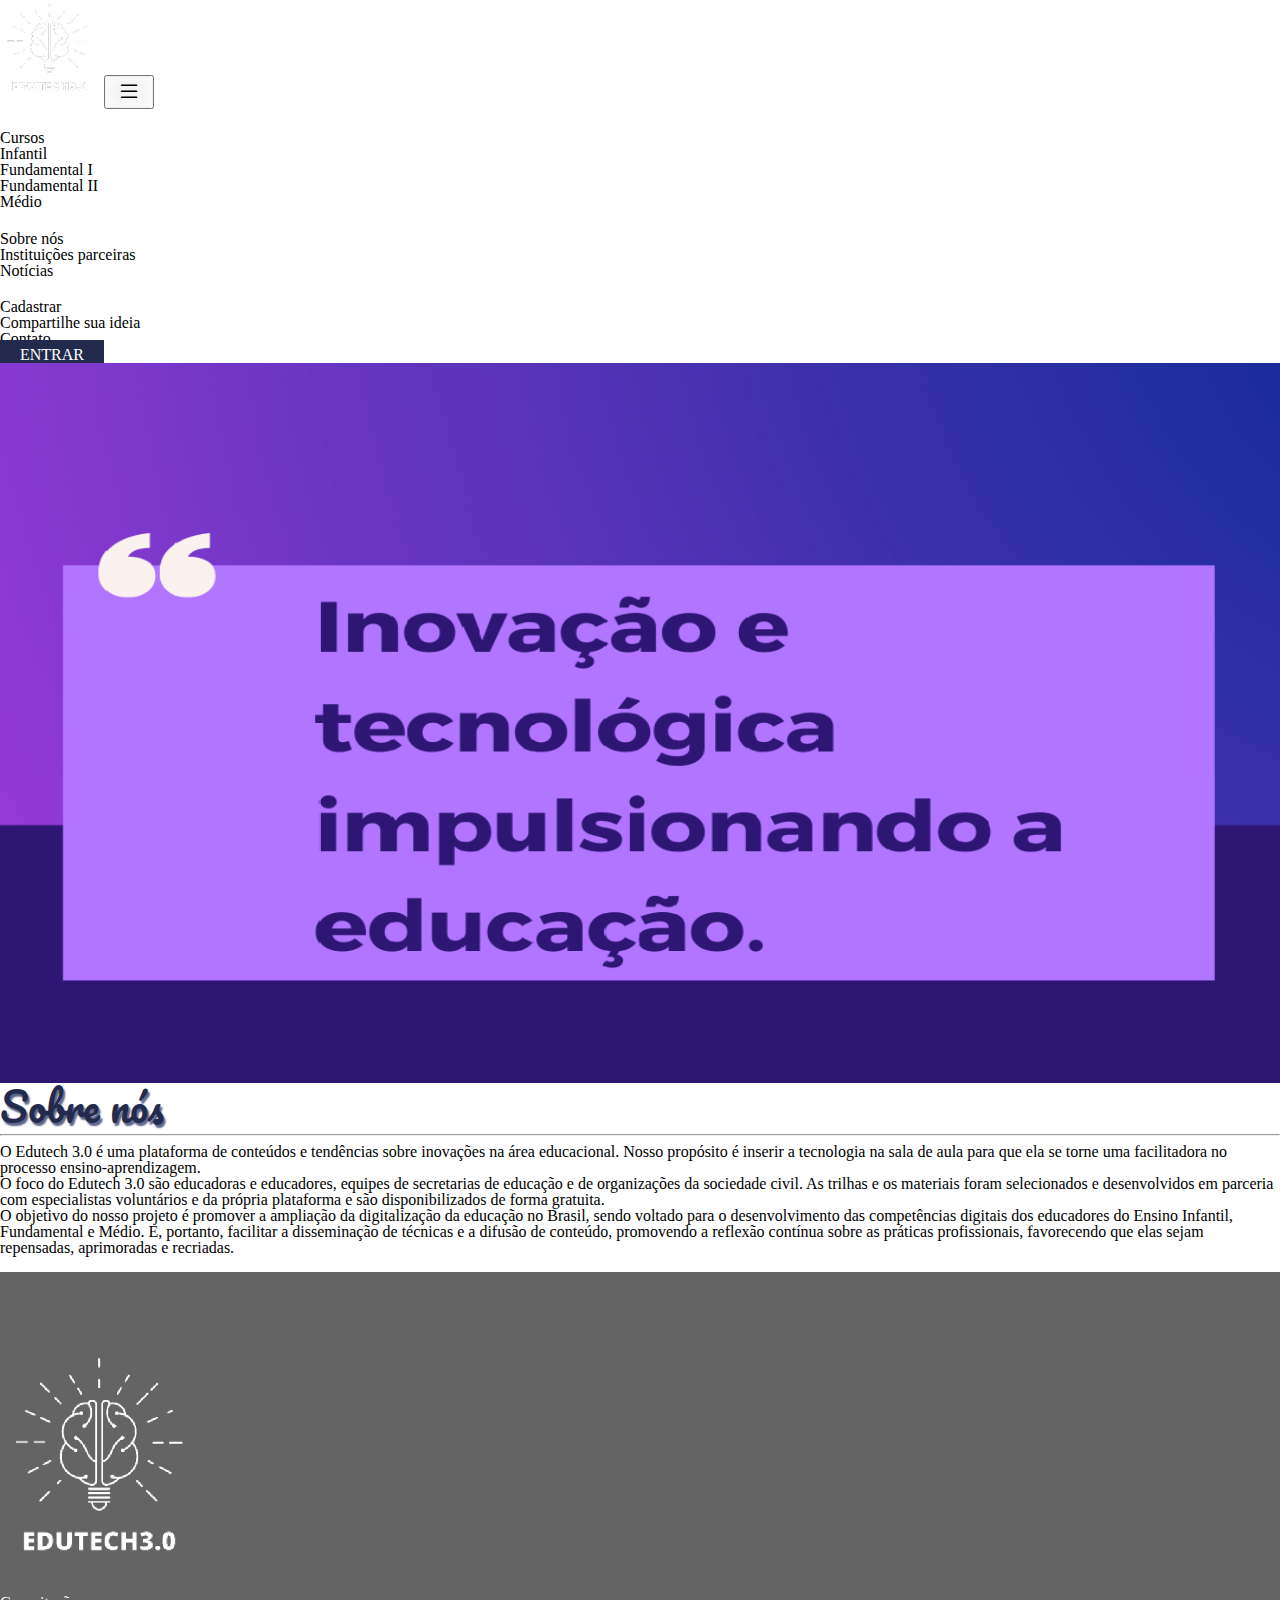
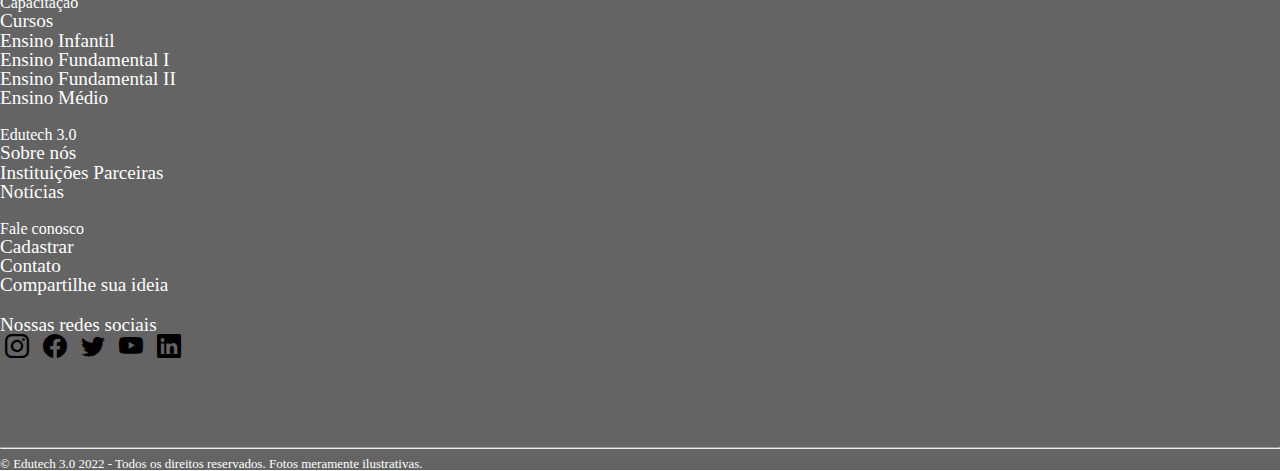
<file: sobreNos.html>
<!DOCTYPE html>
<html lang="pt-br">

<head></head>
    <meta charset="UTF-8">
    <meta http-equiv="X-UA-Compatible" content="IE=edge">
    <meta name="viewport" content="width=device-width, initial-scale=1.0">
    <title>Edutech 3.0</title>
    <link rel="stylesheet" href="./css/reset.css">

    <link href="https://cdn.jsdelivr.net/npm/bootstrap@5.0.2/dist/css/bootstrap.min.css" rel="stylesheet"
        integrity="sha384-EVSTQN3/azprG1Anm3QDgpJLIm9Nao0Yz1ztcQTwFspd3yD65VohhpuuCOmLASjC" crossorigin="anonymous">

    <link rel="preconnect" href="https://fonts.googleapis.com">
    <link rel="preconnect" href="https://fonts.gstatic.com" crossorigin>
    <link href="https://fonts.googleapis.com/css2?family=Pacifico&display=swap" rel="stylesheet">

    <link rel="stylesheet" href="https://cdn.jsdelivr.net/npm/bootstrap-icons@1.9.1/font/bootstrap-icons.css">

    <link rel="stylesheet" href="./css/style.css">
</head>

<body class="bg-light">
    <header>
        <nav class="navbar navbar-expand-lg fixed-top">
            <div class="container-fluid">
                <a class="navbar-brand" href="#"><img class="" src="./img/Ilustração_Sem_Título1.png"
                        alt="Logomarca"></a>
                <button class="navbar-toggler" type="button" data-bs-toggle="collapse"
                    data-bs-target="#navbarNavDropdown" aria-controls="navbarNavDropdown" aria-expanded="false"
                    aria-label="Toggle navigation">
                    <span class="navbar-toggler-icon d-flex justify-content-center align-items-center"><i
                            class="bi bi-list"></i></span>
                </button>
                <section class="collapse navbar-collapse justify-content-center" id="navbarNavDropdown">
                    <ul class="navbar-nav">
                        <li class="nav-item dropdown">
                            <a class="nav-link dropdown-toggle" href="#" id="navbarDropdownMenuLink" role="button"
                                data-bs-toggle="dropdown" aria-expanded="false">
                                Trilhas de capacitação
                            </a>
                            <ul class="dropdown-menu" aria-labelledby="navbarDropdownMenuLink">
                                <li><a class="dropdown-item" href="#">Cursos</a></li>
                                <li><a class="dropdown-item" href="./infantil.html">Infantil</a></li>
                                <li><a class="dropdown-item" href="./fund_I.html">Fundamental I</a></li>
                                <li><a class="dropdown-item" href="./fund_II.html">Fundamental II</a></li>
                                <li><a class="dropdown-item" href="./medio.html">Médio</a></li>
                            </ul>
                        </li>
                        <li class="nav-item dropdown">
                            <a class="nav-link dropdown-toggle" href="#" id="navbarDropdownMenuLink" role="button"
                                data-bs-toggle="dropdown" aria-expanded="false">
                                Edutech3.0
                            </a>
                            <ul class="dropdown-menu" aria-labelledby="navbarDropdownMenuLink">
                                <li><a class="dropdown-item" href="sobreNos.html">Sobre nós</a></li>
                                <li><a class="dropdown-item" href="#">Instituições parceiras</a></li>
                                <li><a class="dropdown-item" href="#">Notícias</a></li>
                            </ul>
                        </li>
                        <li class="nav-item dropdown">
                            <a class="nav-link dropdown-toggle" href="#" id="navbarDropdownMenuLink" role="button"
                                data-bs-toggle="dropdown" aria-expanded="false">
                                Fale conosco
                            </a>
                            <ul class="dropdown-menu" aria-labelledby="navbarDropdownMenuLink">
                                <li><a class="dropdown-item" href="./cadastro.html">Cadastrar</a></li>
                                <li><a class="dropdown-item" href="./enviarMaterial.html">Compartilhe sua ideia</a></li>
                                <li><a class="dropdown-item" href="./contato.html">Contato</a></li>
                            </ul>
                        </li>
                    </ul>
                </section>
                <div class="d-flex justify-content-end align-items-center mb-3">
                    <a type="submit" class="btn botao" href="./login.html">ENTRAR</a>
                </div>
            </div>
        </nav>
    </header>
    <main class="bg-light">
        <div>
            <img class="banner" src="./img/Banner1.png" alt="">
        </div>
        <div class="container">
            <h2 class="fonte-titulo mt-5">Sobre nós</h2>
            <hr>
            O Edutech 3.0 é uma plataforma de conteúdos e tendências sobre inovações na área educacional. Nosso
            propósito é inserir a tecnologia na sala de aula para que ela se torne uma facilitadora no processo
            ensino-aprendizagem.
            <br>
            O foco do Edutech 3.0 são educadoras e educadores, equipes de secretarias de educação e de organizações da
            sociedade civil. As trilhas e os materiais foram selecionados e desenvolvidos em parceria com especialistas
            voluntários e da própria plataforma e são disponibilizados de forma gratuita.
            <br>
            O objetivo do nosso projeto é promover a ampliação da digitalização da educação no Brasil, sendo voltado
            para o desenvolvimento das competências digitais dos educadores do Ensino Infantil, Fundamental e Médio. E,
            portanto, facilitar a disseminação de técnicas e a difusão de conteúdo, promovendo a reflexão contínua sobre
            as práticas profissionais, favorecendo que elas sejam repensadas, aprimoradas e recriadas.
            <br>

            <!-- Início do Footer -->
            <br>
            <footer class="bg-footer">
                <div class="container">
                    <section class="row section-footer">
                        <article class="col-sm d-flex justify-content-center">
                            <a class="navbar-brand" href="#"><img src="./img/img-footer.png" alt="Logomarca"></a>
                        </article>
                        <article class="col-sm section-footer-article">
                            <ul>
                                <h4>Capacitação</h4>
                                <li><a href="#">Cursos</a></li>
                                <li><a href="./infantil.html">Ensino Infantil</a></li>
                                <li><a href="./fund_I.html"> Ensino Fundamental I</a></li>
                                <li><a href="./fund_II.html">Ensino Fundamental II</a></li>
                                <li><a href="./medio.html">Ensino Médio</a></li>
                            </ul>
                        </article>
                        <article class="col-sm section-footer-article">
                            <ul>
                                <h4>Edutech 3.0</h4>
                                <li><a href="sobreNos.html">Sobre nós</a></li>
                                <li><a href="#">Instituições Parceiras</a></li>
                                <li><a href="#">Notícias</a></li>
                            </ul>
                        </article>
                        <article class="col-sm section-footer-article">
                            <ul>
                                <h4>Fale conosco</h4>
                                <li><a href="./cadastro.html">Cadastrar</a></li>
                                <li><a href="./contato.html">Contato</a></li>
                                <li><a href="./enviarMaterial.html">Compartilhe sua ideia</a></li>
                                <li>
                                    <h4>Nossas redes sociais</h4>
                                </li>
                                <a href="#"><i class="bi bi-instagram" id="instagram"></i></a>
                                <a href="#"><i class="bi bi-facebook" id="facebook"></i></a>
                                <a href="#"><i class="bi bi-twitter" id="twitter"></i></a>
                                <a href="#"><i class="bi bi-youtube" id="youtube"></i></a>
                                <a href="#"><i class="bi bi-linkedin" id="linkedin"></i></a>
                            </ul>
                        </article>
                    </section>
                    <hr>
                    <div class="d-flex justify-content-center">
                        <p id="fonte">&copy; Edutech 3.0 2022 - Todos os direitos reservados. Fotos meramente
                            ilustrativas.</p>
                    </div>
                </div>
            </footer>

            <script src="https://cdn.jsdelivr.net/npm/bootstrap@5.0.2/dist/js/bootstrap.bundle.min.js"
                integrity="sha384-MrcW6ZMFYlzcLA8Nl+NtUVF0sA7MsXsP1UyJoMp4YLEuNSfAP+JcXn/tWtIaxVXM"
                crossorigin="anonymous"></script>

            <script src="./script.js"></script>
</body>

</html>
</file>
<file: css/style.css>
a {
    color: inherit;
    text-decoration: none;
}

/* ============ Style navbar ============ */
.active_nav {
    background-color: #222b4d;
    transition: 500ms all;
}

.active_nav .botao {
    border: 2px solid #ffffff;
}

/* Ajuste do botao do hamburgue */

.active_nav .navbar-toggler {
    border: 2px solid #ffffff;
}

.navbar-toggler {
    box-shadow: inset 0 0 2em #ffffff;
}

.navbar-toggler:focus {
    box-shadow: 0 0 1em #ffffff;
}

.navbar-toggler-icon i {
    font-size: 1.8em;
}

/* ============================== */
.navbar-nav .nav-item .nav-link {
    display: flex;
    column-gap: 20px;
    font-size: 1.3em;
    color: #ffffff;
}

.nav-item .nav-link:hover {
    font-size: 1.4em;
    transition: 1s all;
}

/* ======================================= */

.banner {
    width: 100%;
    height: 80vh;
}

.botao {
    background: #222b4d;
    color: #ffffff;
    font-size: 1em;
    min-height: 30px;
    padding: 6px 20px;
}

.botao:hover {
    background: #5c6589;
    color: #ffffff;
    transition: 1s all;
}

.border-color:hover {
    border: 1.5px solid #222b4d;
}

.caixa {
    border: 1px solid #646464;
    box-shadow: #646464 0.1rem 0.1rem 0.3rem;
    margin: 40px auto 5px auto;
    max-width: 1025px;
    width: 100%;
}

.caixa-conta {
    padding: 30px 50px;
}

.fonte-titulo {
    color: #222b4d;
    font-family: 'Pacifico', cursive;
    font-size: 2.5em;
    text-shadow: #5c6589 0.1rem 0.2rem 0.1rem;
}

.facebook .google {
    height: 40px;
}

.login-conta {
    margin: 30px auto 30px;
}

.login-facebook {
    align-items: center;
    background-color: #1877f2;
    border-radius: 4px;
    color: #ffffff;
    display: flex;
    height: 40px;
    justify-content: center;
    max-width: 285px;
    width: 100%;
}

.login-facebook i {
    font-size: 24px;
    padding-right: 5px;
}

.login-facebook:hover {
    color: #ffffff;
    background: #1059b9;
    transition: 1s all;
}

.login-google {
    align-items: center;
    border: 1px solid #646464;
    border-radius: 4px;
    display: flex;
    height: 40px;
    justify-content: center;
    max-width: 285px;
    width: 100%;
}

.login-google i {
    font-size: 24px;
    padding-right: 5px;
}

.login-google:hover {
    transition: 1s all;
}

.text {
    border-bottom: 1px solid #646464;
    font-size: 1.1rem;
    line-height: 0.1em;
    margin: 0 auto;
    text-align: center;
}

.text span {
    background: #f8f9fa;
    padding: 0 10px;
}

/* =========== Style do footer ========== */
.bg-footer {
    background: #646464;
}

.bi {
    font-size: 1.5em;
    padding: 0px 5px;
}

.section-footer {
    padding-top: 80px;
    padding-bottom: 80px;
    column-gap: 20px;
}

.section-footer-article {
    width: 25%;
}

.section-footer-article ul h4 {
    color: #ffffff;
    padding-top: 20px;
}

.section-footer-article ul li {
    color: #ffffff;
    font-size: 1.2em;
}

.section-footer-article ul li a:hover {
    color: #222b4d;
    transition: 500ms all;
}

/* Cores para as redes sociais */
#twitter:hover {
    color: #00ACEE;
    transition: 500ms all;
}

#facebook:hover {
    color: #1059b9;
    transition: 500ms all;
}

#instagram:hover {
    color: #fb5709;
    transition: 500ms all;
}

#youtube:hover {
    color: #ff0000;
    transition: 500ms all;
}

#linkedin:hover {
    color: #0e76a8;
    transition: 500ms all;
}

/* ===================================== */

/* Estilo do endereço */
#fonte {
    color: #ffffff;
    font-size: 13px;
}

@media screen and (max-width: 764px) {

    .login-conta {
        margin: 5px;
    }

    .mt-4 {
        margin-top: 0px;
    }

    .section-footer {
        align-items: center;
        display: block;
        justify-content: center;
        row-gap: 20px;
    }

    .section-footer-article {
        width: 100%;
    }

}

/* ============================ */

/* Paleta de cores
#222b4d
#3a3a3a
#5c6589
#646464
#ffffff
*/
</file>
